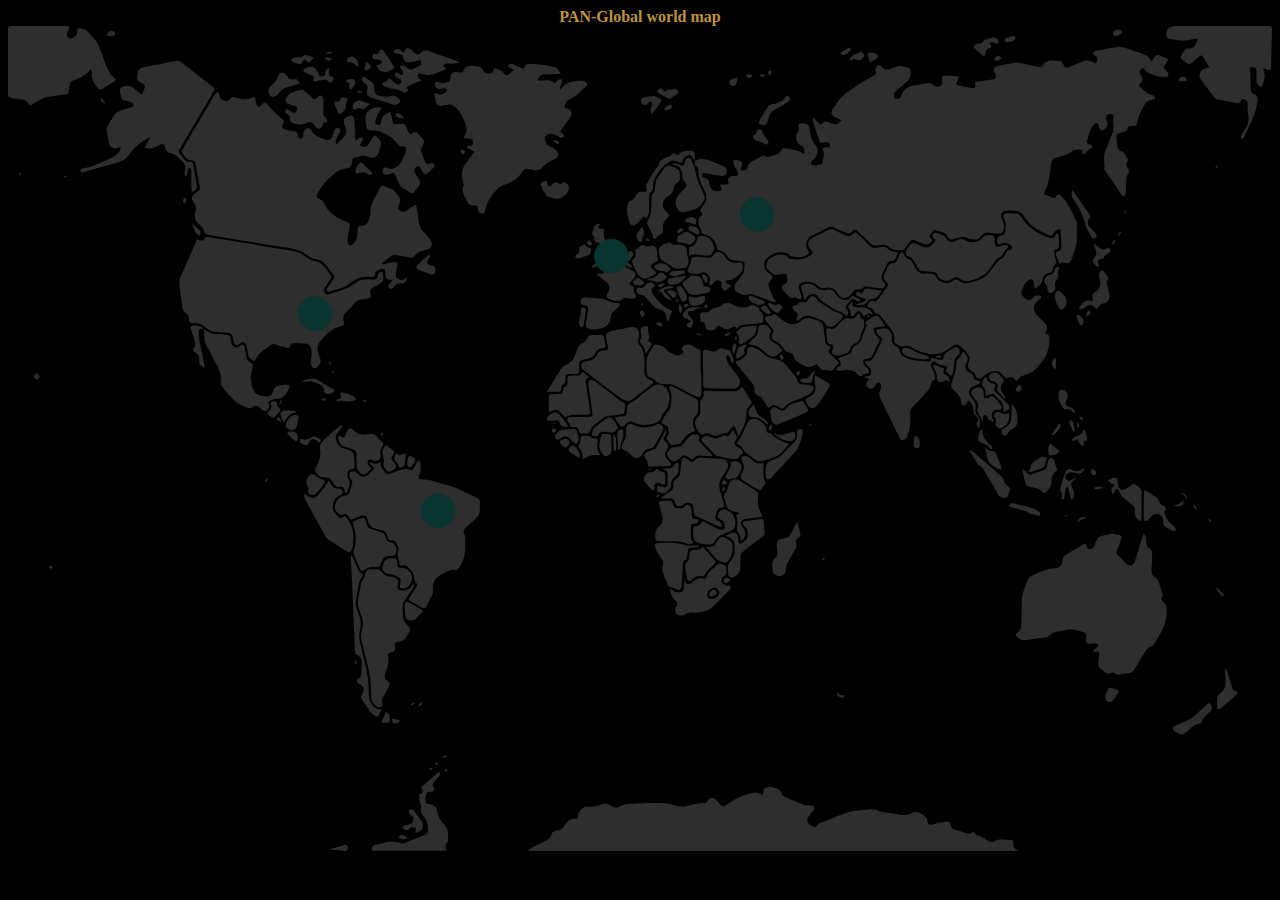
<file: source/blog-single.html>
<head><script src="https://ajax.googleapis.com/ajax/libs/jquery/3.5.1/jquery.min.js"></script>
	<link rel="preconnect" href="https://fonts.gstatic.com">
  <link href="https://fonts.googleapis.com/css2?family=Kiwi+Maru:wght@300;500&display=swap" rel="stylesheet">
 
  <style>
	body{
  background-color: black;
}

p{
  font-family: 'primary font';
font-weight: 300;
  text-size: 12px;
  
}

h1{
   text-align: center;
   font-family: 'primary font';
  font-size: 16px;
}

.hide{
  background-color: rgba(0,0,0,0.6);
  border-radius: 5px;
  text-aligh: center;
  position: absolute;
  margin: 0 auto;
padding: 10px 20px;
  border: 1px solid #bd923e;
  font-size: 12px;
}

.russia-txt{
  top: 10%;
  left: 45%;
}

.uk-txt{
  top: 16%;
  left: 35%;
}

.usa-txt{
  top: 25%;
  left: 9%;
}

.brazil-txt{
  top: 50%;
  left: 18%;
}
</style>

  </head>
  
  <body>
	<h1 style="color: #bd923e;">PAN-Global world map</h>
	  
	<div class="russia-txt hide">
	<h1>Russia</h1>
	<p>200 airports, 600 airlines</p>
  </div>
  
  <div class="uk-txt hide">
	<h1>Europe</h1>
	<p>200 airports, 600 airlines</p>
  </div>
  
  <div class="usa-txt hide">
	<h1>North America</h1>
	<p>200 airports, 600 airlines</p>
  </div>
  
  <div class="brazil-txt hide">
	<h1>South America</h1>
	<p>200 airports, 600 airlines</p>
  </div>
  
  
  
  <svg id="Layer_1" data-name="Layer 1" xmlns="http://www.w3.org/2000/svg" viewBox="0 0 1275.52 832.5"><defs><style>.cls-1{fill:#2e2e2e;}.cls-2{fill:#093430;}</style></defs><title>Untitled-3</title><g id="sFFT8b.tif"><path class="cls-1" d="M695.9,231.84c6.33-2.45,12.28-1.3,18.18,1.61,3.28,1.62,6.86,2.6,10.16,4.15,3.92,1.85,5.16,5.83,2.6,8.39a6,6,0,0,1-4.34,1.56c-4.94-.57-9.82-1.6-14.74-2.37-1.68-.27-3.94-1.54-4.82.75-1.06,2.75,1.65,3.33,3.42,3.84,3.31,1,3.51,3.65,4,6.25.86,4.69,4,7.25,8.59,7,3.56-.23,4.16-1.34,2.63-4.8-.19-.43-.34-.88-.65-1.72l8.74-.49c.94-2.32-2.21-4.15,0-6.32,1.64-1.6,3.08-2.72,5.62-2.31,3.77.62,4.72-.76,3.32-4.43a33.46,33.46,0,0,0-2.09-4,14.53,14.53,0,0,1-1.15-2.21c-.47-1.49-1.62-3.7-1-4.41,1.8-2.18,4.25-.77,6.44-.06s2.74,2.31,2.33,4.33c-.36,1.73-.9,3.43-1.37,5.19,6.15.7,6.22.56,7.37-4.5a5.93,5.93,0,0,1,2.37-3.41c3.81-2.36,7.79-4.46,11.77-6.55.79-.42,2.38-.79,2.68-.42,2.36,2.89,4.84,1.24,7.22.32,3.89-1.52,8.57-1.88,10.21-7,.19-.57,2.4-.91,3.53-.67,6.12,1.3,12.63,1.44,18,5.43.18.14.61-.06,1.14-.13.38-4.06-.29-7.23-4.8-9.06-3.61-1.47-4.77-9.21-2-12.07,1.43-1.5,1.84-2.57,1.17-4.72-1.2-3.86.19-5.11,4.35-4.71,5.1.49,6.18,1.31,6.67,6.17.61,6.06,2.07,11.58,6.31,16.36,3.29,3.71,1.75,11-2.33,14-.67.5-1.63.86-1.94,1.52a5,5,0,0,0-.46,3.18,2.82,2.82,0,0,0,2.24,1.44,41.87,41.87,0,0,0,7.4-1,2.94,2.94,0,0,0,1.84-2c.33-3.91,2.18-7.66.76-11.76-1.1-3.15,0-4,3.46-3.55a14.32,14.32,0,0,0,3.1-.26c-.13-1.28.14-2.84-.5-3.76a4.49,4.49,0,0,0-3.31-1.48c-1.87,0-4.43,1.55-5.43.78-1.47-1.12-1.94-3.67-2.63-5.68q-2.4-7.09-4.58-14.25a43.61,43.61,0,0,1-.9-4.58l1.2-.62c1.36,1.53,2.78,3,4.05,4.61,1.48,1.86,3,2.71,4.9.64,1.73-1.9,3.66-1.92,5.86-.9a34.85,34.85,0,0,0,3.75,1.35c4.91,1.69,5.55,1.47,9.35-3.38-2.16-1-4.24-1.93-6.31-2.89-3.62-1.67-5-4.72-2.69-8,3.85-5.58,7.33-11.42,12.89-15.75A171.84,171.84,0,0,1,875,146.81c2.15-1.09,4.59-1.87,2.59-5.52-.61-1.12,1.52-4,2.86-5.7.25-.33,3.16.66,4,1.72,2.7,3.28,5.69,3.55,9.28,1.89,1.2-.55,2.62-.67,3.77-1.29,4.63-2.49,9.06-.94,13.48.56a3.92,3.92,0,0,1,2.12,1.84c1.45,3.23,0,8.8-2.83,11.3q-5.8,5.13-11.68,10.17c-1.48,1.27-2.49,2.67-2,4.74.32,1.49.56,3.15,2.57,3.09,1.78-.05,3.63.09,4.41-2.31q3.21-9.87,13.63-11.25a110.35,110.35,0,0,0,12.27-2.11c2.74-.68,4.71-.32,6.74,1.69,2.63,2.58,6.37,2.45,8.51-.4.79-1.06.62-3.07.45-4.6-.45-4-.31-4.36,3.76-4.27,4.27.1,8.53.51,13.38.83-.79,2-1.2,3.2-1.73,4.35-1.77,3.94-1.78,4.08,2.26,4.91,4.23.87,8.52,1.46,12.76,2.3,2.62.53,3.54-.63,3-2.93-.7-2.73.35-3.47,2.91-3.69,4.8-.42,9.58-1.12,14.35-1.81,3.35-.48,4.51-3.22,2.71-6.09-2.23-3.56-1.16-6.74,2.87-7.66a135.92,135.92,0,0,1,16.65-3.13c3.37-.34,6.92.51,10.32,1.14,4.25.78,8.47,1.76,12.64,2.88,2.38.64,4.34.38,5.72-1.68,4.61-6.91,11.57-4.24,17.77-4.21,1,0,2.24,2.14,3,3.49,2.18,3.69,2.12,3.77,6.22,2.23,4.36-1.65,8.76-3.21,13-5.15,3.12-1.44,5.91-1.67,9,0a32.28,32.28,0,0,0,5,1.85c1.91-6,1.91-6-4.22-10.33,1.74-1,3.09-2.2,4.63-2.5,7.49-1.46,15-2.79,22.59-3.88a14.1,14.1,0,0,1,5.82.9c4,1.2,7.88,2.66,11.82,4,5.62,1.92,11.71,3,15.11,9.77a37.63,37.63,0,0,0,2.81-4.17c1.05-2.19,2.51-3,4.82-2,.61.26,1.28.37,1.89.63,2.43,1,4.85,2.07,7.27,3.1-1.14,2.11-2.13,4.32-3.47,6.3a2.92,2.92,0,0,0,.51,4.36c.49.46.94.94,1.4,1.43,1.12,1.2,2.44,2.19,1.65,4.28-.94,2.44-2.88,1.84-4.61,1.84-5.45,0-10.5-1.73-15.34-4-1.4-.66-2.44-2.17-3.57-3.35-.9-.94-1.62-2.45-3.19-1.28-1.3,1-2.81,2-2,4.09a29.53,29.53,0,0,0,1.74,4.13c1.29,2.32,1.16,4.18-.68,6.3-2.45,2.82-2.32,3,.6,5.47,3.41,2.84,6.48,6.23,11.29,7a3.78,3.78,0,0,1,2.34,2.5c.41,1.87-1.17,1.87-2.59,2a9.84,9.84,0,0,0-8.26,5.61,103.37,103.37,0,0,0-5.12,10.2,99.82,99.82,0,0,0-2.89,10.62,41.24,41.24,0,0,0-6.34.1,3.5,3.5,0,0,0-2.46,2c-.56,3.42-3.13,3.91-5.74,4.6-5.71,1.52-5.73,1.55-5.22,7.48.16,1.82.58,3.62.68,5.44.17,2.87.28,4.81,4.09,6.08,2.87,1,4.64,5.28,6.83,8.16a1.48,1.48,0,0,1-.27,1.37c-2.91,2.82-1.08,5.46.21,8.14.89,1.85,1.58,3.49-.3,5.41a7.48,7.48,0,0,0-1.58,4.48c-.36,5-.39,10-.69,15a11.43,11.43,0,0,1-1.16,3.05c-.93-.55-2.17-.87-2.73-1.67-5.64-8-11.17-16.16-16.72-24.26a2.75,2.75,0,0,1-.66-1.32c.24-6.08-1.61-12.27.65-18.25,2.12-5.59,4.39-11.14,6.72-16.65a17.73,17.73,0,0,0,1.5-9.7,38,38,0,0,1,0-7.46c.08-1.37,1.4-2.9-1-3.6-2.6-.77-5.33,0-5.87,2-.35,1.33-.52,3.14.11,4.23,1.86,3.23.66,5.73-1.25,8.22-2,2.64-4.73,2.32-6.1-.77-.6-1.36-.75-2.94-1.46-4.22-.29-.52-2-.94-2.26-.65-1.89,2-4.11,4-5.19,6.44-1.53,3.46-2.1,7.33-3.21,11-.66,2.19-.14,3.51,2.17,4.05,1,.22,2.24.38,2.71,1a4.28,4.28,0,0,1,0,2.71c-3.49.27-4.84,3.31-7.07,5.19a10.81,10.81,0,0,1-2.45,1.15c-.18-.75-.69-1.61-.48-2.24.73-2.28-.58-2.79-2.28-2.63-2.27.22-5,.1-6.68,1.28-5.35,3.7-11.4,5.39-17.47,7.1-3.12.88-4.77,2.28-5,5.75-.35,4.8-1.31,9.54-2,14.31a42.6,42.6,0,0,1-4,13.29c-1.57,3.09-1.33,3.31,1.93,4.7,1.69.72,3.41,1.34,5.12,2s2.72,1.17,4-1.09c1.48-2.66,3.27-2.32,5.57-.07,7.48,7.31,11.36,16.69,15.1,26.14a11.11,11.11,0,0,1,.42,3.93c0,3.83-.19,7.66-.06,11.49.28,8.26-3.19,15.55-5.79,23.07-1.06,3.05-3.86,3.31-6.21,2.53s-4-.48-5.35,1.21l-3.45-8.21c-1.12-2.67-.48-4.44,2.41-5.13,2.11-.5,2.77-1.61,2.7-3.46q-.33-8.47-.77-16.95c-.08-1.44-.86-2.33-2.27-1.46-1.66,1-3.86,2-4.54,3.63-1.4,3.28-3.93,3.42-6.06,2.23-7-4-15.06-6.53-20-13.57-1-1.36-2.44-2.4-3.16-3.84-4.05-8-11.24-7.73-18.49-7.07-4.95.46-6.77,3.77-4.68,8.32,1.47,3.21,2.77,6.3,1.88,10-.83,3.45-1.72,4.71-5.24,4.66a80.77,80.77,0,0,1-9.92-.93,6.9,6.9,0,0,0-6.7,2.26c-2.05,2.29-3.83,5.15-7.72,4.62-2.88-.39-5.54-.51-8.44-1.93-2.67-1.3-6.67.05-10.07.37-.76.07-1.43.86-2.2,1.12-2.79.94-4.75.31-6.24-2.32-3.09-5.44-9-4.93-13.8-6.67a45.62,45.62,0,0,0-4.48,5.68c-.31.54,1,2.08,1.64,3.09a8,8,0,0,0,1.37,1.3c-2.35,4.61-5.66,5.14-10.12,3.46-2.34-.88-4.59-2-6.89-2.92-3.85-1.58-3.87-1.58-6.53,1.92-1.3,1.73-2.49,3.54-3.84,5.23-.71.88-1.62,2.2-2.5,2.25-4.78.28-9.85.76-13.72-2.69-2.51-2.24-4.83-3.16-8.08-2.35-1.74.44-3.64.24-5.46.45a6.73,6.73,0,0,1-5.8-2.21c-4.05-4-8.27-7.74-12.29-11.73-2-2-3.87-2.8-5.8-.3-2.37,3.06-4.93,2.57-7.89,1.06s-6.15-2.58-9-4.18a8.41,8.41,0,0,0-8.89,0c-5.26,2.85-10.75,5.28-16.1,8-4.28,2.14-6,9.1-3.42,13.19,2.46,3.82,2.35,3.65-1.47,6.08-4.87,3.09-9.91,2-15,1.14a2.6,2.6,0,0,1-1.62-1c-1.63-2.78-4.44-2.39-7-2.93-6.73-1.39-11.54,2.33-16.21,6-3.3,2.62-2.81,10.73.42,13.39.52.43,1.07.8,1.6,1.2,4.85,3.67,4.85,3.67,1.42,8.57-2.41,3.42-1.6,4.37.19,8.7,1.62,3.9,2.28,8.12,5.72,11-.44.51-.93,1.5-1.31,1.45a14.43,14.43,0,0,1-3.31-1c-5.92-2.22-11.81-4.52-17.77-6.61-1.47-.52-3.49-1-4.73-.38-4.74,2.31-8.48-.44-12.1-2.36-3.35-1.77-3.3-6-.7-9.53s5.59-6.55,7.31-10.32c1.29-2.81.93-6.42,1-9.68,0-.51-1.7-1.33-2.7-1.51a46.11,46.11,0,0,0-7.92-.92,7,7,0,0,1-6.18-3.35c-4.07-5.79-4.17-5.72-10.94-7.4a15.44,15.44,0,0,0-11.67-15.15c-2.66-.64-3.57-1.68-4.47-4.26-1.14-3.25-3.06-6.13-2.74-9.85.17-2,.41-3.53,2.36-4.5,1.65-.83,2.88-1.93.87-3.72-1.55-1.39-1.24-2.93-.27-4.5a10,10,0,0,1,1.05-1.69c5.55-5.66,5-11.59,1.2-18a43.16,43.16,0,0,1-3.9-9.17,35.06,35.06,0,0,1-1.35-8.17c-.14-2,.1-3.8-2-5.19s-1.65-3.74-1.14-5.89Z" transform="translate(-2.5 -96.22)"/><path class="cls-1" d="M391.14,352c-7.17.67-7.15.66-7.67-5.18-.2-2.18.58-5-2.8-5.53-2.25-.34-7.43,2.53-7.58,4.61-.27,3.65-2.49,4-5.13,3.63-8.19-1.28-14.85,1.69-21,6.76-5.83,4.79-13.41,5.59-20.26,8.06a3.08,3.08,0,0,1-2.51-.91c-.33-.32-.09-1.6.29-2.21,1.95-3.1,3.93-6.19,6.08-9.14,1.54-2.11,1.51-3.65-.4-5.6a51.41,51.41,0,0,1-5.05-6.71c-3.14-4.51-6.79-8-12.78-8.33a10,10,0,0,1-5.82-2.34c-7.19-6.48-16-8.23-25.13-9.58-17.25-2.55-34.44-5.59-51.66-8.42-7.21-1.19-14.43-2.39-21.65-3.49-3.86-.58-7.53-.92-8.21-6.11-.22-1.65-2.11-3.47-3.69-4.49-5.28-3.41-5.7-8.4-4.51-13.63.9-3.94.41-7-2.25-10.13-2.27-2.67-1.58-5.65,1.33-7.69,7.09-5,5.67-3.07,4.33-11.83-.93-6.07-2.38-12.06-3.39-18.12-.42-2.51-1.32-3.89-4.09-3.92-1.57,0-3.57-.26-4.58-1.23a23.31,23.31,0,0,1-5-6.78c-.49-1,.6-3.09,1.39-4.44,6.6-11.37,13.3-22.68,20-34,4-6.74,7.91-13.5,12-20.19a11.67,11.67,0,0,1,2.37-2.21c.69.9,1.7,1.71,2,2.72.75,2.62,1.31,5.08,4.63,5.75,2.45.49,4.55.78,6.22-1.56,1.31-1.85,2.81-1.92,5.15-1.35,5.56,1.36,11.3,3,17,0,2.26-1.22,3.36-.36,3.56,2.12a17.64,17.64,0,0,0,.83,4.89,4.09,4.09,0,0,0,2.51,2.4,3.9,3.9,0,0,0,2.92-1.79c2-3.28,3.14-3.55,5.78-.71,2,2.2,3.76,4.69,5.88,6.79a77.55,77.55,0,0,0,8.87,7.86c2.14,1.55,2.32,2.62,1.05,4.82-2.34,4-1.88,4.85,2.78,6,2.41.6,4.86,1.11,7.33,1.47,2.94.43,5.17,1.36,4.79,4.95-.05.47,0,1.2.33,1.41a5.93,5.93,0,0,0,2.82,1.45,2.75,2.75,0,0,0,2-1.71,32.2,32.2,0,0,0,.57-4.94c.25-2.36,1.81-3.38,3.92-3.89s3.21.71,4,2.23c2.91,5.66,8.65,7,13.85,9,4.46,1.69,7.14-.36,8.09-5.23a12.62,12.62,0,0,1,1.74-5c.74-1,3-2,3.76-1.52a3.44,3.44,0,0,1,1.12,4.79q-1.57,2.84-3.14,5.68c-1.05,1.93-1.78,3.89-.28,6,3-2.87,6.47-5.31,8.75-8.55,1.91-2.71,1.47-6.36-.07-9.52-2.8-5.76-1-9.29,5.4-10.64,2.35-.49,3.94,1,4.15,4.24.35,5.31.54,10.63.83,16,.08,1.41.26,2.82.45,4.92a39.75,39.75,0,0,1,4.16-2.89,8.58,8.58,0,0,1,2.73-.42,10.72,10.72,0,0,1,.12,2.7c-.16.78-.87,1.43-1.14,2.2-.43,1.25-2.25,2.41-.46,3.89s5.09,1.29,6.29-.36c1.95-2.69,3.61-5.59,5.51-8.32s2.12-2.54,4.56-.37c2.95,2.6,4.87,5.41,3.06,9.57a26,26,0,0,0-1,4.37c-1.4,5.86-6.13,8.43-11.41,5.86s-10,.37-14.94,1.26c-.45.08-.86,1.61-.92,2.49-.33,5.52-1.35,7.31-6.62,8.17-7.79,1.28-13.1,6.41-18.31,11.41-3.79,3.64-6.67,8.29-9.66,12.68-2.55,3.74-2,5.27,2.14,7a8.29,8.29,0,0,1,4.36,4.45,32,32,0,0,0,15.19,15.13c1.5.72,3.05,1.34,4.57,2,6.61,2.9,6.55,2.89,5,10.15a76.68,76.68,0,0,0-1.65,10.3c-.09,1.19.94,2.67,1.85,3.66,1.16,1.29,2.55,1.22,3.8-.28,2.46-3,4.75-6,4.64-10.18-.05-1.66.21-3.32.19-5,0-2.21.88-3.71,3.16-3.53,5.15.42,6.91-3.15,8.43-6.93a12.38,12.38,0,0,0,1.18-5.3c-.5-6.32,1.89-11.67,4.9-16.94,1.65-2.88,3.1-5.88,4.55-8.88.95-2,2.15-2.71,4.35-1.77a70.54,70.54,0,0,0,7.52,2.65c3.61,1.07,4.57,4.63,6.85,6.94,2.77,2.8,1.81,5.65.83,8.76-.59,1.86-2.06,4,.63,5.76,3,2,3.85,2.15,7.14,0,2.1-1.36,4.12-2.84,6.23-4.16,2.87-1.79,3.22-1.63,3.73,1.58.71,4.43,1.46,8.85,2,13.3.5,4.06,1.65,7.7,4.66,10.71,2.11,2.1,3.87,4.57,5.77,6.88a17.17,17.17,0,0,1,1.81,2.38c2.33,4.15.83,7.75-3.76,8.91-4.86,1.23-9.75,2.26-12.8,6.89-1,1.53-2.47,1.71-4.38,1.29-4.52-1-9.13-1.65-13.71-2.41a8.17,8.17,0,0,0-6.9,2.13c-2.49,2.13-5.09,4.12-7.64,6.17l.43.92c3.82-.73,7.63-1.49,11.46-2.17,3.47-.62,4.16.21,3.43,3.6-.56,2.58-1,5.19-1.33,7.8a5.31,5.31,0,0,0,3.46,6c2.4,1,4.5.38,6.33-1.42a18.43,18.43,0,0,1,2-1.4c-1.13,4.41-2.8,7.07-7.14,7a6.77,6.77,0,0,0-6.62,3.56,3.4,3.4,0,0,1-2.28,1.66,4.83,4.83,0,0,1-3.32-1.23c-.46-.51-.15-2.22.38-3A55.51,55.51,0,0,1,391.14,352Z" transform="translate(-2.5 -96.22)"/><path class="cls-1" d="M977.36,908.64c.64,3.9,2.86,4.44,5.77,5,2.25.39,4.49,2,6.3,3.59,2.79,2.43,5.25,3.37,8.9,1.46,5.27-2.75,11.12-.86,16.72-1,1.91,0,2.19,1.86,2.1,3.38-.2,3.2.59,5.84,4.71,7.6H528.4l-.43-.75a27.7,27.7,0,0,1,3.28-2.39c4.55-2.43,9.1-4.85,13.76-7.07,2.69-1.29,4.72-3,5.7-5.89a5.7,5.7,0,0,1,5.44-4.31,9.74,9.74,0,0,0,7.73-4.77c2.6-3.93,5.4-7.59,11-7.12,2.45.21,2.79-2.26,3-3.94.31-3.38,2.28-5.34,4.81-7.14a6,6,0,0,1,5.51-1.19,14.83,14.83,0,0,0,6.31-.24,54.47,54.47,0,0,0,7.63-2.32c3.15-1.15,5.76-1.44,8.64,1.28a8,8,0,0,0,9,1c5.6-3.06,11.56-2.91,17.49-3.09,9.31-.29,18.65-.42,28-.15,3.75.11,7.53,1.25,11.16,2.35a21.73,21.73,0,0,0,11.23.44c6-1.31,11.85-3.32,18.15-2.88.85.06,2.06-1.32,2.65-2.31,2-3.26,5.21-3.94,8.13-1.33a63,63,0,0,1,5.19,5.39c1.46,1.65,2.93,2,4.76.6,1.06-.8,2.28-1.38,3.34-2.18a60,60,0,0,1,22.53-10.2c3.17-.75,6.07-1.57,9,.76,1.67,1.34,3,1,3.46-1.43.27-1.58.39-4.17,1.25-4.49,2.4-.88,5.39-1.64,7.71-.95,3.88,1.14,8.76,1.61,9.63,7.24.15,1,1.69,2,2.81,2.46,6.55,2.85,13.13,5.69,19.81,8.23a15.62,15.62,0,0,0,6.3.56c1.93-.12,3.55.33,4,2.07.25.93-.68,2.34-1.38,3.31-1.28,1.74-2.81,3.29-4.18,5a6.45,6.45,0,0,0-.76,7.48c1.32,2,4.25,2.9,6.54,4.15.3.16,1.37-.4,1.55-.84,1.26-3.05,4.16-3.61,6.75-4.62,7.12-2.79,14.33-5.38,21.36-8.39a49.59,49.59,0,0,1,16.48-3.49c2.49-.17,5-.46,7.45-.73,4-.44,7.73-.37,11.61,1.51,3,1.46,6.75,1.5,10.18,2.13,1.63.3,3.29.46,4.93.72,5.57.87,10.82,2.7,16.7-.5,5.49-3,11.05-.46,15.19,4,1.09,1.18,1.44,3.2,1.77,4.9.44,2.29,1.55,3.11,3.83,2.63,4.71-1,9.42-2,14.17-2.83,3.83-.64,4.26-.41,5.2,3.35a5.8,5.8,0,0,0,4.53,4.64c3,.85,6,1.88,9,2.87C970.64,911.29,974,912.59,977.36,908.64Z" transform="translate(-2.5 -96.22)"/><path class="cls-1" d="M1048.92,406.63c4,.53,4.69,3,4.53,6.16-.42,8.1-1.91,15.8-7.48,22.15a23.75,23.75,0,0,0-2.23,2.69,24.49,24.49,0,0,1-15,10.69,10.69,10.69,0,0,0-6.8,4.68c-1,1.63-2.39,1.78-3.36-.21-1.33-2.74-3.53-2.84-5.89-1.8-2.16,1-3.67.58-5.23-1.21-2.35-2.7-4.38-5.89-8.87-5.46a21.51,21.51,0,0,0-12.36,5.81c-3.25,2.87-6.29,2.41-7.44-1.76a5.65,5.65,0,0,0-3.47-3.86c-4.38-2.09-5.16-4.33-3.48-8.74.63-1.65,1.8-3.8,1.24-5.07-1.17-2.66-3.21-5-5.11-7.25-1.23-1.45-2.95-2.48-4.27-3.86a5.19,5.19,0,0,0-6.72-1,45.31,45.31,0,0,0-5.47,3.5C940.91,430,930,428.19,919,423.16a32,32,0,0,1-3.86-2.28c-2.45-1.59-4.89-2.58-8-1.62-2.66.83-5.16,0-7.53-1.61-2-1.33-3.22-2.87-2.88-5.31.63-4.51-1.28-8-4.13-11.27-2.72-3.14-5.16-6.53-7.69-9.83-1.63-2.12-3.18-4.21-6.11-4.81a4.33,4.33,0,0,1-2.42-2.17c-1-2-2-3.68-4.68-3.85-2.11-.13-2.29-1.83-1.52-3.32,1.17-2.24,2.51-4.42,5.78-3.33,2.21.74,3.76-.35,5-2.19,2.65-3.83,5.36-7.62,8.21-11.31,1.6-2.07,1.77-3.95-.17-5.67-3.51-3.12-3.36-6.47-1.06-10.16a22.91,22.91,0,0,0,1.7-3.61c1.17-2.91,2.44-5.39,6.41-5,1,.11,2.62-1.26,3.25-2.36,1.23-2.15,1.85-4.63,2.91-6.88,1.2-2.53,3.08-2.79,4.31-.36,1.41,2.79,3,4.68,6.19,5.72,1.5.49,2.31,3.09,3.42,4.75a11.65,11.65,0,0,1,1.28,2.14c2.24,5.82,6.53,8,12.58,7.25a29.59,29.59,0,0,1,4,.07,5.28,5.28,0,0,1,5.33,3.62c1.94,4.48,9.49,7,13.91,5a35,35,0,0,0,3.55-1.83,4.33,4.33,0,0,1,5.53.3c4.82,4.11,10.11,2.26,15.14.93a51.62,51.62,0,0,0,10.06-4.36,13.44,13.44,0,0,0,4.12-3.47c2.84-3.48,5.45-7.14,8.19-10.7,1.51-2,2.94-3.83,5.6-4.71,1.38-.45,2.37-2.52,3.21-4,1.27-2.31,2-4.77,5.42-5,2.18-.17,2.43-3.15.33-4.49-2.76-1.77-5.59-3.77-9.21-1.71-1.58.89-3.54,1.76-4.41-1s.16-5.73,2.35-6.54,5.08-.81,5.55-3.53a46.14,46.14,0,0,0,.46-10.24c-.07-1.56-1.31-3-1.84-4.6-.91-2.64,0-4.32,2.74-4.55a79.54,79.54,0,0,1,10.47.06,4.8,4.8,0,0,1,2.48,1.45,14,14,0,0,1,2.24,2.68c5.93,9.15,14.71,14.71,24.26,19.28a17.45,17.45,0,0,0,4.7,1.4c2.54.4,4.54-.23,5.36-3.13.25-.89,1.42-1.52,2.17-2.27a11.12,11.12,0,0,1,1.16,3c.2,3,.11,6,.2,9,.08,2.47.07,4.72-3.29,5.05a2.65,2.65,0,0,0-1.56,2.06,44.22,44.22,0,0,0,1,6.75c.15.78.82,1.44,1.07,2.21,1,3.17-1.89,4.7-3,7s-.48,5.14-4.45,5.68c-3.59.49-6,3.92-6.48,7.35-.58,4.17-4,5.42-6.25,7.91-.19.21-2-.43-2.15-.91a27.22,27.22,0,0,1-.26-4.45c-.18-3.06-2.59-4.51-5-2.78-4.47,3.14-6.58,7.9-7.47,13.07-.46,2.69,5.5,7.77,8.31,7.31a4.79,4.79,0,0,0,2.44-2,6.76,6.76,0,0,1,7.73-2.47c1.68.66,1.88,1.82.64,3.05-.7.69-1.71,1.05-2.46,1.68-5.22,4.4-5.47,10.14-.67,15,2.22,2.25,4.48,4.47,6.68,6.73C1051.93,399.08,1052.13,400.73,1048.92,406.63Z" transform="translate(-2.5 -96.22)"/><path class="cls-1" d="M296.53,416.46c-1.5,0-3,.07-4.5,0-2.35-.13-4.18.17-4.77,3.06-.15.74-2.12,1.78-3,1.58a60.88,60.88,0,0,1-10.37-3.25c-2.61-1.13-4.62-1.11-6.83.73a82.29,82.29,0,0,1-7.65,5.59,17.7,17.7,0,0,0-6.19,7c-.68,1.32-2.67,3.4-2.93,3.25a13.87,13.87,0,0,1-4.64-4.08c-.92-1.45-.88-3.51-1.26-5.29-.45-2.11-.74-4.27-1.38-6.33-1.14-3.63-3.81-4.32-6.8-1.92-3.17,2.55-4.69,2.11-5.81-1.72-.28-.95-.49-1.93-.72-2.9-1.43-6.14-1.47-6.14-7.85-6.62-4.14-.31-8.29-.65-12.41-1.14a10.39,10.39,0,0,1-3.67-1.29,18.79,18.79,0,0,1-3.61-2.66c-3.46-3.19-7.33-5.05-12.19-4.51-2.94.32-4.71-.8-4.81-4.13a6.85,6.85,0,0,0-3.59-6.09,7.58,7.58,0,0,1-2.87-4.81c-1.26-7.7-2.16-15.46-3.21-23.19a16.77,16.77,0,0,1,1.61-9.65c4.28-9.19,8.31-18.5,12.44-27.77.6-1.36,1.19-2.74,1.75-4.12.61-1.53.77-3.7,1.88-4.41.88-.56,2.87.83,4.41,1,.77.11,2.25-.35,2.36-.81.84-3.61,3.44-3,5.91-2.63q18.21,2.92,36.4,5.95c15.24,2.53,30.45,5.26,45.72,7.59,5.08.78,9.61,2.27,13.66,5.44a29.79,29.79,0,0,0,12.94,5.91c3,.61,5.73,3.64,8.13,6,2.07,2.06,3.38,4.87,5.29,7.13,1.23,1.46,1.11,2.55.14,4-2,2.88-3.84,5.83-5.77,8.74-1,1.57-2,3-.49,4.94s3,2.48,5.16,1.73c9.41-3.23,19.28-5.4,27.16-12.05a11.83,11.83,0,0,1,8.8-2.68c2.82.17,5.66,0,8.48,0,2.37,0,3.72-.81,3.91-3.4a5.57,5.57,0,0,1,1.51-3.44c1.95-1.8,3.69-1,4.08,1.62.89,6.15.14,7.68-5.32,10.82-1.3.75-2.61,1.48-3.9,2.23-4.24,2.48-4.37,2.51-3.3,7.3.54,2.42-.34,3.45-2.5,3.86a66.15,66.15,0,0,1-7.35,1.3,8.45,8.45,0,0,0-5.91,3.25c-3,3.35-5.95,6.74-9.19,9.84-2.47,2.37-2.95,4.92-2.32,8.12.92,4.58.85,4.92-3.52,5.9-8.39,1.87-13.84,8-19.1,13.76-4.27,4.65-4.68,11.46-1.53,17.33,2.32,4.34,0,6.95-2.31,9.68-1.94,2.29-4.73,1.65-5.81-1.14a11.88,11.88,0,0,1-.47-8.15c.85-2.86.57-6.24.06-9.26-.56-3.25-3.1-4.91-6.47-5.1-1.83-.1-3.66,0-5.49,0Z" transform="translate(-2.5 -96.22)"/><path class="cls-1" d="M1148.68,608.08a11.48,11.48,0,0,1,2.42,7.76c0,3.35.65,6.27,3.81,8.12,2,1.14,2.39,3,2.28,5.15-.27,5.31-.32,10.64-.72,15.94-.24,3.12.35,5.59,3.29,7.12,2.4,1.24,3.51,3.39,4.25,5.87,1,3.5,2.21,7,3.27,10.47.28.92.82,2.36.41,2.8-2.71,2.94-.53,4.94,1.27,6.76,3.3,3.34,3.08,7.09,2.81,11.47-.69,11.54-7,20.59-12.2,30.17a5.86,5.86,0,0,1-3.36,2.58c-2.88.73-4.46,2.58-5.88,5-3.51,5.85-7.23,11.58-10.71,17.44-1.61,2.73-3.34,4.68-6.92,4.73-3.13,0-6.23,1-9.36,1.32a4.59,4.59,0,0,1-3.24-.62,4.65,4.65,0,0,0-5.52-.79,3.94,3.94,0,0,1-4.56-.82c-.25-.21-.54-.39-.8-.59-7-5.17-7-5.16-5.89-14a35.16,35.16,0,0,0,.26-4.47,9.31,9.31,0,0,0-.46-2l-5.68.51c.37-2.78,2.85-3,3.92-4.51a17.33,17.33,0,0,0,1.53-3.32,19.72,19.72,0,0,0-3.39-1,10.42,10.42,0,0,0-3,.35c-4.74.83-6.22-.43-6.18-5.32a15,15,0,0,1,.23-2c.33-2.12-.41-3.38-2.58-4.1-6.49-2.14-12.87-4.47-19.88-2a53.11,53.11,0,0,1-8.31,1.63,8.54,8.54,0,0,0-5.88,3.28,6.81,6.81,0,0,1-4.12,2.13c-6.38,1-12.85,1.52-19.19,2.75a10.26,10.26,0,0,1-9.18-2.51c-2.25-1.89-2.47-3.56,0-5.24,3-2.09,3.64-4.76,3.66-8.11.06-7.82.64-15.64.45-23.45-.13-5.38,1.67-10.1,3.46-14.91,3.58-9.67,3.6-9.66,13.18-13.72,5.66-2.39,11.17-5,17.67-4.5,3.34.25,6.69-3.49,6.63-7.37,0-3.41,1.47-5.1,4.13-6.63,5.48-3.16,10.81-6.57,16.25-9.78,3-1.78,3.12-1.63,4.11,1.39.36,1.1,1.14,2.95,1.73,2.95,2.23,0,4.84.09,5.91-2.66.85-2.16,1.38-4.47,2.4-6.54a6.2,6.2,0,0,1,2.86-3c6.43-2.48,13-4,19.94-1.9,2.25.69,3.1,1.59,2.23,3.86-1.44,3.72-2.7,7.51-4.25,11.18a4.68,4.68,0,0,0,1.26,5.81c2.65,2.52,5.1,5.25,7.77,7.76,3.77,3.54,7.4,2.61,8.94-2.32,2.38-7.61,4.62-15.27,7-22.89C1147.18,611.69,1147.84,610.26,1148.68,608.08Z" transform="translate(-2.5 -96.22)"/><path class="cls-1" d="M559.91,160.27a54.16,54.16,0,0,1,5.64-5.4,15.13,15.13,0,0,1,5.69-2.45,53.31,53.31,0,0,1,8.92-.9,9,9,0,0,1,4.7.85c2.76,1.65,2.88,3.36.41,5.41-5.59,4.64-10.35,10.33-17.39,13.22-1.56.64-2.43,3.26-3.33,5.11-.81,1.67-.13,2.65,1.84,3.14,4.63,1.16,6.17,5.39,3.45,9.26s-5.56,7.49-8.27,11.27c-2.12,2.95-2,2.94.84,5.41a8.17,8.17,0,0,1,1.3,2.22c-1.07.53-2.35,1.73-3.17,1.47a43,43,0,0,1-6.25-3.06c-3.15-1.59-7.75-.6-9.76,2.16a2.33,2.33,0,0,0-.46,1.79c1.14,3.2,1.5,6.77,5.73,8.07a16.71,16.71,0,0,1,6.09,4.09c3,2.87,2.47,7.08-1.35,8.45a35,35,0,0,0-13.42,9.14c-3.37,3.47-8,2.6-11.75,1.29-4-1.41-6.22-.46-8.2,2.78A27.72,27.72,0,0,1,504,256.24c-4.34,1.16-7.41,3.94-10.3,7.4-4.55,5.45-8.44,11-9.57,18.24-.27,1.72-.64,3.69-3.2,3.75s-3.46-1.65-4.08-3.62c-.35-1.1-.25-2.37-.73-3.39-.32-.69-1.44-1.64-2-1.51-6.35,1.61-8.23-3.51-10.19-7.34-1.87-3.67-3.76-7.76-1.82-12.4.58-1.4-.34-3.53-.8-5.27-1.61-6.1-1-11.76,2.94-16.9,3-3.94,5.91-8,9-12.13-3-1.67-5.56-3.13-8.14-4.59l.36-1c.76-.09,1.53-.2,2.3-.26,1.81-.13,3.88.11,4-2.6a4.45,4.45,0,0,0-3.53-4.81,33.31,33.31,0,0,0-5.65-.43,8.91,8.91,0,0,1,.7-2.55c3.1-4.35,2-8.52.26-13.12-2.14-5.7-4.69-10.86-9.12-15.2-2.37-2.33-4.57-3.64-7.87-2.86-1.6.37-3.29.4-4.89.79-4.76,1.17-7.81-1.27-7.8-6.18a14.87,14.87,0,0,0-.77-3.18c-.23-1-.43-2-.64-3,1.06.11,2.33-.11,3.15.39,3.37,2.08,6.1.29,8.81-1.29.68-.4,1.48-1.83,1.25-2.29a3.77,3.77,0,0,0-2.46-1.83,10.44,10.44,0,0,0-3.92.51c-2.77.68-4.58-.78-5.79-2.85a4.13,4.13,0,0,1,.23-3.47c.29-.53,2.18-.83,2.83-.42,3.69,2.35,7.1.31,10.54-.47,2.14-.48,1.79-2.47,1.79-4.13,0-4,2-5.89,6-5.58,1.32.1,2.62.46,3.94.58,1.59.14,2.93-.06,3.34-2.08.75-3.65,4-4.52,6.82-4.69a36.34,36.34,0,0,1,9.85,1.19c1,.22,2.15,1.61,2.6,2.73,1.19,2.93,3.19,3.87,6.24,3.77,2.8-.1,4.28-1.14,4.76-4,.09-.53,2-1.36,2.62-1.09,2.37,1,4.93,2,6.78,3.73,4,3.65,3.81,3.85,8.08.61,1-.77,1.9-1.72,3.2-2.91-1.94-.89-3.44-1.52-4.88-2.27-1.69-.87-1.45-2.11-.27-3.18,1.53-1.39,4.08-.6,5.87.51a47.31,47.31,0,0,0,8.48,3.64c.38.13,1.62-.76,1.65-1.23.22-3.32,2.63-3.69,5-3.58,4.79.22,9.57.66,14.33,1.23,2.8.33,5.52,1.36,8.32,1.56,4.46.31,6.71,2.95,8.68,7.47l-10.21.16c-1.66,0-3.34.19-5,.06-4.37-.37-6.84,1.73-8.1,6.27a58.89,58.89,0,0,0,8.21-.08c2.79-.39,5.21-.39,7.31,1.8,1.37,1.41,2.62,1,3.57-.63.41-.72.82-1.79,1.43-2a18.61,18.61,0,0,1,4.11-.35,10.24,10.24,0,0,1,0,3.13c-.73,2.19-1.75,4.27-2.66,6.4Z" transform="translate(-2.5 -96.22)"/><path class="cls-1" d="M378.43,535.65c-.59,4.88,2.21,7.81,4.72,10.92,1.44,1.78,2.89,2.38,5.17,1.47,3.85-1.55,7.84-2.74,11.75-4.17,2.41-.88,4.74-1.51,7.18-.09s3.79.13,4.91-1.77,1.95-3.86,3.11-5.68c.44-.71,1.41-1.09,2.14-1.62.43.82,1.18,1.62,1.22,2.46.19,4.25,1.24,8.51-1.23,12.64-1.51,2.51-.85,3.65,2.34,3.69,9,.12,17.17,3.67,25.67,5.89,10.74,2.82,20.3,8.26,30.24,12.85,2.31,1.07,3.29,2.63,3,5.09a4.13,4.13,0,0,0,0,.5c.13,11.58.13,11.58-8.3,19.35a41.11,41.11,0,0,1-3.33,3c-3.74,2.74-6.61,5.68-3.29,10.59-.21,10.85,1.72,22.06-5.73,31.65-1.33,1.71-2.51,3.08-4.82,2.73-4.29-.66-7.5,1.62-11.11,3.44-7.48,3.79-12.31,8.64-10.6,17.78a7.76,7.76,0,0,1-1,4.3c-1.79,3.75-3.83,7.38-5.69,11.1-1,2-2.13,2.76-4.31,1.47-3.86-2.29-7.8-4.46-11.77-6.56-1.92-1-2.25-2.17-1-4,2.16-3.16,4.19-6.4,6.36-9.55,1.36-2,1.94-3.55-.15-5.64-1.1-1.09-1.52-3.22-1.59-4.9-.23-5.47-4.31-8.4-7.6-11.76-.73-.74-2.86-.34-4.3-.12-2.15.32-3.25-.24-3-2.57a1.22,1.22,0,0,0,0-.5,21.41,21.41,0,0,1-.91-13.32c.47-1.85-1.35-4.32-2.22-6.48-1-2.5-3.36-2.48-5.48-2.62-2.48-.16-3-2.09-3.31-3.77-.78-4-3.11-6-6.94-6.73-1.13-.21-2.18-.9-3.32-1-5.8-.79-9.07-3.81-10-9.8-.56-3.54-2.65-4.46-6.28-3.45a61.68,61.68,0,0,0-6.47,2.62c-3.89,1.57-4,1.65-6.36-2-1.38-2.13-2.78-3.07-5.31-2-1.46.61-3.08,1.4-4.5-.38-1.71-2.16-4.3-3.66-4-7.1.61-5.9,4.13-10.4,10.4-11.53,3.1-.56,4.19-2.06,4.82-4.69a40.06,40.06,0,0,1,1.69-5.21c.94-2.48,1.33-4.83-.87-6.89a1.62,1.62,0,0,1-.27-.41c-1.15-2.19-1.08-5.6.12-6.56,1.4-1.12,4.89-.54,6.85,1.16.75.66,1.39,1.44,2.17,2.06a6.89,6.89,0,0,0,8.66-.17c1.24-1.1,2.34-2.37,3.48-3.58,3.4-3.61,3.36-3.57-.5-6.71-.65-.53-.87-1.57-1.28-2.38.74,0,1.68-.34,2.18,0C372.86,538.87,375.57,538.56,378.43,535.65Z" transform="translate(-2.5 -96.22)"/><path class="cls-1" d="M188.07,264.24c-.22-3.34-.47-5.93-.54-8.53-.11-3.83-.07-7.65-.13-11.48a12.72,12.72,0,0,0-.31-3.45,2.3,2.3,0,0,0-1.66-1.39c-.53,0-1.38.92-1.49,1.54a72.48,72.48,0,0,1-1.41,7.85,6.19,6.19,0,0,1-1.49-6.11c1.15-4.14,0-7.68-3.36-10.73-3.73-3.33-7-7.06-12.54-7.47-1.07-.08-2.1-1.76-3-2.82a5,5,0,0,1-.62-1.88c-1.47-5.23-1.47-5.24-6.63-3-1.38.59-2.76,1.16-4.1,1.84-3.14,1.58-6.33,1.6-10.27.5,1.83-3.4,3.52-6.53,5.72-10.59a37.6,37.6,0,0,0-3.72,1.47,52,52,0,0,0-18.24,16.65c-2.57,3.83-6.07,5.78-10.46,6.95-11.4,3.05-22.7,6.47-34.07,9.64-1.33.37-3.37,2-4.07-.57-.63-2.36,1.67-2.59,3.21-2.84,10.36-1.69,19.35-6.92,28.83-10.9,3.58-1.51,5.93-4.23,8.06-7.2.54-.76.28-2.1.39-3.17-1,.12-2.15,0-3,.41-3.36,1.91-7.35.6-8.37-3.29-1.26-4.81-2.06-9.75-3-14.65a4.41,4.41,0,0,1,.48-2.35,17.18,17.18,0,0,1,1.46-2.61c2.65-4.22,4.54-9.38,8.21-12.35,3.51-2.84,8.86-3.4,13.41-5a6.39,6.39,0,0,0,1.88-.61c.84-.64,2.09-1.5,2.09-2.26a3.45,3.45,0,0,0-2-2.39,52.85,52.85,0,0,0-6.69-1.94c-2.49-.62-4.28-1.81-4.29-4.67a5.62,5.62,0,0,0-.14-1c-1.45-7.55-1.43-7.45,6-9.16a6.23,6.23,0,0,1,5.95,1.47c2.42,2,4.91,4,7.4,5.94,1.37,1.06,2.43.76,3.08-.88.43-1.08.84-2.17,1.34-3.22,1.2-2.5.94-4.45-1.84-5.68-.9-.4-1.68-1.1-2.58-1.51-2.69-1.25-3.28-3.06-2.72-6.05,1.51-8,1.33-8,9.43-9.52,9.31-1.76,18.64-3.43,27.88-5.46a9.45,9.45,0,0,1,8.71,2.08c9.75,7.79,19.63,15.42,29.44,23.13,3.31,2.6,3.32,2.65,1.1,6.41Q193.42,190.71,177.28,218c-3,5.11-3,5.1.79,9.93,2.25,2.87,4.13,6.15,8.71,5.42,1.94-.31,2.52,1.46,2.77,2.92,1.2,6.87,2.41,13.74,3.36,20.65C193.4,260.46,193.16,260.49,188.07,264.24Z" transform="translate(-2.5 -96.22)"/><path class="cls-1" d="M85.83,140.05c-5,6.27-11.64,9-18.55,11.51-1,.34-1.78,1.85-2.14,3a37,37,0,0,0-.92,5.39c-.8,5-.88,5.13-5.66,5.77-5.43.72-10.89,1.32-16.29,2.2A22.07,22.07,0,0,0,36.2,170c-2.67,1.33-5.17,3-7.77,4.5-3.9,2.26-3.78,2.16-6.33-1.38a7.06,7.06,0,0,0-3.85-2.58c-3.4-.73-6.91-.92-10.36-1.44-5.38-.8-5.39-.84-5.39-6.47q0-18.23,0-36.44c0-8.15,0-16.3,0-24.46,0-5.34.05-5.39,5.15-5.41q26-.09,51.94-.1c.66,0,1.33,0,2,0,3.27.25,3.43.54,2.31,3.64-.82,2.25-2.76,4.25-1.29,7,1,1.87,2,2.87,4.28,1.81,3.16-1.46,6-2.9,5.57-7.16-.26-2.41,1-3.14,3.37-2.85,3.26.4,6,1.25,8.14,4.06s4.67,5.22,6.8,8a25.77,25.77,0,0,1,3.5,5.94q3.09,7.62,5.73,15.42c2,6,4.44,11.83,9.42,16.14,2.08,1.8,1.87,3.09-.57,4.49-3.61,2.06-7.1,4.33-10.54,6.67-2.19,1.49-3.69,1.44-5.39-.84-3.3-4.43-6.85-8.66-5.77-14.78a5.32,5.32,0,0,0-.23-2A10.77,10.77,0,0,0,85.83,140.05Z" transform="translate(-2.5 -96.22)"/><path class="cls-1" d="M1269.27,138.74c.56,3.65,1.58,6.58,1.31,9.37-.34,3.35-1.78,6.58-2.78,10-4-1.8-5.79-4.36-5.44-8.41.23-2.64,0-5.32,0-8,0-2.43-1.24-3.63-3.62-3.87-1.78-.17-3,.23-2.87,2.33.28,6.81.58,13.62.79,20.43.08,2.58,1.54,3.9,3.76,4.65,3.12,1.05,3.32,2.93,3,6.14-1.34,13.47-8,24.87-13.49,36.74-.14.3-.25.72-.5.85-.89.44-1.83.78-2.75,1.16,0-.88-.42-1.9-.09-2.59a30.83,30.83,0,0,1,3.28-5.58,20.53,20.53,0,0,0,4.06-17.32c-.62-3.22-.36-6.63-.37-9.95a4.19,4.19,0,0,0-3.26-4.39c-1.66-.57-3.08-.57-3.59,1.31-.71,2.67-2.4,2.66-4.6,2.24-6.21-1.16-12.46-2.07-18.63-3.35a7.52,7.52,0,0,1-4-2.64q-6.87-8.88-13.38-18a7,7,0,0,1,3.93-10.56c1.41-.39,2.78-.87,4.76-1.5l-6.31-10.64c-1.07-1.81-2.3-1.47-3.66-.31-2.53,2.15-5.17,4.2-7.64,6.42-1.63,1.45-3.14,1.65-4.89.35-.8-.6-1.76-1-2.51-1.64-1.53-1.33-4.47-3.33-4.19-4.07a35.88,35.88,0,0,1,5.06-8.35c.43-.58,1.89-.53,2.87-.53,4.21,0,6.77-2.13,8.12-6,.43-1.22,1-2.37,1.93-4.42a43,43,0,0,0-5.85,1c-7.61,2.56-15.17.91-22.69-.28-3.75-.59-5-6.95-2.15-10a9,9,0,0,1,7.07-3.06c7,.15,14,0,21,0l70.89-.08c1,0,2,0,3,0,2.33-.07,3.28,1.07,3.22,3.36-.38,13.46-.72,26.93-1.09,40.39,0,.27-.33.53-.67,1Z" transform="translate(-2.5 -96.22)"/><path class="cls-1" d="M900.84,324.5c-1.11,2.69-1.8,5.11-3.09,7.15a4.81,4.81,0,0,1-3.61,1.76c-2.64,0-3.92,1.17-4.84,3.41a62.5,62.5,0,0,1-3.58,7.69c-2.23,3.86-2.57,7.2,1,10.61,2,1.92,1.62,4-.56,5.36A5.31,5.31,0,0,1,883,361c-4.62-.52-9.23-1.2-13.85-1.78-1-.12-2.65-.41-2.83,0-1.88,3.79-5,2.84-8.13,2.6-.5-.05-1.18.52-1.58,1-1.47,1.69-2.75,3.55-4.3,5.17-3.61,3.77-8.91,3.61-11.61-.92-3.24-5.47-7-8.41-13.65-6.5-3,.87-5.65-.32-8-2.75-3.86-4-10.66-4.58-15.69-2.27-2.72,1.24-3.3,3-2.58,5.59s1.73,5.05,2.28,7.64c.24,1.11-.35,2.4-.56,3.61-1-.36-2-.67-3-1.09s-2-1.4-3-1.42c-1.34,0-3.32,1.41-3.93.9a51.69,51.69,0,0,1-7.85-7.94c-2-2.58-1.22-4.9,1.74-6.43,1.2-.61,2.65-.7,2.56-2.47a63.37,63.37,0,0,0-.6-6.9c-.08-.46-1.33-1-2.06-1a24.72,24.72,0,0,0-4.44.42c-1.92.3-4.24,1.59-5.66.91a25.49,25.49,0,0,1-7.44-5.73c-2.11-2.26-.74-8.33,1.76-10.23,4.11-3.11,8.46-5.11,13.85-4.26,2.06.33,3.9.46,5.14,2.41a3.52,3.52,0,0,0,1.88,1.52c8,1.65,15.52.92,22.12-4.46,1.23-1,1.08-1.9.25-3s-1.51-1.78-2.21-2.71c-2.87-3.81-1.87-8.69,2.32-10.84,5.19-2.66,10.49-5.08,15.65-7.78a7.21,7.21,0,0,1,7.1.06c3.58,1.77,7.34,3.17,10.87,5,2.76,1.47,4.81,1.16,7.14-.95,2.85-2.59,3-2.43,6,.42,3.73,3.57,7.52,7.08,11.1,10.79a7.5,7.5,0,0,0,7.18,2.4,49.93,49.93,0,0,1,6.43-.78c1.26,0,3,0,3.72.82C892.1,323.38,896.14,324,900.84,324.5Z" transform="translate(-2.5 -96.22)"/><path class="cls-1" d="M372.44,644.6c3.43-.78,6.38,1.06,8.75,4.21a7.19,7.19,0,0,0,6.07,2.82,14,14,0,0,1,5.27,1.08c4.29,1.92,4.29,2.14,3.35,7-.9,4.65.22,5.82,5,6.06,4,.21,7.17-.62,9-4.57.39-.83,1.62-1.26,2.46-1.87-.19,1.16,0,2.55-.61,3.45-2.91,4.45-5.89,8.87-9.12,13.09a7.89,7.89,0,0,0-2,5.9,48.83,48.83,0,0,1,.14,5c0,5.67,1.09,10.9,5.62,14.85,2.44,2.12,2.48,4.39.6,6.95a26,26,0,0,0-2.48,4.32c-1.55,3.29-4.42,4.22-7.69,4.7-4.35.65-4.76.89-3.72,5,.83,3.28-.31,4.49-3.12,5.46-4.54,1.58-4.36,1.67-3.55,6.66a16.59,16.59,0,0,1-.34,5.86,41.1,41.1,0,0,1-2.08,6.66c-1.62,4.13-2.5,7.92,2.41,10.65,1.74,1,1.55,2.8.7,4.44-2,3.82-3.94,7.67-6.08,11.41-1.13,2-2,3.7-.82,6,.45.92.26,3.21-.05,3.29-1.67.43-4.12,1.15-5.11.33-2.86-2.39-5.8-5-5.91-9.34-.15-6.15-.49-12.3-.94-18.43a50,50,0,0,0-1.34-7.84c-2.47-10.51-4.88-21-7.62-31.48-1-3.77-.35-7.22.57-10.74a21.72,21.72,0,0,0-.44-13.58c-4.7-12.86-4.54-12.94-1.73-27,.84-4.18.82-8.69,4.28-12a3.45,3.45,0,0,0,.76-1.81c1.05-5.75,2.33-6.81,8.06-6.6Z" transform="translate(-2.5 -96.22)"/><path class="cls-1" d="M866.13,450.4a27.31,27.31,0,0,1,2.71-.77c1.74-.27,3.86.23,4.43-2.25s.7-4.62-1.34-6.46a39.05,39.05,0,0,1-3.59-3.45c-1.51-1.74-1-3.46,1.25-3.3,4.72.34,6.35-2.58,7.91-6.09,1.68-3.8,3.6-7.49,5.41-11.23,2.4-5,2.73-4.75-1.51-8.24-2.39-2-2.31-2.07-2.61-6.22,2.92-.37,5.84-.86,8.79-1.1,2.28-.18,6.16,3.64,6.72,6.45a7.46,7.46,0,0,1,.12,2.49c-.67,4.7,1.14,7.84,5.41,10,1.32.68,2.35,2.74,2.65,4.34.54,2.8,2.19,4,4.48,5.41,7.55,4.55,16,3.69,24.21,4.77,3.55.47,2.65-2.5,3-3.93,2.84.78,5.38,1.61,8,2.11,1.25.24,3,.31,3.85-.36s.63-2.33.89-3.56c.49-2.34,10.7-9.55,13-8.89a4.18,4.18,0,0,1,2.63,2.52c.31,1.8.49,4.83-.47,5.42-4.89,3-4.49,7.7-5,12.32-.33,3.23-.49,6.69-3.06,9l-5.18-4.54a17.89,17.89,0,0,0,1-2.15c.75-2.26-.13-3.49-2.49-3.74-2.8-.3-5.56-.47-7.75-2.8-.85-.9-3.13-1.88-3.6-1.47-1.59,1.35-3,3.24-1.76,5.66.88,1.79,1.92,3.52,2.63,5.37a26.11,26.11,0,0,1,1.31,5.24c.12.74-.1,2.1-.53,2.28-3.53,1.45-3.8,4.57-4.51,7.66-.3,1.32-1.65,2.45-2.65,3.54-4.72,5.16-9.29,10.46-14.3,15.32a10.8,10.8,0,0,0-3.32,9.92c.93,6.77-.3,13.22-2.47,19.58-.26.79-.29,1.85-.83,2.3a15.12,15.12,0,0,1-4.82,3.07c-.53.17-2.08-1.77-2.68-3-6.35-13-12.58-26-18.89-39.05a9.92,9.92,0,0,1-.46-8.62,10.47,10.47,0,0,0,.84-4.85,4.23,4.23,0,0,0-2.11-3c-1.74-.73-2.43.89-3.19,2.26-2.35,4.23-5.31,5-8.28,2.33-1.68-1.51-1.88-3.46-.52-5,2.65-3.07,2.53-3.39-1.55-4.39A10.17,10.17,0,0,1,866.13,450.4Z" transform="translate(-2.5 -96.22)"/><path class="cls-1" d="M1012.14,318.89c-1.31,1.41-2.87,2.62-3.8,4.2-1.72,2.94-2.63,6.24-6.62,7.43-1.58.48-2.59,2.9-3.84,4.46a29.39,29.39,0,0,0-3,4c-3.94,7.2-10.52,10.8-17.9,13.3-4.87,1.65-9.76,2.51-14.16-1.18-2.61-2.2-4.89-1.15-7.27.3-2.76,1.67-5.47,2.78-8.91,1.43-2.74-1.08-5.21-1.93-6-5.19-.54-2.24-2.27-3-4.53-3.07-3.32-.13-6.62-.71-9.93-.78a5.73,5.73,0,0,1-5.48-3.5c-1.3-2.5-2.86-4.87-4.28-7.31-1.19-2-2.39-3.71-5-4.42-2.92-.8-3.59-3.72-2-6.33,4.94-8,5-8,13.81-4.36,6.85,2.86,8.77,2.38,13.88-3,1.64-1.72,1.88-3-.2-4.38s-2.32-3.11-.47-4.86a2.69,2.69,0,0,1,2.12-.78c3.65,1.32,7.81,1.54,10.28,5.39,2.75,4.29,6.11,5,10.53,2.52,3.47-2,6.52-2.39,10,.17,3.77,2.73,12.39,1.56,15.48-2.09,2.83-3.36,6.11-4.22,10.16-3.52,2.07.36,3.37,1.31,3.22,3.62-.07,1,0,2,0,3,.08,4.42,2.12,6,6.33,4.4C1007.38,317.27,1009.91,316.37,1012.14,318.89Z" transform="translate(-2.5 -96.22)"/><path class="cls-1" d="M627.62,475c-2.23-.95-4.58-1.48-6.33-2.79-12.51-9.39-24.91-18.94-37.33-28.45a9.36,9.36,0,0,1-2.18-2c-1.86-2.72-.57-5.89,2.67-6.82a17.33,17.33,0,0,1,2.89-.76c4.46-.47,7.82-2.46,9.64-6.71,1.21-2.84,3.44-3.57,6.4-3.65,4.81-.14,5.11-.72,4.2-5.44-.38-2-.81-3.9-1.18-5.86-1-5.36.07-7.28,5.54-8.65,4.5-1.13,9.11-1.86,13.67-2.76,1.47-.29,2.94-.55,4.41-.81,7.64-1.38,10.9,4,8.78,10.48-1,3-1,5.79,1.12,7.79,4.26,3.93,4,9.16,4.64,14.06.5,3.77.06,7.65.13,11.47.08,4.44,1.13,8.05,6.34,9.25,3.21.73,3.37,2.61.65,4.77-6.26,5-12.54,9.91-18.93,14.71C631.39,473.82,629.54,474.2,627.62,475Z" transform="translate(-2.5 -96.22)"/><path class="cls-1" d="M661.1,572.76c3.44-2.49,6.56-4.81,9.74-7a6.42,6.42,0,0,0,3.12-6.3,6.47,6.47,0,0,1,3.11-6.4c3-1.91,3.86-4.71,4-8.07.14-3.14.6-6.28,1-9.4.51-3.73,2.1-4.45,5.45-2.55a13.52,13.52,0,0,1,2.08,1.36c2.27,1.89,4.37,2.2,6.41-.35a5.87,5.87,0,0,1,5.29-2.16c7.31.4,14.63.56,21.92,1.09,4.65.34,7.45,5.91,5.17,10a57.33,57.33,0,0,1-4.83,7.56c-3.87,5-3.81,10.4-2.22,16.06,1,3.68,2.19,7.32,3.24,11s1,3.76-2.8,4.76c-4.26,1.11-4.18,5.13-5.21,8.26-.87,2.64.52,4.42,3.11,5.34.77.27,1.84.65,2.08,1.26a26.43,26.43,0,0,1,1,4.47,14.74,14.74,0,0,1-3.5-.63c-7.37-3.34-14.45-7.31-22.2-9.81a3.81,3.81,0,0,1-2-2.3,40.06,40.06,0,0,1-.8-5.41c-.73-5.26-.71-5.39-5.74-6.15a4.91,4.91,0,0,0-3.85,1.2,5.6,5.6,0,0,1-4.8,2c-2,0-3.24-.46-3.95-2.79-1.31-4.32-2.24-4.68-7-4.68-2.32,0-4.65,0-7,0A4.77,4.77,0,0,1,661.1,572.76Z" transform="translate(-2.5 -96.22)"/><path class="cls-1" d="M200.15,401.77a18.62,18.62,0,0,0,14,5.37c3.13-.08,6.27.64,9.41.92,1.88.16,3.12.86,3.44,2.88a48.59,48.59,0,0,0,1.13,5.36c1.2,4.32,5.13,5.61,8.66,2.9,2.89-2.22,3.69-2,4.58,1.6.68,2.73,1.1,5.53,1.57,8.31s1.3,5.14,4.08,6.38c2.58,1.16,3.22,3.05,2.24,5.71-.46,1.22-.24,2.7-.7,3.91-2.55,6.59-.57,12.74,1.76,18.81,1.84,4.81,6.58,5.39,10.65,6.05,5.55.9,7.54-.69,9.45-6.24.85-2.47,2.13-4,4.76-4.36,2.45-.39,4.85-1.22,7.31-1.45,3.79-.36,4.89,1.41,3.19,4.78-.67,1.33-1.63,2.53-2.17,3.91-1.87,4.73-5.81,5.69-10.25,6a22.24,22.24,0,0,0-4.84.92c-3.56,1.1-3.54,1.16-2.63,4.85a5.45,5.45,0,0,1-3,6.42,2.88,2.88,0,0,1-2.26-.2,18.31,18.31,0,0,1-3.52-2.76c-2.55-2.58-5.17-3.44-8.23-.86-1.67,1.41-3.33.62-5.13.11-11.51-3.26-18.33-12.11-25.1-21a7.07,7.07,0,0,1-1.05-4.67c.62-6.08-1.24-11.36-4.13-16.59-3.94-7.12-7.35-14.52-11.24-21.67a15.08,15.08,0,0,1-1.62-9.11,43.74,43.74,0,0,0-.29-6.35Z" transform="translate(-2.5 -96.22)"/><path class="cls-1" d="M753.73,420a72.22,72.22,0,0,1,7.27,3.6,42.8,42.8,0,0,1,5.79,4.74c2.66,2.44,5.57,3.44,9.31,3.84a17.57,17.57,0,0,1,11.83,6.31c3.34,4.13,6.57,8.34,9.82,12.54a3.75,3.75,0,0,1,1,1.71c.5,4.93,3.79,5.49,7.82,5.35,2-.08,4,.59,5.94.68,2.87.13,3.48,1.92,2.72,4-.62,1.74-1.69,3.86-3.18,4.65a102.88,102.88,0,0,1-14.48,6.45c-4,1.38-7.66,2.85-10.63,6.05s-3,2.88-6.79.79a11.73,11.73,0,0,1-1.29-.75c-2.29-1.65-4.47-2.08-6.58.33-1.76,2-3,1.28-4.13-.78-1-1.76-2.12-3.39-3.09-5.13a11,11,0,0,0-5.61-5.4,5,5,0,0,1-3.45-5.48c.27-3.1-1.16-5.37-3.07-7.6-4.42-5.19-8.72-10.48-13.06-15.74a21.69,21.69,0,0,1-2.14-2.76c-1-1.77-1-3.32,1.51-3.54,3.52-.31,5.43-3,7.77-5.05a4.76,4.76,0,0,0,1.39-3C748.72,420.73,748.75,420.63,753.73,420Z" transform="translate(-2.5 -96.22)"/><path class="cls-1" d="M833.32,419.72c-3.77,5.53-3.74,5.5.89,9.38a35.66,35.66,0,0,1,4.63,4.48c2.65,3.22,2.57,3.27-.85,5.81a5.11,5.11,0,0,0-1.37,1.33c-2.34,3.92-2.32,3.92-6.6,3.2a35.08,35.08,0,0,0-4-.48,5,5,0,0,1-4.44-2.6c-2-3.36-3.33-3.88-6.31-2-3.65,2.36-6.84,1.82-10.19-.3-2-1.24-4-2.39-6-3.52-1.81-1-3.25-2.1-3.39-4.48-.18-2.95-2.4-4.5-5-4.82s-4.09-1.84-5.5-3.76c-2.41-3.29-4.33-6.83-8.93-8.12-3-.84-3.72-4.43-2.12-7.31a4.15,4.15,0,0,0-.66-5.4c-2.11-2.35-4.28-4.66-6.17-7.18-.7-.92-1.26-2.66-.84-3.52s2.15-1,3.34-1.29,2.88-.16,3.61-.91c2.06-2.16,3.33-1.58,5.27.27a64.84,64.84,0,0,0,8.65,6.7c4.3,2.89,12,2.12,15.59-1.56,2.64-2.68,5.77-3,9.18-2.6a8.26,8.26,0,0,1,1.42.43c11.73,3.73,11.72,3.73,12.85,16.28a47,47,0,0,1,.7,4.92C827.05,416.68,828.28,419.48,833.32,419.72Z" transform="translate(-2.5 -96.22)"/><path class="cls-1" d="M380,178.68a69.12,69.12,0,0,0-4.44,6.93,35.9,35.9,0,0,0-2.33,7c-.4,1.61.13,3,2.1,3.26s3.94-.26,3.86-2.68c-.23-6.15,4.38-7.94,9.11-10.65.88,3.7,1.77,7,2.41,10.34.39,2.08,1.43,2.8,3.45,2.55a44.48,44.48,0,0,0,5.46-.5c2.52-.63,3.69.44,4.55,2.59.79,2,1.81,3.92,2.7,5.89s2.13,2.69,3.84,1.14c2.52-2.28,4.41-1.49,6.19.88a18.66,18.66,0,0,0,1.36,1.46c5,5.35,5,5.34,1.72,11.84-.44.87-1.14,2-.9,2.76,1.45,4.41,3.06,8.78,4.82,13.07.23.55,1.64.9,2.48.85,1.3-.09,2.57-.82,3.86-.86a3.14,3.14,0,0,1,2.38,1.18,2.83,2.83,0,0,1,.05,2.65,109,109,0,0,1-8.24,7.23c-.39.32-1.94-.09-2.34-.63a65,65,0,0,1-3.72-5.89c-1-1.67-2-1.95-3.51-.48-2.85,2.77-3,3.67-.94,7.27.26.43.56.84.78,1.28,1.34,2.63,4.22,5.69,3.64,7.81-.93,3.42-4.13,6.24-6.38,9.3-1,1.4-2.23,1.13-3.48.31-3.06-2-6.19-3.91-9.16-6.05a8.68,8.68,0,0,1-2.36-3.07c-.76-1.46-1.19-3.1-1.87-4.61-.93-2.11-1.47-4.9-3.12-6-1.09-.76-3.8,1.14-5.83,1.35-1.67.17-3.85.11-5-.83-.83-.69-.73-3.08-.33-4.52.47-1.65,1.62-2.43,3.85-1.6,6,2.23,10.64.41,14-4.91,2.52-3.95,4.8-7.95,5.33-12.74.25-2.28.24-4.19-2.79-3.83s-4.8-1.05-6.24-3.24c-3.86-5.85-9.69-9.07-15.94-11.44-2.84-1.08-6.13-1.12-9.24-1.36-5-.37-5.14-.37-5.74-5.41-.15-1.32-.32-2.64-.56-4-1.86-10,6.15-14,13-14.11A27.63,27.63,0,0,1,380,178.68Z" transform="translate(-2.5 -96.22)"/><path class="cls-1" d="M702.17,446.25c0,6.48-.09,13,0,19.43.1,5.15-1.44,6.3-6.26,3.93-6.71-3.3-13.3-6.84-19.94-10.28a14.55,14.55,0,0,0-8.36-1.76c-4.34.33-9.3-.32-12.75-4.24a7.35,7.35,0,0,0-3.27-2,5.7,5.7,0,0,1-4.51-5.81c-.08-4.65-.94-9.56.24-13.89,1.31-4.75,4.54-9,7-13.41a1.49,1.49,0,0,1,1.25-.65c3.64.91,8,.68,10.33,4.12,2.91,4.25,7.56,5.26,11.77,6.92,1.42.55,3.89-.57,5.43-1.6,1.89-1.28.14-2.83-.34-4.34a4,4,0,0,1,.77-3.33c2.1-2.2,7.66-2.09,10.16-.21,1.4,1.05,2.91,2.39,4.53,2.65,2.6.43,3.27,1.67,3.25,4-.07,6.81,0,13.63,0,20.44Z" transform="translate(-2.5 -96.22)"/><path class="cls-1" d="M739.4,509.33c-.8-2.26-1.51-4.56-2.41-6.78a21.07,21.07,0,0,0-1.86-3,19.68,19.68,0,0,0-2.83,2.27c-1,1.12-1.63,2.5-2.49,3.72-.37.54-1,1.44-1.35,1.36-5-1.24-8.59,4.23-13.59,2.61-1.08-.35-2.45-.3-3.26-.95-2.19-1.77-4.22-2.15-6.78-.7-2.16,1.21-4-.34-5.22-1.8-2.68-3.3-4.36-7.15-3.44-11.53a7.21,7.21,0,0,1,2.38-3.57,6.94,6.94,0,0,0,2.53-6.15c-.12-2.15-.06-4.32,0-6.48s-.56-4.61,2.46-5.87c.72-.3.83-2.63.82-4,0-4-.11-4.06,4-4,8.31.09,16.62.15,24.93.33,3.09.07,5.95-.11,8.07-2.83,1.5-1.94,2.63-1.19,3.72.64,2.2,3.72,4.45,7.41,6.88,11,1.4,2.07,1.13,3.77-.58,5.25-3.37,2.91-3.78,6.66-3.86,10.81a26.19,26.19,0,0,1-1.93,8.58c-1.45,3.81-3.41,7.42-5.15,11.11Z" transform="translate(-2.5 -96.22)"/><path class="cls-1" d="M445.07,928.53H369.62c.23-4.85.45-5.16,4.61-6.2,2.74-.68,5.54-1.15,8.23-2a21.6,21.6,0,0,1,14.18.2,10.48,10.48,0,0,0,8.18-.5c6-2.56,11.93-5.07,18-7.39,2.56-1,3.5-2.44,3.52-5.19,0-4.63-.66-8.82-3.6-12.63-2.15-2.79-4.63-5.6-3.09-9.83.4-1.09-1-2.75-1.27-4.2-.47-2.42-.8-4.87-1-7.32-.07-.75.25-2.17.59-2.24,4.3-.86,2.67-3.31,2-5.87-.21-.82,1-2.3,2-3.11,5.22-4.61,10.54-9.12,15.89-13.71,1,4,.59,4.41-1.87,6.54a31.26,31.26,0,0,0-4.81,6.1c-.31.45,0,1.57.32,2.17,1.69,2.85.8,5.66-2.16,5.72-2.15,0-3.79-.06-4.83,2.32a12.38,12.38,0,0,0-.22,8.74c.18.63,1.88,1.06,2.92,1.17,4.36.48,7.75,2.58,8.3,6.92.75,5.89,3.95,10.14,7.63,14.21,4.43,4.91,3.41,10.81,3.51,16.55,0,.16,0,.4-.13.47C442.86,921.84,444.5,925.19,445.07,928.53Z" transform="translate(-2.5 -96.22)"/><path class="cls-1" d="M301.82,567.87c1.26,1.07,2.28,2.38,3.61,3,5.58,2.57,7.05,2.16,11-2.53,1.4-1.65,2.9-3.22,4.15-5,1.76-2.47,3.34-5.08,5.29-8.08,1.55.37,2.07,2.5,3,4.07,1.36,2.37,3,3.91,5.92,3.6a7.76,7.76,0,0,1,3,.3A3.24,3.24,0,0,1,339,569a5.42,5.42,0,0,1-1.65,1.1c-5.85,2.2-6.67,7.34-7.19,12.52a6.13,6.13,0,0,0,1.19,3.6c1,1.51,2.42,2.73,3.53,4.18,1.6,2.1,3.21,3.16,5.73,1.21,1.72-1.34,3-.33,4.05,1.27,4.45,6.48,7.28,13.4,6.23,21.47-.46,3.56.54,7.29-1.74,10.63-2,3-2,3.19-4.92,1.35-6-3.81-12.08-7.63-18-11.65a13.15,13.15,0,0,1-3.87-4.38c-6.57-11.75-13-23.57-19.48-35.36C301.7,572.73,300.66,570.52,301.82,567.87Z" transform="translate(-2.5 -96.22)"/><path class="cls-1" d="M670.51,664.09a26.57,26.57,0,0,1,3.7,2.11c2.48,2.14,5.38,1.53,8.09,1.11.79-.13,1.76-1.85,1.91-2.94.54-3.93.77-7.91,1.51-11.88,0,1.07-.07,2.15,0,3.21.3,3.51,2.75,4.82,5.9,3.16a3.15,3.15,0,0,0,.81-.58c3.34-3.73,7.24-5.62,12.41-4.26.66.17,2.23-1,2.52-1.81,1.94-5.57,7-8.34,10.76-12.21,2.44-2.5,5.12-.59,7.44.19,1,.33,1.67,2.64,1.77,4.1.18,2.82.92,5.86-2.93,7.58-1.24.56-2.4,3.79-1.89,5.15.63,1.66,2.94,2.88,4.76,3.81,1,.53,2.56.09,3.93.09.87,2.09.17,3.79-1.38,5.32-6,6-11.66,12.42-18.22,17.74-3.07,2.49-7.84,3-12,4-2.2.53-4.64.21-7,.07a9.61,9.61,0,0,0-7.33,2.36c-2,1.7-5.54,1.19-7.62-.7a5.75,5.75,0,0,1-.75-7.83c1.83-2.18,1.61-3.77-.52-5.39C672.79,673.7,671.38,669.73,670.51,664.09Zm50.1,3.51c-1.3-1.55-2.36-3.55-4-4.49-1-.58-3.05.24-4.41.89a7.36,7.36,0,0,0-3.31,2.83,7.14,7.14,0,0,0-.7,4.55c.61,2.69,2.4,3.52,5.3,3.09A9.52,9.52,0,0,0,720.61,667.6Z" transform="translate(-2.5 -96.22)"/><path class="cls-1" d="M340.26,499.82c-1.82,2.54-3.54,5.16-5.49,7.59-1.75,2.17-1.82,4.19-1,6.88,1.37,4.78,4,7.38,8.93,8.73,9,2.47,8.9,2.78,9.32,11.83,0,.66.08,1.32.11,2,.05,1.8.66,3.9-.05,5.32-.5,1-2.85,1-4.34,1.53-2.38.83-4.1,6.52-2.08,9.15,3.94,5.12.19,9.39-.83,14-.1.43-.93.69-1.42,1a5.76,5.76,0,0,1-1-1.55c-1.11-4.75-1.09-4.9-5.72-5-2.45,0-4.19-.85-5.24-3-2.17-4.39-5.43-6.92-10.54-6.71-3.36.14-5.5-2.18-7.49-4.36a4.8,4.8,0,0,1-.67-3.59,19.88,19.88,0,0,1,1.77-4.64c2.23-4.86,4.12-9.73,2.87-15.3-1-4.44,2.26-7.86,4.62-10.38,5.13-5.48,11.41-9.88,17.23-14.73Z" transform="translate(-2.5 -96.22)"/><path class="cls-1" d="M370.3,642.24a8.29,8.29,0,0,0-7.67,2.58c-2.42,2.42-3.64,2-5.14-1.3-2.13-4.69-4.17-9.43-6.07-14.22a5.72,5.72,0,0,1-.14-3.74c3.18-8.5,2.66-16.93-.17-25.35-1.19-3.55-1.27-3.55,2-5.06a37.82,37.82,0,0,1,5.54-2.25c3-.83,4.16,0,5.08,3a14.48,14.48,0,0,1,.75,2.89c.25,3,2,4.29,4.69,5,3.19.9,6.29,2.15,9.48,3.09,2.44.71,4.19,2,4.7,4.55.72,3.6,2.43,5.9,6.52,6.24,2.57.21,5,4.77,4.67,7.81-.41,4.08-1.83,5.42-6,5.65-1,.06-2,.12-3,.14-2.6,0-4.53,1-5.21,3.71a8.26,8.26,0,0,1-.4.92C377.32,642.8,378.52,642.25,370.3,642.24Z" transform="translate(-2.5 -96.22)"/><path class="cls-1" d="M696,505c-6.84,1.3-10.29,6.58-14.15,11.2-1.05,1.26-1.72,2.27-3.41,2.16a3.23,3.23,0,0,0-1.49,0c-4.75,2-7.2-.44-9.3-4.34-.7-1.3-1.37-2-.15-3.31,2.58-2.82,1.44-6.27,1.14-9.49-.06-.67-1.26-1.33-2-1.81-1.26-.76-2.66-1.29-3.89-2.11a1.8,1.8,0,0,1-.59-1.62c1.73-3.1,3.24-6.41,5.5-9.08,2-2.38,3.78-4.53,3.59-7.83a18.18,18.18,0,0,1,.48-2.94c.58-4.46,1.1-8.89-1.65-13-.51-.76-.2-2.07-.27-3.13,1.06.06,2.28-.21,3.15.23,7.85,4,15.62,8.11,23.45,12.13a4.4,4.4,0,0,1,2.52,4.44c-.07,3,.07,6-.23,9a6.05,6.05,0,0,1-1.76,3.86c-4.45,3.5-3.61,7.76-2.21,12.19C695,502.61,695.49,503.65,696,505Z" transform="translate(-2.5 -96.22)"/><path class="cls-1" d="M614.48,491.26a74.85,74.85,0,0,1,8.3-1.21c3.05-.09,4-1.74,4.2-4.4.07-1.32.1-2.66.27-4,.32-2.54,1.12-4.3,4-5.52,3.27-1.39,6-4.14,8.86-6.36,4.21-3.24,8.35-6.59,12.59-9.8,4.84-3.68,12.5-1.92,15.2,3.4a21.07,21.07,0,0,1-3.26,22.92c-.77.85-1.82,1.74-2,2.76-1.55,7.57-8,8.53-13.7,9.38-4.91.72-10.21.89-14.94-2.24-2.58-1.72-5.67-.69-8,1.76-3.4,3.54-4.28,3.51-7.18-.46C617.4,495.67,616.16,493.74,614.48,491.26Z" transform="translate(-2.5 -96.22)"/><path class="cls-1" d="M457.46,133.68c-1.75.12-3.5.28-5.25.33a51.77,51.77,0,0,0-6.48.12c-1.48.23-2.85,1.22-4.27,1.86l3.24,3.89c-5.05,1.9-10.13,4.25-15.47,5.63-2.54.66-5.55-.54-8.35-.89-1.7-.22-3.74-1.5-4.75,1-.93,2.3,1.18,3.15,2.44,4.37a12,12,0,0,1,1,1.41,81.11,81.11,0,0,0-7.76,2.57,76,76,0,0,0-7,4c0-.21-.06.28.09.7.4,1.09,2.46,2.06.7,3.29-1.22.84-3.69,1.8-4.34,1.24-4.13-3.57-9.33-3.16-14.07-4.44a32.27,32.27,0,0,1-5.56-2.19,2.79,2.79,0,0,1-1.39-1.84c0-.4,1-1,1.62-1.38,1.09-.67,2.73-1,3.27-1.9,1.69-2.92,3.22-2.15,5.07-.32a19.5,19.5,0,0,0,4.09,3.59c1.6.87,3.59,1.16,4.59-1.22.92-2.18.36-3.67-2.25-4.3a4.88,4.88,0,0,1-3.8-3.49,2.39,2.39,0,0,1,.43-2.11,2.54,2.54,0,0,1,2.21-.13c1,.48,1.81,1.58,2.86,1.94A3.12,3.12,0,0,0,401,145a2.75,2.75,0,0,0,.13-2.53c-.94-1.87-2.19-3.58-3.38-5.45,3.08-1.63,5.35-.7,7.19,1.15,2.6,2.58,5.19,2.43,8.09.69a38.66,38.66,0,0,1,4.47-2.21c2.12-.94,2.5-2.57,1.85-4.53-.71-2.18-2.43-1.21-3.77-.93-2.44.49-4.82,1.29-7.27,1.72-4,.7-6.36-.85-7-4.85a3.33,3.33,0,0,0-3.13-3.18,38.23,38.23,0,0,1-5.32-1.3,2.79,2.79,0,0,1-1.34-1.81c-.08-.35.63-1.07,1.14-1.38,2.5-1.51,4.67-1,6.69,1.08,1.76,1.82,3.16,2.28,4-1,.61-2.36,2.35-2.72,4.65-1.22a42.87,42.87,0,0,1,5.46,4.35c1.8,1.65,3.55,1.82,5.22.08,3.46-3.6,7.14-2.92,11.31-1.31,8.22,3.17,16.59,6,24.9,8.91.9.32,1.75.78,2.63,1.17C457.53,132.83,457.5,133.26,457.46,133.68Z" transform="translate(-2.5 -96.22)"/><path class="cls-1" d="M694.32,617.5c-2.28,1.69-4.35,2.18-6.43,1.16-5.77-2.86-11.92-2.49-18.06-2.48-3.65,0-7.31-.06-11-.09-2.06,0-3-1-3-3.1,0-4.51,0-8.94,4.17-12.09,3.77-2.85,3.48-6.9,2.58-10.92-.81-3.55-1.89-7.05-2.73-10.6s-.64-3.58,2.92-3.83c1.66-.12,3.32-.12,5-.12,4.78,0,4.71,0,6.38,4.74.34,1,1.4,2.36,2.15,2.37,3.39,0,7.23,2,9.85-2.25,1.19-1.93,5-.68,5.64,1.88a34.09,34.09,0,0,1,.71,6.4c.18,2.92.73,5.35,4.47,5.22,1.58-.06,2.72.82,2.27,2.43-.23.85-1.33,1.6-2.22,2.07a6.84,6.84,0,0,1-2.44.32c-1.9.22-3.18,1.1-3,3.18C692,607.12,689.84,612.81,694.32,617.5Z" transform="translate(-2.5 -96.22)"/><path class="cls-1" d="M584.35,507.49c-3.14.64-5.16-.54-5.94-3.7-.56-2.31-2-3.41-4.39-2.91-2.23.47-3.92.21-4.49-2.43-.13-.6-.73-1.09-1.1-1.64-2.76-4.1-2-5.73,3.12-5.92,5.32-.2,10.64-.07,16-.16,4.84-.08,5.15-.32,4.53-5.22-1-8.07-2.3-16.1-3.47-24.15-.16-1.15-.39-2.29-.44-3.45-.17-4,2-5.38,5.63-3.64a20.57,20.57,0,0,1,3.27,2.27q10.53,8,21,16,1.59,1.21,3.21,2.37c1.39,1,3.9,1.87,4,3a27,27,0,0,1-1.09,8.8c-.2.78-2.07,1.42-3.25,1.6a52.53,52.53,0,0,1-9.41.91c-4-.11-7,1.44-9.93,3.85-2.18,1.8-4.66,3.25-6.72,5.16-1.64,1.52-3.44,3.31-4.12,5.34C589.6,506.93,587.53,507.89,584.35,507.49Z" transform="translate(-2.5 -96.22)"/><path class="cls-1" d="M790.73,518c-5.38,5.4-8.59,12-16.29,13.82-3.39.78-6.66,2.05-10,3.06s-6.43.69-9.21-1.88c-4.21-3.88-9.66-6.47-12.29-12a4.85,4.85,0,0,0-2.27-1.76c-3.27-1.6-3.21-1.49-.79-4.47A22.22,22.22,0,0,0,742.6,510c1.9-4.06,3.67-8.18,5.51-12.26,2.39-5.25,8.25-6.78,12.91-3.12,3.29,2.58,7.39,4.8,6.6,10.2-.07.54,1.19,1.84,1.79,1.82,3.05-.11,4.2,2,6.17,3.78,3.24,2.86,7.63,4.44,11.57,6.48A21.73,21.73,0,0,0,790.73,518Z" transform="translate(-2.5 -96.22)"/><path class="cls-1" d="M548.36,486.1V468c2.82-.12,6.07-.22,9.31-.42,4.21-.25,4.2-.28,5.2-4.42.23-.94.39-2.5.93-2.67,4-1.25,3.16-4.5,3.31-7.38.18-3.61.38-3.82,4.11-4,2.16-.1,4.33,0,6.48-.14.94-.06,2.53-.28,2.69-.78,1.49-4.76,3.45-1.53,5.21-.38,1.1.72,2.07,1.64,3.15,2.5-1.17.94-2.7,1.56-3.07,2.6-.46,1.3-.07,2.95.14,4.42,1.3,9,2.69,18,4,27.05.54,3.84.45,3.9-3.34,4-4.15.1-8.32-.12-12.45.18a26.72,26.72,0,0,0-7.56,1.79c-1.76.69-2.79.47-3.76-1-.45-.69-.95-1.36-1.47-2-3-3.67-5.8-4.41-10-2.6C550.45,485.06,549.75,485.43,548.36,486.1Z" transform="translate(-2.5 -96.22)"/><path class="cls-1" d="M738.11,402.48c-1.4-3-2.53-4-5.22-2.13a8.6,8.6,0,0,1-10.23-.05c-2.2-1.49-4-2.44-5.89,1.07-1.37,2.62-8.07,2.56-10,.38a4.45,4.45,0,0,1-.52-2.75c.06-2.19-.92-3.64-3-3.77-1.56-.1-2.11-.38-1.84-2a6.81,6.81,0,0,0-.29-2.86c-1-3.26,0-4.81,3.41-5.22,1.64-.2,3.52.25,4.91-.4,1.6-.74,2.6-2.76,4.19-3.53s3.85-.67,5.7-1.29a13.36,13.36,0,0,0,3.32-2.17,9.37,9.37,0,0,1,11.2-.47c4.25,2.8,8.74,2.82,13.38,2.72a4.65,4.65,0,0,0,2.82-.66c2-1.91,3.93-1.92,6.25-.58,1.78,1,4.43.93,4.29,4a1.61,1.61,0,0,0,.75,1.21c3.64,1.88,3,5.13,3.33,8.45.27,3.08-1.23,3.42-3.24,3.66-4.62.56-9.25,1-13.88,1.43C743.86,397.89,740,397.75,738.11,402.48Z" transform="translate(-2.5 -96.22)"/><path class="cls-1" d="M703.71,442.33c0-5.15-.08-10.31,0-15.46.07-3.64,1-4.37,4.63-3.74a27.31,27.31,0,0,1,3.85,1c2.56.85,4.95.78,6.94-1.24,1.79-1.81,3.63-2.05,5.76-.63a3,3,0,0,0,1.86.61c4.52-.69,5.61,2.42,6.55,5.75.55,1.91,1.23,3.8,1.62,5.75a7,7,0,0,1-.49,2.53c-.7-.61-1.67-1.08-2-1.85-.7-1.49-.88-3.22-1.62-4.69-.45-.89-1.54-1.46-2.34-2.18-.5,1.06-1.65,2.34-1.39,3.15a28.85,28.85,0,0,0,3.48,7.58c2.66,3.8,5.86,7.23,8.67,10.93,2.45,3.22,2.7,7.19.89,9.7a6,6,0,0,1-5.44,2.83c-9-.3-17.95-.48-26.92-.63-2.74,0-3.84-1.25-3.78-4,.1-5.15,0-10.31,0-15.46Z" transform="translate(-2.5 -96.22)"/><path class="cls-1" d="M742,616.24c-.07-4.06-.58-7.56-3.53-10.28-.63-.57-.65-2.31-.33-3.3a17.48,17.48,0,0,0-.2-10.28c-.63-2.28-.24-3.9,3-4l-.51-1c-1.33-.3-2.65-.64-4-.91-4.83-1-8.85-2.8-9.56-8.49a21.78,21.78,0,0,0-1.36-4.77c-.89-2.37-.73-4.05,1.24-6.16,1.65-1.78,1.94-4.8,2.92-7.24.64-1.6,1-3.89,2.24-4.53,2.4-1.28,5.34-2.37,8.08-.72,6.26,3.78,12.42,7.7,18.61,11.58,1.25.78,1.56,1.72,1.24,3.34-1.25,6.3-1.11,12.43,2.44,18.22,2,3.2,1.51,3.87-2.21,4.38-3.94.55-7.91.89-11.87,1.31-6.26.67-7.83,4-4,9.15a10,10,0,0,1,2.33,5.25C746.94,611.53,745.44,614.05,742,616.24Z" transform="translate(-2.5 -96.22)"/><path class="cls-1" d="M680.55,248.44c.61,2.59-.46,4.77-3.12,6.27-2,1.14-2.83,2.83-3.11,5.26a10.51,10.51,0,0,1-5.51,7.82,10.48,10.48,0,0,0-5.17,11.36c.39,1.56,1.84,3,3.12,4.16,3.27,2.92,3.86,4.25.69,7.29a12.69,12.69,0,0,0-4,11.59c.26,2.06-.57,3.32-2.5,4.32a16.56,16.56,0,0,0-4.41,3.66c-1.36,1.49-2.54,1.32-2.81-.43-.74-4.8-3.53-8.51-5.78-12.57a5.05,5.05,0,0,1,.08-4.49c3.48-4.62,3.52-9.91,3.66-15.23.08-2.66.07-5.33.2-8,.06-1.13,0-2.74.67-3.31,3.41-2.86,3.13-6.8,3.32-10.53a12.09,12.09,0,0,1,2.39-6.9c2.19-2.94,4.14-6.05,6.35-9,2.33-3.07,4-3.37,7.62-1.77a13.91,13.91,0,0,0,1.39.56C679.49,240.38,680.4,241.63,680.55,248.44Z" transform="translate(-2.5 -96.22)"/><path class="cls-1" d="M887.65,399.08c-3.38.48-6.3,1-9.23,1.27-2,.21-2.5,1.18-2.11,3,.57,2.65,1.29,5.18,3.77,6.73,2.33,1.45,2.29,3.24,1.12,5.5-2,3.83-3.94,7.69-5.58,11.67-1.21,2.92-2.93,4.65-6.19,4.81-1.85.1-4,.49-4,2.82,0,1.41,1.08,2.86,1.84,4.19a8.35,8.35,0,0,0,1.76,1.75c1.52,1.39,3.17,3.08,2,5.08-.58,1-2.75,1.11-4.2,1.59-.47.16-1.2.07-1.41.37-2.27,3.36-4.29,1.36-5.83-.5-4.19-5.07-9.7-4.16-15.14-3.7-.8.07-1.61.8-2.34.7a24.5,24.5,0,0,1-3.94-1.14,13.48,13.48,0,0,1,2.2-2.82c2.89-2.14,3.13-2.77,1.49-6.09-.36-.73-.79-1.43-1.55-2.77,3.06-1.16,5.88-2.35,8.77-3.29,2.68-.88,4.83-1.92,5.06-5.26.19-2.61,2.43-3.91,4.51-4.93,3.6-1.76,5.22-4.67,6.2-8.42.86-3.31,2.49-6.41,3.7-9.63.28-.73.59-1.81.26-2.33-2-3.11.49-4.12,2.41-5.33,9-5.65,8.7-4.87,14,2.75C886,396.29,886.72,397.55,887.65,399.08Z" transform="translate(-2.5 -96.22)"/><path class="cls-1" d="M732.93,358c-1.84,1.45-3.29,2.28-4.28,3.48-1.18,1.41-2.54,2.85-4,1.41-1.27-1.21-2.52-3.56-2.18-5,.5-2.14.64-3.38-1.41-4.47-2.29-1.2-4.12-.84-5.69,1.19A12.05,12.05,0,0,1,713,357.2a7.59,7.59,0,0,1-2.61.66,10.39,10.39,0,0,1-.3-2.56c.21-1.56,1.37-3.4.86-4.57a15,15,0,0,0-4.27-5.39c-.91-.75-3.22-1-4.09-.4-3.81,2.72-7.72,1.11-11.59.78-2.4-.21-3.09-1.77-2.33-3.91.56-1.56,1.37-3,2-4.57a21.1,21.1,0,0,0,1.11-3.28c.3-1.34,0-3.55.73-3.92a11.72,11.72,0,0,1,5.67-1c3.78.16,7.55.75,11.33,1.11a4.42,4.42,0,0,0,4.8-2.64c2-3.74,6.19-4.19,9.63-1.35a5.65,5.65,0,0,1,1.58,1.9c2.6,5.68,7.43,7,13.08,7.08,1.8,0,4.72-1,5.13,1.6.43,2.8,1,6.29-1.72,8.41-4,3.21-7.23,8.1-13.49,7.46a2.56,2.56,0,0,0-2,1.61c-.09.62.78,1.69,1.49,2.06A37.72,37.72,0,0,0,732.93,358Z" transform="translate(-2.5 -96.22)"/><path class="cls-1" d="M320.6,177.46c0,2,.08,4,0,6a5.25,5.25,0,0,0,2.25,5.14c1,.72,1.43,2.36,1.9,3.66.13.38-.68,1.51-.77,1.48-3.63-1.27-3.37,1.7-4.21,3.66a3.71,3.71,0,0,1-6.14,1.14c-1.58-1.45-2.82-3.29-4.43-4.71-.68-.59-2.26-1.08-2.85-.71-5.43,3.42-10.95,2.75-16.62.87-1.62-.53-2.76-1.31-2.61-3.09a5.92,5.92,0,0,0-3.38-6.12c-1.56-.85-2.11-2.11-1-3.7s2.31-.48,3.41.14c.87.48,1.69,1.07,2.56,1.56,3.16,1.8,3.7,1.54,5.17-1.63,1-2.17.56-3.47-1.71-4.15-1.91-.58-3.85-1.07-5.72-1.74-4.17-1.49-4.84-5.2-1.91-8.44,3.89-4.29,9.21-5,14.35-6.2,1-.23,2.41.86,3.4,1.64,2.6,2.07,5.12,4.25,7.57,6.49,1.88,1.71,3.3,1.67,4.92-.42.78-1,2.39-2.29,3.32-2.08,1.84.42,2.78,2.14,2.7,4.25-.09,2.32,0,4.65,0,7Z" transform="translate(-2.5 -96.22)"/><path class="cls-1" d="M369.25,542.57c-1.52,1.67-2.77,3.22-4.19,4.59-2.26,2.21-4.63,2.25-7.05.16a9.37,9.37,0,0,1-3.62-7.35c0-3.5-.26-7-.19-10.48s-1.17-5.67-4.74-6.49c-2.25-.52-4.36-1.81-6.62-2.15-4.95-.75-6.22-4.44-7.19-8.38-.2-.81.38-1.81.6-2.72.7.23,1.42.41,2.09.7,3.79,1.62,3.87,1.52,5.16-2.78a13.8,13.8,0,0,1,2-3.92c1.48-2.06,2.93-2,4.85-.13,4.6,4.47,10.36,5.79,16.49,4.62,3.68-.7,6.41-.32,8.62,3a20,20,0,0,0,4.55,4.54c1.76,1.33,1.79,2.61.62,4.2-2,2.76-3.15,5.4-2.16,9.18s-3.75,7.19-7.31,5.87c-1.7-.63-3.46-2.76-5.23-.24-1.41,2-.48,4.57,2.2,6.62A13.92,13.92,0,0,1,369.25,542.57Z" transform="translate(-2.5 -96.22)"/><path class="cls-1" d="M700.19,622c-2.39.16-4.78.27-7.16.49-3.77.36-4,.64-4.56,4.49-.26,1.81-.49,3.63-.9,5.4-.2.9-.58,2.3-1.19,2.49-3.27,1.05-2.83,3.61-2.94,6.09-.29,6.46-.58,12.93-1.08,19.37-.39,5.11-2.86,6.25-7.33,3.64-.43-.25-.8-.81-1.22-.84-5.29-.37-6.17-4.68-7.73-8.45-2.1-5.08-4.32-10.06-2.36-15.83.39-1.15-.33-2.92-1-4.13-1.4-2.45-3.15-4.69-4.69-7.06a14.81,14.81,0,0,1-1.88-3.47c-1.76-5.5-1.11-6.34,4.68-6.36,4.65,0,9.31-.19,14,0a30.55,30.55,0,0,1,8.72,1.55,23.1,23.1,0,0,0,10.24,1.26c2.09-.2,4.22,0,6.34,0C700.1,621.14,700.15,621.59,700.19,622Z" transform="translate(-2.5 -96.22)"/><path class="cls-1" d="M349.59,630.56c2.06,4.69,4,9.43,6.25,14a11.52,11.52,0,0,0,3.3,4.06c1.57,1.2,1.93,2.43.67,3.71-3.06,3.12-3.16,7.2-3.94,11.06-.66,3.26-1.09,6.56-1.77,9.81-.89,4.32-1,8.53.83,12.66.54,1.21.73,2.58,1.3,3.77,2.84,5.85,2.56,11.75,1.07,17.94a21.48,21.48,0,0,0,.18,9.3c2.16,10.07,5.14,20,7,30.1a133.45,133.45,0,0,1,2.16,24.26c0,6.16,3,10.06,7,13.59,1.32,1.16,3.93.87,5.92,1.24-1.08,2.23-2.2,4.56-3.45,7.17a14.64,14.64,0,0,1-8.62-5.82q-3.9-5.81-7.84-11.57a4.09,4.09,0,0,1-.08-5c3.21-5.28,2.58-7.52-2.52-10.77a8.94,8.94,0,0,1-1.6-1.18c-1.48-1.46-1.69-3.28.35-4,3.14-1.09,3.26-3.43,3.35-6,.11-2.83,0-5.67.24-8.48.33-4,0-7.49-4.46-9.38-2.53-1.07-2.29-3.87-2.41-6.16-.39-7.47-.7-15-1-22.43-.4-9.81-.73-19.62-1.16-29.42-.56-12.63-1.21-25.25-1.79-37.88-.07-1.46,0-2.93,0-4.4Z" transform="translate(-2.5 -96.22)"/><path class="cls-1" d="M831.71,401.42c3.65,1.68,6.28-.84,8.78-3.74.86-1,1.91-1.87,2.72-2.91,2.22-2.85,4.77-4.16,8.63-3.42,3.13.6,6.32,0,7.58-3.88.16-.51,1.28-.89,2-1,.28,0,.9.95,1,1.5.18,2.17.64,4,3.32,4.14.17,0,.39.7.43,1.1.13,1.37.23,2.75.28,4.12a6.62,6.62,0,0,1-.13,2.36c-1.16,3.43-2.71,6.75-3.57,10.25a8.88,8.88,0,0,1-4.59,6.09c-2.88,1.61-5.47,3.21-6.12,7.2-.58,3.6-12.55,7-15.62,4.9s-3.09-2.47-1.6-6.07c.82-2,.5-3.9-1.72-4.36-3.22-.66-3.7-2.91-4-5.46s-.7-5.27-1-7.9C827.76,402.12,828.48,400.76,831.71,401.42Z" transform="translate(-2.5 -96.22)"/><path class="cls-1" d="M695.76,231.93a32.49,32.49,0,0,1-3.55-4c-1.17-1.84-2.39-2-4.11-.94-2.1,1.32-4.42,2.32-4.71,5.33-.22,2.13-1.57,2.08-3.29,1.39a38.88,38.88,0,0,0-5.25-1.48c-.8-.2-1.87-.57-2.41-.22a81.48,81.48,0,0,0-9.57,6.74c-1.82,1.6-2.8,4.11-4.36,6.05C655.16,249,653,253.4,653.39,259c.09,1.34-.44,3.3-1.41,4-2.57,2-2.45,4.51-2.45,7.17,0,3.83-.14,7.66,0,11.48a11.65,11.65,0,0,1-3.12,8.8c-1-1.45-1.78-3.45-3.71-.63a31.94,31.94,0,0,1-6.18,6.44c-2.5,2-5.22,1.7-6.29-.95-2.59-6.35-4.25-12.94-2.1-19.82.33-1.05,1.08-2.61,1.85-2.75,3.58-.64,5-3.15,6.6-6,1.28-2.2,3.12-4.82,6.8-3,.89.45,2.83-.42,3.79-1.26.41-.35-.49-2.15-.71-3.32-.14-.8-.46-1.82-.13-2.43,2.29-4.21,4.64-8.38,7.16-12.46,1.36-2.2,3.09-4.17,4.66-6.24.29-.39.91-.78.87-1.12-.39-4.29,3.22-5.81,5.83-7.27,2.86-1.6,6.91-1.1,8.31-5.22a7.34,7.34,0,0,1,3.44.87c1.93,1.44,2.95,1.33,4.32-.8,1.67-2.6,11.64-3.33,13.88-1.32.12.11.34.2.35.32.26,2.77.5,5.54.75,8.31Z" transform="translate(-2.5 -96.22)"/><path class="cls-1" d="M672.78,235.38c3.2-1.48,5.77-.35,8.21,1,2,1.13,3.45,1.31,4-1.39s1.38-6.09,4.31-5.87,3.14,4.08,4.47,6.47c2.36,4.21,2.51,8.86,3.76,13.28,1.3,4.61,3.57,8.93,5.42,13.38a32.43,32.43,0,0,0,1.4,3.19,6.87,6.87,0,0,1-.67,8.32c-1.14,1.42-1.65,3.59-3,4.5-5.1,3.35-11.14,5-16.93,5.92-4.45.72-8.77-7.67-7.24-12.73a16,16,0,0,1,3-5.07c2-2.46,4.2-4.72,6.33-7.05,1.8-2,1.74-4.2-.23-5.67-2.39-1.77-2.55-4-2.68-6.55a12.56,12.56,0,0,0-.81-4.38c-1.42-3.15-2.7-6.61-7.29-6.23C674.11,236.56,673.43,235.78,672.78,235.38Z" transform="translate(-2.5 -96.22)"/><path class="cls-1" d="M621.88,520.88c.58-1.7.8-3.68,1.83-5,2.18-2.88,2.55-6,2.4-9.41a20.33,20.33,0,0,1,.07-3.49c.59-4.76,3.9-6.51,8.17-4.19,6.49,3.53,13.06,2.77,19.71.73a9.46,9.46,0,0,0,2.28-1c2.17-1.35,4-.94,5.86.73a4.49,4.49,0,0,1,1,5.5c-2.72,5.51-5.7,10.9-8.83,16.18-.5.86-2.23,1.19-3.46,1.39-3.87.62-6.74,2.28-8.28,6.15s-6.81,4.85-9.88,2.15c-1.25-1.1-2.14-2.6-3.44-3.61a12.09,12.09,0,0,0-4.6-2.51C622.55,524,622,523,621.88,520.88Z" transform="translate(-2.5 -96.22)"/><path class="cls-1" d="M546.35,465.39c5.18-8.5,9.51-16.17,14.46-23.4,1.66-2.43,4.77-4.06,7.5-5.52a12,12,0,0,0,6.39-7.77c.44-1.6,1.2-3.1,1.67-4.69,1.13-3.8,2.9-6.82,7-8.4,1.58-.61,2.93-2.64,3.7-4.34,1.16-2.5,2.74-3.47,5.43-3.29s5.31.11,8,0c2-.06,3.13.73,3.46,2.72.21,1.31.6,2.59.77,3.9.25,1.94,1,4.19.31,5.74-.44,1-3.3.65-4.85,1.38s-3.42,1.76-4,3.15c-2.26,5-6.11,7.14-11.27,7.65-1,.09-1.91.59-2.89.74-2.24.33-3,1.74-3.1,3.82-.06,2.32-.18,4.65-.16,7s-.89,3.39-3.25,3.31c-2.16-.08-4.33-.06-6.48,0-3.59.14-3.9.41-4.07,4.09-.14,2.8.26,5.58-3.18,7.1-.81.35-.9,2.67-1,4.11-.18,1.85-1.06,2.68-2.87,2.67Z" transform="translate(-2.5 -96.22)"/><path class="cls-1" d="M595.91,346.45c2.52-.26,4-.36,5.36-.57,1-.14,2.44-.14,2.78-.73,1.5-2.58,3.33-3.23,6.16-2.27.7.24,2-.88,2.87-1.6,1.25-1.09,2.31-2.4,3.47-3.58,1.64-1.66,3.33-1.76,5.38-.53,3.69,2.22,7.51,4.22,11.26,6.33,2.78,1.56,3.3,4,1.32,6.66-1.18,1.6-2.67,3-3.87,4.56-1.08,1.43-1.25,2.9,1,3.28s2.35,1.56,2.37,3.54a14.82,14.82,0,0,0,1.63,5.49c1.16,2.64.55,4.23-2.33,4.5a18.58,18.58,0,0,1-4.87-.61c-2.35-.42-4.47-.48-6.56,1.2-4.1,3.28-11.45.65-14.81-2a2.59,2.59,0,0,1-.37-2.18A15.76,15.76,0,0,1,608,365.3c2.29-4.9,1.51-8.43-2.71-11.77C602.52,351.31,599.61,349.22,595.91,346.45Z" transform="translate(-2.5 -96.22)"/><path class="cls-1" d="M726.75,610.61c2.43-1.23,3.87-2,5.37-2.7,3.83-1.7,6.84,0,7.23,4.28.23,2.46-.49,6.09,1.91,6.63,1.63.37,4.24-2.5,6-4.29,2.49-2.46,2.25-9.15-.15-12a23.18,23.18,0,0,1-2.35-2.53c-1.39-2.29-.68-3.78,1.93-4.16,4.77-.69,9.54-1.34,14.32-1.91,3.43-.4,4.08.19,4.34,3.66.12,1.65.17,3.32.2,5,0,3,1.95,6.26-1.48,8.7-2.54,1.8-5,3.71-7.45,5.62-4.59,3.54-9.27,7-13.63,10.77-1,.88-1.08,3.05-1.19,4.65-.26,3.81-.12,7.65-.43,11.45a10.62,10.62,0,0,1-8,9,3.74,3.74,0,0,1-4.06-3.46c-.33-4.58-1.33-9.41,2.37-13.26,5.13-5.35,4.34-11.9,3.63-18.33-.14-1.35-1.5-2.8-2.67-3.74C731.2,612.79,729.32,612,726.75,610.61Z" transform="translate(-2.5 -96.22)"/><path class="cls-1" d="M982.8,502.05c-2.31-2-3.82-3.62-2.38-5.93,1.88-3,.33-5.28-1.63-7a5.76,5.76,0,0,1-2.08-4.7c-.1-4-1.65-7.3-4.61-10.55-1.15,1.59-2,3-3.05,4.19-1.58,1.83-3.3,1.53-4.1-.74-.55-1.56-.7-3.25-1.18-4.84-1.22-4-4.42-6.55-7.33-9.25-1.7-1.58-2.77-2.72-2-5.76.92-3.55,2.2-6.84,3.41-10.25s1.47-7.44,1.84-11.22a6.47,6.47,0,0,1,2.59-5.06,8.38,8.38,0,0,0,2.49-3.44c1.14-2.77,1.62-3,3.41-.88,2.4,2.8,3.77,5.49,1.49,9.38s-.54,7.77,3.52,9.83c1.73.87,3.2,1.7,3.45,3.81.35,2.89,1.81,4.48,4.91,4.45.68,0,1.37.73,2.06,1.12-.47.81-.75,2-1.45,2.36-1.87,1.05-3.94,1.73-5.9,2.62a6.33,6.33,0,0,0-2.76,9.46,30.58,30.58,0,0,0,2.71,3.58c2.58,2.92,3.89,5.88,2.39,10-.5,1.39.69,3.87,1.82,5.29C983.56,492.39,983.78,496.6,982.8,502.05Z" transform="translate(-2.5 -96.22)"/><path class="cls-1" d="M593.87,402.76a31.73,31.73,0,0,1-4.78-.95c-3.48-1.3-4-2.34-3.38-6s1.31-7.51,2-11.26c.87-4.86.42-5.75-4.41-6.89-2.52-.6-3.41-2-2.81-4.27.46-1.75,1.24-3.36,3.74-3.14,5.09.44,10.21.57,15.31,1a18.79,18.79,0,0,1,6.25,1.17c3.8,1.75,7.52,3.33,11.83,3.42,2.49.06,3,1.69,1.24,3.66a56,56,0,0,1-5.49,5.06,7.49,7.49,0,0,0-2.85,6,11,11,0,0,1-8.27,10.36C599.36,401.63,596.44,402.19,593.87,402.76Z" transform="translate(-2.5 -96.22)"/><path class="cls-1" d="M833,400c-2.69-.63-4.84-.84-5.91-3.66a5.9,5.9,0,0,0-3.06-2.81,113.17,113.17,0,0,0-10.7-4.07,11,11,0,0,0-11.81,2.76,15.42,15.42,0,0,1-2.68,1.74c-.11-1.05-.63-2.27-.26-3.11,1.36-3.13.8-5.27-2.29-7a5.14,5.14,0,0,1-2.13-3.52c-.2-2,1.75-1.93,3.21-2.21.75-.15,1.84-.52,2.08-1.08,1-2.22,2.83-2.16,4.63-2.06a6.35,6.35,0,0,0,6.46-3.53c2.2-3.73,5.94-3.28,8.22.48a10.27,10.27,0,0,0,3.11,3.08c4.54,3.06,9.11,6.09,13.81,8.91a29.55,29.55,0,0,0,6,2.27c3.46,1.14,4,2.68,1.77,5.33a57.34,57.34,0,0,1-5.84,6.12C836.28,398.75,834.51,399.25,833,400Z" transform="translate(-2.5 -96.22)"/><path class="cls-1" d="M736.51,598c-.07,3.76-1.11,6.78-5.18,8.1-2.52.81-4.83,2.24-7.33,3.15a14.53,14.53,0,0,0-8.29,6.75c-1.65,3.08-4.19,4.07-7.49,3.56-3.1-.48-6.31-.64-9.29-1.54s-4.58-3.7-5-6.79a31.34,31.34,0,0,1,0-5.48c.14-4.31.18-4.18,4.62-5.13,1.21-.26,2.89-1.34,3.17-2.37.72-2.58,2.08-2.18,3.7-1.36,4.56,2.29,9.11,4.61,13.61,7,1.8,1,5,.86,6.06-.4,1.29-1.53.56-6.36-1.23-7.77a14.52,14.52,0,0,0-1.73-1c-3.68-2.17-4.09-3.46-2.31-7.2,1.47-3.07,4.13-4.17,7.4-3C733.62,586.72,736.61,591.05,736.51,598Z" transform="translate(-2.5 -96.22)"/><path class="cls-1" d="M799.4,597.52c1,4,2.07,7.89,2.85,11.89a3.3,3.3,0,0,1-1.36,2.71c-2.78,1.67-3.84,3.68-2.93,7a7,7,0,0,1-.76,4.59c-2.57,4.84-5.55,9.47-8.08,14.33a13.94,13.94,0,0,0-1.52,6.07c-.05,4-1.81,6.49-5.71,7.1-3.54.57-7.35-1.73-7.73-5.3-.51-4.68-1.6-9.66,2.87-13.43,2-1.68,1.85-4.14,1.67-6.5-.05-.66-.09-1.33-.15-2-.83-8.82.17-10.2,8.87-11.13a5.35,5.35,0,0,0,4.55-3.26c2.07-4,4.16-7.9,6.24-11.86Z" transform="translate(-2.5 -96.22)"/><path class="cls-1" d="M734.17,503.66c1.24,2.38,2.1,4.17,3.08,5.89s1.4,3-.39,4.75c-2.18,2.16-1,5.32,1.78,6.62a11.23,11.23,0,0,1,3.82,2.8c1.41,1.71,3.49,3.85-.57,5.14-.27.08-.47.45-.67.71-.94,1.21-1.8,3.4-2.83,3.47a49.13,49.13,0,0,1-10.34-.5c-2.39-.33-4.66-1.63-7-1.9a9,9,0,0,1-6.09-2.85c-3.5-3.79-7.1-7.48-10.76-11.12-1.5-1.49-2.11-2.93-.84-4.8s4.32-2.89,6.07-1.89c4.86,2.76,9.61,3.25,14.38-.16.38-.27,1.08-.57,1.37-.4,4.26,2.44,5.49-1.11,7.29-3.58C732.89,505.19,733.43,504.58,734.17,503.66Z" transform="translate(-2.5 -96.22)"/><path class="cls-1" d="M703.44,621.46c4.12,4.75,7.73,8.84,11.25,13,2.42,2.85,2.36,3.12-.21,5.71-3.24,3.26-7.32,5.75-9,10.44a3.09,3.09,0,0,1-2.77,1.15c-4.06-1.22-7.08.22-9.75,3.13a5.44,5.44,0,0,1-2.37,1.74c-.68.17-2.19-.37-2.29-.81-1-4.72-1.86-9.46-2.55-14.23a4.67,4.67,0,0,1,2.14-4.66c1.11-.83,1.6-2.69,2-4.19a30.92,30.92,0,0,0,.46-4.44c.29-2.54,1.61-3.78,4.3-3.64C698,624.84,701.39,624.73,703.44,621.46Z" transform="translate(-2.5 -96.22)"/><path class="cls-1" d="M863.24,372.68c-2,1.88-3.41,2-5.29.63-3-2.17-3.72-1.91-6.17.9-.87,1-1.62,2.11-2.5,3.11-1.6,1.82-2.49,3.49.12,5.32a3.35,3.35,0,0,1,1,2.63,19.31,19.31,0,0,1-1.19,4c-1-.71-2-1.41-2.9-2.14s-1.9-2.16-3-2.33c-5.36-.83-9.4-4.11-13.55-7.07-3.81-2.7-8.59-4.22-10.44-9.43-.88-2.47-7.91-1.9-9.73.47-.87,1.12-1.61,2.35-3,4.47-1.45-5.06-2.61-9.11-3.79-13.16-.47-1.63.34-2.38,1.73-3.05,3.63-1.74,10.1-1.14,13,2.07,3.34,3.72,7,4.55,11.58,3.28,3.62-1,6.52.09,8.23,3.66a12,12,0,0,0,1.14,1.64,11.18,11.18,0,0,0,12.5,4.32c.16-.06.36,0,.47-.15,1.21-1.08,2.71-3.3,3.52-3.07C857.7,369.52,860.22,371.16,863.24,372.68Z" transform="translate(-2.5 -96.22)"/><path class="cls-1" d="M713,530.44c-3.63-.21-7.27-.32-10.89-.65-2.61-.24-5-.12-6.76,2.14-1.59,2-3.28,1.88-5.1.34a12.78,12.78,0,0,0-1.22-.86c-4.48-3-4.88-2.66-8.69,1-1.8,1.74-4.94,3.51-7.06,3.11s-4-3.32-5.28-5.53,2.06-7.6,4.75-8.2a60.32,60.32,0,0,1,7.29-1.24c1.87-.18,2.68-1.09,3.75-2.6a40.73,40.73,0,0,1,8.18-9.11c1.52-1.15,4.67-.42,7-.05.59.09,1.56,2.5,1.18,3.07-1.62,2.44,0,3.65,1.38,5.07,3.12,3.23,6.26,6.43,9.37,9.66.89.93,1.73,1.92,2.58,2.88Z" transform="translate(-2.5 -96.22)"/><path class="cls-1" d="M658.5,332.94c-1.7,1-3.81,2.23-5.91,3.49-1.89,1.14-1.94,2.5-.39,4,1,.92,2,1.78,2.85,2.77,1.94,2.16,1.87,3.19-.87,4.47-3.08,1.44-6.33,3.18-9.57,3.33-2.06.1-4.89-2-6.22-4-2.24-3.23-3.44-7.15-5.31-10.67-1-1.93-.93-3.95.5-5,2.72-2,2.63-4.35,2-7-.39-1.63-.27-2.61,1.66-3.42,1.77-.74,3-3.17,4.7-3.56s3.64,1.16,5.54,1.46c1,.17,2.21-.57,3.35-.73,3.91-.53,6.3,1.48,6.66,5.43C657.76,326.59,658.14,329.64,658.5,332.94Z" transform="translate(-2.5 -96.22)"/><path class="cls-1" d="M1061.51,545.15c-4.48,1.86-5.91,6-5.91,10.31,0,4.89-2.65,8.08-5.47,11.3-.58.67-3,.92-3.25.51-2.9-4.43-7.69-4.91-12.12-5.86s-4.66-.69-5.84-5.25c-1-3.93-1.89-7.88-2.83-11.82l1.11-.66a42.15,42.15,0,0,1,3.27,3.28,4.22,4.22,0,0,0,5.29,1.42c3.59-1.29,7.21-2.53,10.86-3.66a5.68,5.68,0,0,0,4.33-4.86,26.89,26.89,0,0,1,1.86-6.18,3.29,3.29,0,0,1,2.55-1.63,3.46,3.46,0,0,1,2.46,1.87C1059.2,537.61,1060.31,541.41,1061.51,545.15Z" transform="translate(-2.5 -96.22)"/><path class="cls-1" d="M659.2,322a12.45,12.45,0,0,1,1.52-2.69c2.27-2.63,5.37-3.81,8.66-4.57.45-.1,1.25-.22,1.38,0,2.61,4.05,6.66,1.9,10,2.24,4.59.46,6.47,2.14,6.81,6.68a26.43,26.43,0,0,0,1.3,7.27c1.16,3.07.26,5.51-1.32,7.95-.35.54-.93,1.33-1.39,1.32-4.31-.09-8.72,2.32-13-.68a93.65,93.65,0,0,0-9.27-5.83C659.47,331.26,659.89,326.88,659.2,322Z" transform="translate(-2.5 -96.22)"/><path class="cls-1" d="M765,536.86c-.09,5-.22,9.39-.22,13.81a8.88,8.88,0,0,0,.76,2.84c.46,1.3,1.79,2.94,1.39,3.78a47.71,47.71,0,0,1-4.88,7.42c-.18.25-1.29.09-1.77-.21-5.82-3.51-11.65-7-17.33-10.73-.77-.5-1-2.15-1.06-3.3a4.22,4.22,0,0,1,.88-2.29c2.7-4.22,3.44-8.35.34-12.85-.72-1.05-.7-3.91,0-4.38a6.66,6.66,0,0,1,5-.53,11.41,11.41,0,0,1,4.47,3C756.17,537,760.07,538.93,765,536.86Z" transform="translate(-2.5 -96.22)"/><path class="cls-1" d="M1148.72,579.53c0-4.14-.07-8.29,0-12.44.07-2.58.82-3,3-1.7,3.39,2.08,6.63,4.4,9.93,6.62.27.18.63.37.75.65,1.53,3.6,3.17,7,7.61,8,.49.11,1.13,3.19.58,3.71-1.81,1.71-1.1,3.18-.45,4.92,1.54,4.1,3.49,7.84,7.32,10.35a11.55,11.55,0,0,1,3.18,3.09,2.89,2.89,0,0,1,0,2.71,2.79,2.79,0,0,1-2.61.45,63.29,63.29,0,0,1-7.86-4.24c-.8-.52-1.21-1.86-1.49-2.91a23,23,0,0,1-.36-3.45c-.4-3.26-2-5.55-5.28-6.51s-5.35.52-7.24,3a15.21,15.21,0,0,1-3.93,3.71c-1.82,1.11-3.23.26-3.29-1.95-.14-4.64,0-9.28,0-13.93Z" transform="translate(-2.5 -96.22)"/><path class="cls-1" d="M1145,595.81c-3.24-2.13-5.85-4.65-5.28-9.1.48-3.72-1.08-6.31-4.09-8.41-2.58-1.81-4.88-4-7.36-6-2-1.59-3.6-3.3-4.07-6a4.09,4.09,0,0,0-2.18-2.83c-1.84-.58-2.46,1-2.89,2.59a21.51,21.51,0,0,1-1.42,3c-1.79-3-3-5.28.08-7.72,1.57-1.27,1.36-2.6-.86-3.09a4,4,0,0,1-1.44-.36c-1.09-.83-2.09-1.78-3.12-2.68a24.74,24.74,0,0,1,3.49-2.42,11.3,11.3,0,0,1,3.41-.68,2.42,2.42,0,0,1,3,2.48c.12,1.49.06,3,.25,4.48.57,4.45,4.46,6.38,8.24,4.13,1.29-.76,2.46-1.72,3.76-2.46,1.89-1.07,3.49-3.48,6.15-1.45s6,3.2,5.88,7.79c-.33,9.44-.1,18.9-.1,28.35Z" transform="translate(-2.5 -96.22)"/><path class="cls-1" d="M986.12,496.06c-1.12-2.31-2.57-5.57-4.29-8.68-.91-1.65-1.61-2.87-.75-5,1.2-2.91.32-5.87-1.65-8.4-1.23-1.57-2.57-3.07-3.65-4.74-2.15-3.34-1.36-5.87,2.2-7.56,5.11-2.43,8.62-.49,9.2,5.13.11,1,.07,2,.11,3,.09,2.05,1.24,2.54,3,2.08.16,0,.31-.11.47-.16,2.14-.64,4.37-3.14,6.43-1.29a38.45,38.45,0,0,1,7.63,9.07c1.67,2.87-.25,4.55-3.65,4.09a5,5,0,0,0-3.83,1.05c-1.67,1.82-3.07,4.06-1.79,6.78.65,1.36,3.12,2.67,1.12,4-.76.52-3.33-1.3-4.86-2.36-.67-.47-.67-1.82-1.22-2.59s-1.38-1.68-2-1.62a2.86,2.86,0,0,0-2,1.74A42.49,42.49,0,0,0,986.12,496.06Z" transform="translate(-2.5 -96.22)"/><path class="cls-1" d="M784.26,423.91c-1.72,1.17-3.31,1.87-4.38,3-2.87,3.15-6.41,3.8-9.89,1.28a83.84,83.84,0,0,1-7.36-5.91c-2.69-2.46-5.6-4-9.36-3.88-1,0-2-.75-3-1.17a33.54,33.54,0,0,1,1.57-3.32,5,5,0,0,1,1.5-1.28,13.17,13.17,0,0,0,6.34-10.12c.18-1.83.07-4.16,2.89-4.52,2.63-.34,5-.88,7.22,1.68,2,2.37,3.9,4,1.62,7.46-1.56,2.36.77,7.84,4.24,8.9C780.19,417.47,781.92,421.1,784.26,423.91Z" transform="translate(-2.5 -96.22)"/><path class="cls-1" d="M974.05,524.24c1.17.86,2.39,1.64,3.49,2.58,9,7.71,17.93,15.38,26.76,23.23a12.3,12.3,0,0,1,3.33,5.26c.76,2.35,1.71,4.27,4,5.36s2.72,2.68,1.65,4.88c-.36.74-.54,1.57-.85,2.34-.77,1.9-.77,4.37-3.79,4.51s-5.28-.62-7-3.58c-4.32-7.67-8.94-15.18-13.52-22.71-1.51-2.49-2.45-5.57-5.93-6.27-.39-.08-.76-.64-1-1.05q-4.1-6.79-8.15-13.6Z" transform="translate(-2.5 -96.22)"/><path class="cls-1" d="M810.13,484.05c-1.15,1.16-1.83,2.39-2.85,2.82-9.34,3.92-18.7,7.78-28.13,11.46-2.77,1.08-5.64-1.28-6.19-4.64a42.24,42.24,0,0,0-1.22-6.8c-.74-2.18,0-3.4,1.54-4.7a3.61,3.61,0,0,1,4.54-.4c2.14,1.11,4.56,2.86,6.64,2.61,1.9-.23,3.58-2.71,5.23-4.32,3.81-3.71,9-4.05,13.65-5.56a1.92,1.92,0,0,1,1.75.55C806.77,477.88,808.31,480.77,810.13,484.05Z" transform="translate(-2.5 -96.22)"/><path class="cls-1" d="M767,545.55c0-7.43,1.66-9.84,8.68-11.86a17.82,17.82,0,0,0,8.68-5.48,148.38,148.38,0,0,1,10.73-11.13c3.16-2.87,4.48-6,3.59-10.18-.49-2.31,1.12-3.93,3.58-3.92s2.52,2,2.19,3.56c-1.42,6.81-2.69,13.87-7.44,19.24-7.71,8.73-15.84,17.08-23.8,25.58a17.08,17.08,0,0,1-1.39,1.43c-1.9,1.6-3.9,1.12-4.43-1.29A37.81,37.81,0,0,1,767,545.55Z" transform="translate(-2.5 -96.22)"/><path class="cls-1" d="M590.82,339.08l8.53-5.52-4.72-2.46c1.57-2.78,1.62-6.11,5.17-7.94,2.67-1.39,1.16-7.85-1.92-8.34s-4-1.87-3.8-4.64c0-.64.09-1.66-.28-1.9-3.78-2.53-.68-5.33-.23-7.87s2.53-4.17,5.1-4.88c.11,0,.28.12.71.33a6.24,6.24,0,0,1-.29,1.67c-1.07,2.25-.55,3.65,2.07,3.6,3.21-.05,3.36,1.21,2.65,4-.47,1.9.16,4.3.89,6.25a70.23,70.23,0,0,0,4.5,9.43,10,10,0,0,0,3.15,3c3.35,2.31,3.62,3.3,1.5,6.65a6.06,6.06,0,0,0-.9,1.7c-.83,3.53-1.87,4.84-4.87,4.08-4.17-1.05-7.43.62-10.94,2.15C595.34,339.17,593.51,340.92,590.82,339.08Z" transform="translate(-2.5 -96.22)"/><path class="cls-1" d="M666.68,503c-.14,2.49.68,5.31-1.77,7.66-1.44,1.37-1,3,.49,4.3,3.64,3.07,4.17,6.52,1.39,10.49-2,2.92-1.5,5.59,1,8a27,27,0,0,1,3,3.31c.52.71,1.14,2,.85,2.49a3.4,3.4,0,0,1-2.51,1.08c-6.14.26-12.29.37-18.43.58-1.94.07-2.77-.83-2.58-2.7a6.31,6.31,0,0,0-2.09-5.3c-2.27-2.38-2-4.82.69-6.6,1.6-1,3.69-1.29,5.5-2,1.45-.6,3.45-1,4.11-2.17C660,515.79,663.3,509.32,666.68,503Z" transform="translate(-2.5 -96.22)"/><path class="cls-1" d="M1092.42,372.83l1.63.44c3.35.83,3.35.83,2.89-2.41-.54-3.85.29-4.64,3.64-6.85a9.7,9.7,0,0,0,4-5.75c.45-2.8-.29-5.89-1-8.73-.46-1.77-.64-3.14.49-4.64,2.1-2.8,3.12-2.86,5.13,0a49.64,49.64,0,0,1,3,4.61c.36.65.69,1.87.37,2.25-2.47,2.85-.7,5.72-.21,8.56.31,1.79.93,3.53,1.39,5.3,1.52,5.9-1,9.66-7.1,11a6.13,6.13,0,0,0-3.19,2.51c-1.91,2.73-2.09,2.86-4.42.89-3.54-3-4.8-3.05-8.67-.46a35.74,35.74,0,0,1-4.64,2.83,2.41,2.41,0,0,1-2.21-.57,2.29,2.29,0,0,1,.3-2.12,32.86,32.86,0,0,1,4.71-5.13C1089.7,373.56,1091.43,373.24,1092.42,372.83Z" transform="translate(-2.5 -96.22)"/><path class="cls-1" d="M410.44,653.71a50.48,50.48,0,0,1-2.72,6.7c-1.53,2.68-5.24,3.92-8.19,3.15-2-.53-1.79-2-1.46-3.56,1.27-5.81,1.35-6-3.62-8.66a19,19,0,0,0-7-2c-5.62-.59-8.23-4.16-6.47-9.38a13.31,13.31,0,0,1,1.39-3.7,8.9,8.9,0,0,1,3.27-2.45,9.11,9.11,0,0,1,2.95-.29c5.56-.53,6.93.45,6.87,6,0,3.32,1.74,3.27,4.07,3.29C405.45,642.84,409.93,647.57,410.44,653.71Z" transform="translate(-2.5 -96.22)"/><path class="cls-1" d="M706.71,622a35.56,35.56,0,0,1,4.28-.21c2.68.28,4.42-.95,5.59-3.22.08-.14.19-.27.28-.41,5.15-7.53,5.61-7.58,13.37-3.33,2.32,1.27,3.13,2.84,3.31,5.47.38,5.82-.33,11.14-4.28,15.76-1.22,1.43-2.22,2-4.18,1.53-3.84-.84-7.14-2.17-9.63-5.45S710.15,625.94,706.71,622Z" transform="translate(-2.5 -96.22)"/><path class="cls-1" d="M1214.74,779.26a27.15,27.15,0,0,1,2,2.79c.78,1.42,1.89,2.89.23,4.48-1.32,1.27-2.61,2.56-3.92,3.84-2.37,2.3-5,4.3-5.84,7.86a3.35,3.35,0,0,1-2.36,2.11c-4.66.18-7.43,3.33-10.46,6.15-6.32,5.87-6.34,5.92-13.76,1.8-1.17-.65-2.69-1.93-2.73-3s1.51-2.35,2.67-2.93c3.41-1.71,6.94-3.23,10.5-4.6a30.42,30.42,0,0,0,10.39-6.68c3.57-3.48,7.37-6.73,11.07-10.07C1213.18,780.5,1213.83,780,1214.74,779.26Z" transform="translate(-2.5 -96.22)"/><path class="cls-1" d="M816.74,448.72c4.63,2.62,8.36,4.69,12,6.83,3.14,1.82,3.76,3.45,1.82,6.47-3.76,5.88-7.68,11.68-11.77,17.34a5.36,5.36,0,0,1-9.07-.42c-.53-.84-.91-1.79-1.47-2.61-1.61-2.31-1.08-3.95,1.43-5.11a26.81,26.81,0,0,0,2.61-1.47c4.93-2.93,6-7,4.34-12.5C815.92,454.77,816.67,451.82,816.74,448.72Z" transform="translate(-2.5 -96.22)"/><path class="cls-1" d="M672.58,383.82c-1.44,3.79-2.64,7-3.85,10.13h-.9a12.51,12.51,0,0,1-.76-2.91,8.53,8.53,0,0,0-6.76-8.78c-4.4-1.14-7.21-3.84-9.83-7.12-1.36-1.69-2.86-3.25-4.23-4.92a6.74,6.74,0,0,0-5.06-2.73,5.82,5.82,0,0,1-3.78-1.83,4.71,4.71,0,0,1-.91-4c.37-.86,2.62-1.7,3.62-1.35,3,1.07,4.22-.87,5.75-2.64,2.48-2.87,5.4-3.51,7.8-1.81,1.92,1.36,2.12,2.79.07,4.11-1.86,1.18-2,2.48-1.38,4.18a14.87,14.87,0,0,0,1.78,4c4.34,5.7,8.92,11.18,15.77,14.1A23,23,0,0,1,672.58,383.82Z" transform="translate(-2.5 -96.22)"/><path class="cls-1" d="M690.11,328.07c-.14-3-.25-5.62-.37-8.34a10.91,10.91,0,0,0,8.33-8.67,3.24,3.24,0,0,1,3.46-2.85c4.13-.1,7.89.82,10.45,4.47.28.41.58.8.87,1.21,3.1,4.35,2.88,9.07-.74,12.85a4.18,4.18,0,0,1-2.59,1.16c-2.31.1-4.76.38-6.91-.25A17.67,17.67,0,0,0,690.11,328.07Z" transform="translate(-2.5 -96.22)"/><path class="cls-1" d="M694.72,348.11c5.48.1,7.91,1.93,8.82,7.22.44,2.61,1.32,3.95,4,3.94a1.16,1.16,0,0,1,.47.14c1.36.69,3.6.39,3.4,2.86-.17,2-2.66,3.6-5,3.64a17.1,17.1,0,0,0-5.22.87c-6.62,2.32-11.38.57-14.38-4.11-5.07-7.88-4.87-6.17,1.11-11.37C690.1,349.4,691.87,347.25,694.72,348.11Z" transform="translate(-2.5 -96.22)"/><path class="cls-1" d="M555.48,270.85c-2.56-.77-5.86-1.75-9.15-2.75a.66.66,0,0,1-.37-.32,13,13,0,0,0-3.64-5.23c-1-.95.4-4.4-2.56-5.42a2.88,2.88,0,0,1,.4-1.66,12.56,12.56,0,0,1,2.66-2.21c2.62-1.6,3.66-1,4,2.12a14.55,14.55,0,0,0,1,3.05,11.49,11.49,0,0,0,2.87-1.43c2.46-2.24,4.82-4.24,8.24-1.58a2.34,2.34,0,0,0,2.25-.14c1.72-1.73,3.13-1.84,5-.15s2.85,3.61,2.25,6.11C567.4,265.79,561,270.78,555.48,270.85Z" transform="translate(-2.5 -96.22)"/><path class="cls-1" d="M297.09,154.12c-5.21,1.58-10.18,2.83-14.95,4.64-2,.76-3.66,2.59-5.34,4.08-.85.75-1.31,1.93-2.12,2.75-1.82,1.84-5.95,2.68-7.33,1.63-2-1.55-2.52-7-.7-9.1s4-4,5.78-6.19a15,15,0,0,0,2.81-5c1-3.48,4.13-4.85,7-2.54a17,17,0,0,1,3,3.88c1,1.54,2.26,2.33,4.18,1.91C294,149.15,294,149.18,297.09,154.12Z" transform="translate(-2.5 -96.22)"/><path class="cls-1" d="M600.52,529.44c-6.5-.93-12.28-.35-17.89,4.08-.39-4.75-.86-8.62-4-11.6-.59-.56-.43-2.75.19-3.54a6.91,6.91,0,0,0,1.48-5.56c-.28-2.19.93-3,3-3,2.62.05,5.31-.57,7.6,1.49a5.39,5.39,0,0,0,2.76.9c4,.54,4.25.53,3.83,4.33C597,521.21,597.09,525.55,600.52,529.44Z" transform="translate(-2.5 -96.22)"/><path class="cls-1" d="M1231.76,745.21a23.32,23.32,0,0,1,1.35,3c1.41,4.59,2.74,9.2,4.11,13.8.7,2.38,1.21,4.72,4.33,5.39,1.93.41,1.77,2.1.74,3.56a3.57,3.57,0,0,1-.69.71c-5,4.33-10,8.71-15.11,12.94-2.07,1.72-3.5,1.23-3.69-1.25a51.38,51.38,0,0,1,0-9.92c.16-1.35,1.58-2.88,2.83-3.71,5.18-3.4,5.88-8.43,5.55-13.93-.21-3.43-.49-6.85-.74-10.28Z" transform="translate(-2.5 -96.22)"/><path class="cls-1" d="M361.36,147l2.64,1.89a15.77,15.77,0,0,0,3.25,2.25c3.43,1.28,4.59,3.56,4.68,7.2.15,6.56,2.52,8.68,9.25,9,2.62.13,5.4.37,7.85-.33,2.81-.8,4.88-.34,6.74,1.62,1.06,1.12,2.6,2.37,2.69,3.64.11,1.61-4.62,4.09-6.4,3.53q-12.33-3.9-24.58-8.06c-2.27-.77-3.44-3.74-2.8-6.14,1.25-4.71,1.2-4.65-2.39-7.6a7.23,7.23,0,0,1-2.59-3.4C359.48,149.63,360.66,148.36,361.36,147Z" transform="translate(-2.5 -96.22)"/><path class="cls-1" d="M665.75,551.63c0,1.71,0,2.54,0,3.37-.16,4.54-.94,5.08-4.9,2.91-1.66-.9-3-1.16-4.56,0-1.42,1-2.69,1.87-1.49,4,.4.72-.15,2-.27,3a9.94,9.94,0,0,1-2.89-1.24,63.55,63.55,0,0,1-4.44-4.69c-3.88-4.25-4-6.22-.44-10.67a4,4,0,0,1,2.32-1.59c3-.21,6-.07,7.63-3.34.13-.27,2-.15,2.15.17.94,2.33,2.92,2.24,4.87,2.61a3,3,0,0,1,1.77,2A16.35,16.35,0,0,1,665.75,551.63Z" transform="translate(-2.5 -96.22)"/><path class="cls-1" d="M611.88,506.61c-3.1-.41-5.39-.83-7.7-1s-4.61,0-5.66,2.86c-.92,2.53-3.3,2.08-5.13,1.56-2.17-.62-1.65-2.59-1.2-4.2.35-1.27.55-2.94,1.44-3.65,4.65-3.7,9.41-7.29,14.34-10.62,1.82-1.22,3.81-.55,5.1,1.52,1,1.54,2.26,2.9,3.13,4.49s2.23,3.8,1.68,4.67C616.42,504.54,614.16,506.44,611.88,506.61Z" transform="translate(-2.5 -96.22)"/><path class="cls-1" d="M306,564.34a27.52,27.52,0,0,0-1.57-4.15c-2.22-4,.06-10.38,4.45-11.69a4.85,4.85,0,0,1,3.45.92c2.57,1.7,4.44,4.32,8,4.66,2.23.22,2.3,2.69,1.38,3.94a90.19,90.19,0,0,1-9.53,11.35c-.89.86-3.88.29-5.44-.51-1.05-.54-1.29-2.65-1.9-4.05Z" transform="translate(-2.5 -96.22)"/><path class="cls-1" d="M374,135.62c1.41-.18,2.52-.07,3.33-.5a15.1,15.1,0,0,0,2.7-2.33c-.9-.88-1.66-2.14-2.74-2.55a14.13,14.13,0,0,0-4.44-.39c-2.31-.06-2.77-1.5-2.52-3.37.22-1.7,1.06-3,3-2.3,2.31.78,3,0,3.67-2.28.8-2.64,3.12-2.7,4.72-.36,3.39,4.93,6.63,10,9.95,15,1,1.56,1,2.86-.91,3.55-2.61,1-5.37,2.68-7.91,2.43C378.15,142,377.47,142.47,374,135.62Z" transform="translate(-2.5 -96.22)"/><path class="cls-1" d="M1079.83,552.88c-1.55,1.77-4.09,3.39-4.39,5.36-.33,2.16,1.42,4.63,2.22,7s1.25,4.87-.14,7.23a7.74,7.74,0,0,1-1.32,1.37c-.51-.53-1.31-1-1.48-1.61-.77-2.89-1.33-5.83-2-8.73a15.68,15.68,0,0,0-1.17-2.52c-2.37,1.7-2,3.95-2.28,5.93a58.76,58.76,0,0,1-1.17,6.33c-.12.45-1.3.62-2,.91-.18-.56-.66-1.24-.49-1.67,1-2.7.86-5.13-1.15-7.34a1.77,1.77,0,0,1-.24-1.41c1.68-5.7,3.08-11.53,5.27-17,1.34-3.38,3.4-4.14,6.42-2.61,4.35,2.2,7.91,1.66,11.43-1.39.26-.22.88,0,1.41,0-1.84,4.79-3.88,6-8,4.94-3-.82-6-2.06-9.07.1-1.85,1.3-3,2.48-1.61,4.85,1.59,2.61,2.76,3.18,5.21,2,.74-.36,1.39-.91,2.13-1.3s1.41-.59,2.12-.88Z" transform="translate(-2.5 -96.22)"/><path class="cls-1" d="M200.17,401.74c-4.61-.24-5.12-.06-5.13,4.27a57.6,57.6,0,0,0,1.29,10.75c1.38,7.32,3,14.6,4.45,21.9a9.22,9.22,0,0,1-.23,2.32c-3.49-1.78-5.62-3.94-5.12-7.83.41-3.15-.92-5.26-3.45-7.14-3.22-2.39-2.95-2.51-.88-6.42a6.26,6.26,0,0,0,.18-4.13c-1.23-4.48-2.66-8.9-4.16-13.3-.71-2.12-.17-3,2-3.36,4.2-.78,7.9-.17,11,3Z" transform="translate(-2.5 -96.22)"/><path class="cls-1" d="M1076.47,261.43c5.94,8.45,11.39,16.18,16.84,23.92a4.31,4.31,0,0,1,0,5.48c-2,3-1.45,5.94,1.06,8.55,2,2,3.84,4.15,5.75,6.24a2.66,2.66,0,0,1-.39,4.31c-1.75,1.36-3.17.54-4.06-1.18-2.05-4-4.86-7.82-5.82-12.06a67.5,67.5,0,0,0-12-25.47C1075.83,268.5,1075.21,265.61,1076.47,261.43Z" transform="translate(-2.5 -96.22)"/><path class="cls-1" d="M988.59,470.29c1.36-4.71.24-7.7-2.2-10.52-1.55-1.8-.15-7.6,1.94-8.93.43-.27,2.1.35,2.15.72.56,3.64,3.17,4.58,6.21,5.35,2.08.52,3.11,2,1.66,4.09s-.27,3.69,1.26,5.14c3.85,3.65,7.75,7.25,11.51,11,3,3,2.72,5.45-.83,7.55-2,1.21-3.55.69-3.32-1.52.78-7.44-5.48-10.45-9.17-15-.52-.65-2.42-.56-3.55-.28C992.69,468.22,991.26,469.1,988.59,470.29Z" transform="translate(-2.5 -96.22)"/><path class="cls-1" d="M657.49,566.17c.1-1.93.2-4.12.34-6.94a23.58,23.58,0,0,0,4.4,2.07c4,.9,6.41.71,6-4.17-.2-2.31-.08-4.65-.1-7-.06-5.31-.06-5.31-5.73-7a47.14,47.14,0,0,1,5.11-.36c3.23.17,5.89-.65,7.54-3.69a5.16,5.16,0,0,1,1.26-1.53c1.48-1.19,3.24-.59,3.08,1.26-.4,4.59.69,9.72-4.37,12.9-2.74,1.72-3.36,4.72-3.5,7.84-.13,2.67-4.91,8.14-7.44,8.46-.81.1-1.71-.71-2.61-1C660.14,566.71,658.8,566.46,657.49,566.17Z" transform="translate(-2.5 -96.22)"/><path class="cls-1" d="M757.57,398.75c.82,6.29-1.78,10.37-6.58,13.33-2.54,1.56-5,3.32-7.56,4.77-2,1.11-3.1.42-3.37-1.85-.13-1.15,0-2.32-.06-3.49a6.14,6.14,0,0,0-.24-2.45,47.24,47.24,0,0,0-2.73-4.21c3.52-.8,4.64-5.67,9-5.19,1.28.14,2.61-.45,3.93-.55C752.42,398.93,754.9,398.87,757.57,398.75Z" transform="translate(-2.5 -96.22)"/><path class="cls-1" d="M766.07,196.66c-1.88-.48-2.84-.74-3.81-1-1.85-.44-2.64-1.55-1.66-3.27,3-5.17,5.87-10.41,9.21-15.35.82-1.22,3.13-1.66,4.85-2,4.85-1,9.22-2.61,12.24-6.87.55-.78,1.89-1.68,2.6-1.5a3.29,3.29,0,0,1,1.92,2.41c.09,1.12-.33,2.88-1.14,3.4-4.71,3.06-9.51,6-14.48,8.62-2.72,1.43-4.48,3.22-5.21,6.18a45.92,45.92,0,0,1-2.22,7.12C767.91,195.48,766.6,196.17,766.07,196.66Z" transform="translate(-2.5 -96.22)"/><path class="cls-1" d="M382.09,536.87c-.55-3.35-1.06-6.71-1.65-10.06-.52-3,1.51-4.95,3.12-7,.27-.33,1.65-.25,2.13.12,2.07,1.66,4,3.49,6,5.29,1.37,1.26.42,2.27-.35,3.43-2.64,4-2.69,4.3.43,7.67,1.73,1.87,3.27,4.26,1.75,6.14s-4.3,2.81-6.72,3.56c-1.59.5-5.16-4.39-5.47-7a18.86,18.86,0,0,1,0-2Z" transform="translate(-2.5 -96.22)"/><path class="cls-1" d="M326.76,138.62a25.81,25.81,0,0,0-.43,4.84c.22,1.81,0,4.22,3.29,3.75.53-.08,2.12,2.1,1.88,2.57a13.92,13.92,0,0,1-3.39,4c-.18.15-1.72-1-2.46-1.77-2.39-2.41-5.28-1.32-8-1.16-1.1.06-2.14.89-3.26,1.12a27.34,27.34,0,0,1-3.73.32c.07-1.19-.17-2.52.28-3.55.7-1.6-.15-2.18-1.26-2.65-2.43-1-5-1.85-7.37-3s-2.42-2.44-.21-3.82c6.21-3.86,11.58-2,13.68,5,.65,2.16,1.71,3.2,3.86,2.84a3.3,3.3,0,0,0,3.13-3.69C322.78,140.55,323,140.55,326.76,138.62Z" transform="translate(-2.5 -96.22)"/><path class="cls-1" d="M611.55,519c0,1.82-.13,3.64,0,5.45.21,2.56-1.13,3.94-3.22,5-2.92,1.5-3.75,1.21-5.86-1.26-5.1-6-3-12.49-1.23-18.76.8-2.8,4-1.42,6.17-1.38s3.91,1,3.95,3.52,0,4.95,0,7.43Z" transform="translate(-2.5 -96.22)"/><path class="cls-1" d="M402.62,681.23c-.18-3.33,1.66-4.69,4.47-3.2,4.22,2.25,8.33,4.73,12.5,7.09,1.77,1,1.84,2.07.37,3.45-1.68,1.59-3.27,3.27-4.91,4.91-3.23,3.2-6.29,3.71-10,1.37-.82-.51-1.17-1.8-1.67-2.76a2.6,2.6,0,0,1-.07-1Q403,686.18,402.62,681.23Z" transform="translate(-2.5 -96.22)"/><path class="cls-1" d="M884.38,363.32c-2,2.79-3.34,5.1-5.14,6.93-.87.89-2.65.87-4,1.31s-3.71.55-4.35,1.58c-3.26,5.22-8,5.24-13.88,4.38,4.31-1.49,8.28-2.12,11.93-5.33-2.83-1.06-5.08-1.89-7.33-2.75-.93-.35-2.26-.52-2.66-1.21-.56-1-.43-2.34-.6-3.54a7.48,7.48,0,0,1,2.68-.16,8.78,8.78,0,0,1,2.27,1.58c.54-.2,1-.22,1.11-.43,3-5.1,3-5.08,9-4.07C876.77,362.18,880.16,362.66,884.38,363.32Z" transform="translate(-2.5 -96.22)"/><path class="cls-1" d="M562.73,503.42c3.46-.15,6.92-.26,10.37-.46,1.92-.11,3.28.53,3.72,2.49.6,2.73,1.48,5.47,1.54,8.21a5.53,5.53,0,0,1-2.45,4c-.6.39-2.46-1-3.66-1.81a6.17,6.17,0,0,1-1.26-1.53c-4-4.93-6.12-5.25-11.21-1.66-2.53,1.78-4.64,1-5.35-2a2.68,2.68,0,0,1-.1-1C554.55,508,560.9,502.94,562.73,503.42Z" transform="translate(-2.5 -96.22)"/><path class="cls-1" d="M413.79,910.44c0-.8,0-1.26,0-1.71.08-1.18.18-2.37.28-3.55a25.06,25.06,0,0,0-4.73-.15,5.61,5.61,0,0,0-2.42,1.68c-1.75,1.61-3.45.76-5-.17s-1.43-2.57.33-3.23a35.36,35.36,0,0,1,5.24-1.54c2.2-.46,3.28-1.61,3.92-3.85s.72-3.69-1.64-4.87a6.33,6.33,0,0,1-2.5-2.91c-.4-.86-.1-2-.11-3.07a12.4,12.4,0,0,1,3.67.14c.82.28,1.39,1.36,2,2.13q3.42,4.29,6.78,8.61c2.87,3.7,2.2,8.15-1.66,11a6.84,6.84,0,0,1-1.76.91A24.46,24.46,0,0,1,413.79,910.44Z" transform="translate(-2.5 -96.22)"/><path class="cls-1" d="M987.58,127.22c-3.69-3.19-7.06-5.44-9.5-8.44-1.65-2,0-4.4,2.92-4.73,2.66-.31,5.28-.31,6.39-3.54.2-.58,1.7-.79,2.64-1,2.21-.57,4.46-1,6.68-1.6s5.38,1.21,5.46,3.51a3.74,3.74,0,0,1-1,2.54c-.37.36-1.53.14-2.22-.13-.91-.35-1.66-1.27-2.57-1.44a3.82,3.82,0,0,0-2.72.61c-.32.24-.1,1.74.33,2.35,1.19,1.71.88,3-1.06,3.29-3,.49-3.75,2.12-3.64,4.87C989.3,124.47,988.39,125.5,987.58,127.22Z" transform="translate(-2.5 -96.22)"/><path class="cls-1" d="M1063.81,340.11c-3.81,4.07.57,9.24-3.77,12.83-1.25,1-1.11,4.43-.72,6.58.5,2.75-1,4.1-2.68,5.36-2.25,1.74-4.49.7-4.93-2.13-.38-2.43-.63-4.68-2.44-6.79-2.12-2.46.21-7.94,4-8.46s4.57-2.5,5.48-5.26a5.75,5.75,0,0,1,1.78-2.81C1061,339.08,1062.22,339.75,1063.81,340.11Z" transform="translate(-2.5 -96.22)"/><path class="cls-1" d="M735.25,535.37c6.66.08,9.2,4.12,6.86,9.38-.4.91-1,1.77-1.27,2.7-1.06,3.06-2.65,5.23-6.39,5.06-1.41-.06-2.86,1.1-4.29,1.09a4.66,4.66,0,0,1-3.25-1.59c-.46-.6-.15-2.17.3-3.06.9-1.76,2.27-3.28,3.2-5a14.93,14.93,0,0,0,1.39-4.15c.22-1.18-.42-3.07.18-3.53C733,535.44,734.74,535.49,735.25,535.37Z" transform="translate(-2.5 -96.22)"/><path class="cls-1" d="M646.2,426.79c-.28-.33-.89-.71-.86-1,.26-3.63-1.39-6.25-3.89-8.71-.87-.85-1.52-3.27-1-4,2.1-2.71,1.11-5.32.6-8.06-.69-3.69,1.7-6.21,5.51-6,1.76.12,2.31,1.2,2,2.74-.79,3.86,2.28,7.73,0,11.65-.16.28.94,1.76,1.69,2.05,2.82,1.08,1.83,2.58.72,4.22C649.45,421.94,648,424.18,646.2,426.79Z" transform="translate(-2.5 -96.22)"/><path class="cls-1" d="M1015.48,478c4.3,3.83,5.67,9,5.74,14.63.06,4.66-.63,8.76-5.93,10.74-1.78.66-3.07,2.88-4.37,4.56s-2.81,2.44-4.62,1.05a3.94,3.94,0,0,1-.13-5.63c1.91-1.59,4.16-2.79,5.93-4.51a8.13,8.13,0,0,0,2.56-4.43C1015.19,488.86,1015.26,483.28,1015.48,478Z" transform="translate(-2.5 -96.22)"/><path class="cls-1" d="M433.91,342.94c0,3.85-1.55,4.93-5.31,3.62s-7.51-2.61-11.17-4.16c-3.3-1.4-3.59-3-1.08-5.52,3.16-3.17,6.42-6.24,9.72-9.25.46-.42,1.4-.3,2.11-.42a5.94,5.94,0,0,1,.07,2.25c-.27.73-1.14,1.22-1.51,1.94-.64,1.21-1.87,3.06-1.45,3.67a7.73,7.73,0,0,0,4.18,2.87C433.3,338.86,433.92,339.3,433.91,342.94Z" transform="translate(-2.5 -96.22)"/><path class="cls-1" d="M1012.49,486.18c1.53,8.06-1.48,13.5-8.56,16.13-1.83.68-5.68-2.71-4.93-4.67,1.11-2.84,1-4.93-1.33-7.14-.54-.52.13-2.73.78-3.85.36-.62,1.83-.77,2.8-.79a9.19,9.19,0,0,1,2.35.76C1006.59,487.42,1009.58,488.65,1012.49,486.18Z" transform="translate(-2.5 -96.22)"/><path class="cls-1" d="M988.38,520.82c2.55,2.49,4.85,5,8.92,4.42.54-.08,1.51.8,1.79,1.44,2,4.72,4.1,9.41,5.74,14.26.91,2.66-.26,3.59-2.74,2.42-6.38-3-11.75-6.82-12.07-14.89C989.92,525.9,989,523.37,988.38,520.82Z" transform="translate(-2.5 -96.22)"/><path class="cls-1" d="M652.54,185c-2.18-2-1.45-4.14-.92-6.21a13.06,13.06,0,0,0,.9-2.83c0-1.16,0-2.76-.77-3.39-1.48-1.3-2.21.39-3,1.4-2.51,3.17-5.22,3-7.17-.36a3.44,3.44,0,0,1,2.44-5.27c3.39-.58,6.87-1.81,10.17-1.46,2.68.29,5.18,2.44,7.65,4,.2.12-.27,1.82-.78,2.54C658.37,177.19,655.58,180.9,652.54,185Z" transform="translate(-2.5 -96.22)"/><path class="cls-1" d="M1099.2,316.39a60,60,0,0,0,5.29,4.16c2.13,1.35,4.45,2.43,6.75.06,1-1,2-1.12,2.83.3.68,1.25,1.82,2.4-.08,3.8-2.33,1.72-5.31,2.9-6.06,6.25,0,.24-1.37.24-2.1.26-3.55.1-4.49,1.83-2.85,4.95a9.31,9.31,0,0,1,.46,2.95c-1.13-.35-2.6-.37-3.34-1.11-3.75-3.73-3.71-4.88-.56-9.05,1.8-2.38,1.45-4.88.31-7.46a47.59,47.59,0,0,1-1.57-4.68Z" transform="translate(-2.5 -96.22)"/><path class="cls-1" d="M677.91,314.36c.11-1.53.3-3,.3-4.43s.49-2.55,2.15-2.74a2.34,2.34,0,0,0,1.38-.48c4.33-4.88,8.3-2.06,12.21.59,2.73,1.84,2.9,3.07,1.17,5.73-2.83,4.34-4.28,4.52-9.34,2.5C683.44,314.6,680.67,314.74,677.91,314.36Z" transform="translate(-2.5 -96.22)"/><path class="cls-1" d="M1007.71,472.11c-1.47-1.78-2.87-3.62-4.43-5.33-1.72-1.87-4-3.09-2.22-6.57,1.13-2.16-1.21-4.59-4.4-5.49-1.59-.45-3.48-.4-3.77-2.57-.21-1.54-1.14-3.16.8-4.5,2.35-1.62,6-2.38,7.95-.8a28.63,28.63,0,0,1,5.35,5.86c.52.75.21,2.74-.46,3.55-3.45,4.11-2.43,7.84.46,11.63a26.77,26.77,0,0,1,1.83,3.28Z" transform="translate(-2.5 -96.22)"/><path class="cls-1" d="M866.11,389c-1.56-1.79-2.82-4.54-4.66-5-2.29-.59-3.61,2.19-4.83,4.21a2.87,2.87,0,0,1-2.55.94c-.62-.18-1.21-1.47-1.28-2.32-.18-2.15-.08-4.27-1.94-5.92a2.2,2.2,0,0,1-.17-2.13c1.15-1.71,2.54-3.26,4.24-5.38,0,2.37-.57,4.35.15,5.12.94,1,2.88,1.32,4.44,1.52a30,30,0,0,0,5.44,0c3.78-.2,8.74,3.14,10.21,7-1.71-.14-3.5-.68-5.07-.31S867.23,388.25,866.11,389Z" transform="translate(-2.5 -96.22)"/><path class="cls-1" d="M926.33,432.48c-6.5-.23-12.79-1.16-18.62-4.38-2-1.1-3.27-2.31-2.76-4.62.56-2.61,2.82-2.53,4.76-2.44a7.85,7.85,0,0,1,3.68,1.22,43.51,43.51,0,0,0,15,6.33,4.17,4.17,0,0,1,1.87.59,12.52,12.52,0,0,1,1.6,2.23,7.12,7.12,0,0,1-2,1A23.59,23.59,0,0,1,926.33,432.48Z" transform="translate(-2.5 -96.22)"/><path class="cls-1" d="M1050.65,531.79a10,10,0,0,1-.21,1.7c-.92,2.8-1,6.86-3,8.11-3.78,2.44-8.55,3.37-13,4.72-.67.2-1.68-.71-2.53-1.11.54-.6,1.12-1.17,1.63-1.81a3.71,3.71,0,0,0,1-1.6c.67-6.5,6.78-7.57,10.82-10.57C1046.4,530.46,1048.81,531.55,1050.65,531.79Z" transform="translate(-2.5 -96.22)"/><path class="cls-1" d="M1070.87,376.77a23.34,23.34,0,0,1-2.8,4.39c-2.11,2.26-3.9,1.88-5.4-1-2.2-4.18-4.4-8.44-3.49-13.4a5.24,5.24,0,0,1,1.92-3.15c.58-.39,2.13.15,3,.7C1069.08,367.66,1070.9,370.79,1070.87,376.77Z" transform="translate(-2.5 -96.22)"/><path class="cls-1" d="M952.66,456.17c-2.59-3.17-2.59-3.17-6-1.51-4.08,2-6.68.8-6.64-3.56,0-3.91-1.83-6.93-3.31-10.22-.4-.9-.15-2.09-.19-3.15,1,.33,2,.6,2.94,1,2.48,1,4.94,2.11,7.86,3.36-.08.23-.31,1.08-.61,1.91-.68,1.84-.34,3.15,1.67,3.93C952.25,449.4,952.42,452.84,952.66,456.17Z" transform="translate(-2.5 -96.22)"/><path class="cls-1" d="M1062.75,469.54c0-.83,0-1.66,0-2.49,0-2.19,1.41-3.73,3.27-3.75a6.51,6.51,0,0,1,4.63,2.07c1.82,2.34,1.86,5.08.29,7.93-2.38,4.32-1.29,6.16,3.59,7.77a13.83,13.83,0,0,1,4.37,3c.32.27-.09,1.37-.17,2.09-.61-.11-1.57,0-1.78-.37-1.69-2.84-3.87-3.91-7.12-2.67a2.35,2.35,0,0,1-2.1-.86C1065.47,478.26,1062.37,474.56,1062.75,469.54Z" transform="translate(-2.5 -96.22)"/><path class="cls-1" d="M1015.45,577.57c7.74,1.88,14.89,3.35,21.84,5.46,2.56.78,4.71,3,6.91,4.73.3.24,0,1.62-.4,2.22-.24.36-1.28.42-1.87.26-3.15-.85-6.71-1.15-9.31-2.87-5.1-3.36-11-3.33-16.45-5-.31-.1-.71,0-1-.17-1.05-.64-2.06-1.34-3.09-2Z" transform="translate(-2.5 -96.22)"/><path class="cls-1" d="M288.82,504.05c-6-.8-7.64-3.6-4.83-8.63,1.85-3.33,4.08-6.44,8.49-6.61,2.19-.09,3.72.81,3.3,3.13a46.08,46.08,0,0,1-2.6,9.88C292.7,503,290.33,503.33,288.82,504.05Z" transform="translate(-2.5 -96.22)"/><path class="cls-1" d="M567.75,500.23a8.07,8.07,0,0,1-2.12,1c-2.39.29-6-1.85-6.38-4.35-.46-2.84-1.85-3-4.14-2.62a26.81,26.81,0,0,1-5.94.16c-2.81-.23-3.7-1.89-1.88-3.86a15.3,15.3,0,0,1,5.9-4.29,6.17,6.17,0,0,1,5.29,1.41,121.07,121.07,0,0,1,8.32,10.48A11,11,0,0,1,567.75,500.23Z" transform="translate(-2.5 -96.22)"/><path class="cls-1" d="M299.37,455.21c6.37-4.31,12.43-4.27,18.59,0,4.46,3.07,9.32,5.56,14.33,8.49-2.27,3-5,4.09-8.28,3.57-.91-.15-2.41-1.32-2.39-2,.19-6-4.3-7.47-8.57-9.13-3-1.18-6.05-2.24-9.44-.82C302.42,455.81,300.8,455.27,299.37,455.21Z" transform="translate(-2.5 -96.22)"/><path class="cls-1" d="M679.08,163.38a6.62,6.62,0,0,1-1.29,1.55c-2,1.44-4.07,2.85-6.2,4.11-2.58,1.51-4.32-.68-6.3-1.67a48.9,48.9,0,0,1-5.07-2.67c-1-.65-2.59-2-2.41-2.55A7,7,0,0,1,660.6,159c.31-.2,1.74.88,2.36,1.62,1.69,2,3.16,3,4.81,0,.26-.48,1.68-.94,2-.69,1.67,1.38,3,.38,4.54-.18C676.15,159,679.05,161.21,679.08,163.38Z" transform="translate(-2.5 -96.22)"/><path class="cls-1" d="M579.49,330.79a13.8,13.8,0,0,1-3.16-.54c-1.17-.56-2.09-1.81-.6-2.61,3.13-1.7,4.16-3.86,3.06-7.28-.15-.5,1.64-2.29,2-2.15,1.66.68,2.78-3.16,4.57-.4a7,7,0,0,0,2.8,2c1.19.59,3.33,0,2.82,2.46-.42,2,.07,4.45-2.72,5.36C585.1,328.66,582,329.87,579.49,330.79Z" transform="translate(-2.5 -96.22)"/><path class="cls-1" d="M1109.93,772.26c1-2.74,2-5.47,3-8.21,3.21.6,6.43,1.11,9.59,1.88a2.54,2.54,0,0,1,.71,2.29c-1.75,3-3.7,5.89-5.67,8.75a3.15,3.15,0,0,1-1.65,1C1111.88,779.11,1110.19,777.41,1109.93,772.26Z" transform="translate(-2.5 -96.22)"/><path class="cls-1" d="M336.35,184.91c-1.44-3.25-2.73-6.21-4.09-9.15-1.12-2.45-.69-3.48,2-3.23,1.85.16,2.87-.2,3.46-1.83,1-2.72,3.18-2.67,5.34-2.26,1.88.36,3,1.29,1.67,3.5a7.57,7.57,0,0,0-1.32,4.14C343.89,181.67,340.21,183.44,336.35,184.91Z" transform="translate(-2.5 -96.22)"/><path class="cls-1" d="M689.49,369.24c4.33.75,8.33,1.53,12.36-.18,1.18-.51,2.69-.24,4-.33-.14,2,.5,5-.57,5.87-2.45,2-5.08,4.13-8.83,3.95-5-.25-6.06-.89-6.8-5.84C689.54,371.6,689.56,370.47,689.49,369.24Z" transform="translate(-2.5 -96.22)"/><path class="cls-1" d="M769.93,213.18c0,2-2.44,3.42-3.93,2-2.37-2.28-5.18-2.55-8-3.26a6.44,6.44,0,0,1-3.57-3c-1-1.82,1-2.26,2.08-3.21.85-.73.94-2.29,1.6-3.33.53-.85,1.34-1.93,2.16-2.07s2.75.4,2.94,1a25.56,25.56,0,0,0,6.55,10.88C769.9,212.43,769.86,212.86,769.93,213.18Z" transform="translate(-2.5 -96.22)"/><path class="cls-1" d="M702.16,381.16c-1.71.17-3.63-.1-5.07.61-2.25,1.1-4,2.57-7,2.07-1.48-.26-2,2.08-1.06,3.52,1.05,1.67,2.51,3.08,3.66,4.69.64.9,1.57,2.12,1.39,3a18.09,18.09,0,0,1-2.42,5.81c-.16.25-2.81-.81-4-1.67-.37-.26.06-2,.46-2.85.17-.39,1.25-.3,1.81-.63,1.67-1,1.49-2.06-.06-2.93s-3.27-1.61-4.9-2.42c-1.91-1-2-2.24-1-4.06A11.44,11.44,0,0,1,694,380.16c2.63-.15,5.28,0,7.91,0Z" transform="translate(-2.5 -96.22)"/><path class="cls-1" d="M264,486.91a29.91,29.91,0,0,1,2.24-2.54c1.83-1.68,3.11-3.39,1.81-6.05-1.16-2.35.69-2.89,2.34-3.27,1.81-.42,3.27-.12,3.56,2.21.16,1.25.36,3.19,1.14,3.57,3.87,1.87,2,3.7.3,5.67l-.32.38C270.07,493.17,270,493.17,264,486.91Z" transform="translate(-2.5 -96.22)"/><path class="cls-1" d="M311.25,127.83c-1.28,1.55-2.15,2.73-3.15,3.79-1.5,1.6-3.18,1.93-4.59,0s-2.52-1.5-3.36.16c-1.69,3.36-4.12,3.29-7,1.95-1.05-.48-2.22-.72-3.23-1.28a13.37,13.37,0,0,1-2.13-1.8c.91-.81,1.71-2,2.78-2.35,1.36-.48,2.94-.3,4.43-.44,1.32-.13,3.1.19,3.88-.54C303,123.39,306.65,126.55,311.25,127.83Z" transform="translate(-2.5 -96.22)"/><path class="cls-1" d="M754.81,478.37c.73.83,1.29,1.17,1.33,1.56.77,6.61,5.29,10.28,10.36,13.65,1.35.9,2.24,2.5,3.34,3.79-2.58,1.54-3.48-1.09-4.72-2.18-3-2.61-6-4.32-10.16-4.08-4.71.27-6.73-3.61-4.27-7.91C751.7,481.44,753.34,480.05,754.81,478.37Z" transform="translate(-2.5 -96.22)"/><path class="cls-1" d="M353.91,245.38c-1.92-5.08.71-8.1,3.52-11a2.23,2.23,0,0,1,2.13-.24q5.13,4.68,10,9.64a2.24,2.24,0,0,1,0,2.07c-.89.44-2.52,1-2.92.56C362.81,242.51,358.59,243.39,353.91,245.38Z" transform="translate(-2.5 -96.22)"/><path class="cls-1" d="M776.79,507c3.63,3.66,7.41,2.15,11.19.78,1.56-.57,3.12-1.16,4.71-1.64,3-.91,4.31,0,4.43,3.19.13,3.33-2,6-5.33,5.89a20.33,20.33,0,0,1-7.56-1.76c-2.91-1.33-5.5-3.37-8.22-5.1Z" transform="translate(-2.5 -96.22)"/><path class="cls-1" d="M394.45,527.17c3.23,3.71,5.14,1.42,7.23.82s2.7.19,2.35,2.16c-.42,2.41-.92,4.83-1.12,7.27a4.06,4.06,0,0,1-2.56,3.81c-2.76,1.25-3,1-4.15-2.08-.68-1.73-2.39-3-3.28-4.72a5.53,5.53,0,0,1-.43-3.52C392.76,529.69,393.66,528.6,394.45,527.17Z" transform="translate(-2.5 -96.22)"/><path class="cls-1" d="M1075.49,514.87c2-3,3.49-4.59,6.28-5.13,3-.59,5.16-2.79,6.77-6.54a21.17,21.17,0,0,1,1.79,3.61c.47,1.75.5,3.62,1,5.36s.64,2.79-1.85,2.61c-1.73-.11-2.21,1-1.29,2.71a6.83,6.83,0,0,1,.26,2.56c-.92-.2-2-.13-2.71-.65a7.13,7.13,0,0,1-2.39-3c-1-2.88-2.46-3.68-5.13-2C1077.71,514.67,1077,514.61,1075.49,514.87Z" transform="translate(-2.5 -96.22)"/><path class="cls-1" d="M353.64,473.24c-.36.23-.81.73-1.33.81-2.86.46-5.92,1.62-8.56,1a17.73,17.73,0,0,0-8.68-.11c-.28.07-.93-.43-1-.77s.29-.88.62-1.1a3.81,3.81,0,0,1,1.43-.36c2.36-.44,3.14-1.78,2-3.91-.68-1.27-.83-2.18.74-2.67,2.94-.91,13.39,3.56,14.66,6.25A5.46,5.46,0,0,1,353.64,473.24Z" transform="translate(-2.5 -96.22)"/><path class="cls-1" d="M653.93,338.48c5.35-4.45,12.07-3.79,16.5,1.59.36.43.71,1.47.51,1.67-1.15,1.12-2.89,3.2-3.65,2.91C662.8,342.93,656.61,344.89,653.93,338.48Z" transform="translate(-2.5 -96.22)"/><path class="cls-1" d="M367.86,174.81c-2.27,1.94-3.57,3.2-5,4.25-.76.56-2.06,1.32-2.64,1a6.1,6.1,0,0,0-6.9.44c-1.67,1.1-3.72-2.34-2.85-4.9.77-2.27,4.8-4.82,7.15-4.2C360.75,172.27,363.81,173.45,367.86,174.81Z" transform="translate(-2.5 -96.22)"/><path class="cls-1" d="M687.14,348.08c-3,5.84-10,10.13-15.17,9.24-1.82-.31-3.73-.62-3.83-3.08-.11-2.64,1.66-3.26,3.82-3.61C677.06,349.82,682.15,348.92,687.14,348.08Z" transform="translate(-2.5 -96.22)"/><path class="cls-1" d="M647.61,351.86a22.27,22.27,0,0,1,2.63-.72c3.31-.52,6.27-1.37,8.27-4.56.6-1,3.07-1.59,4.24-1.16,1.69.61,3.12,2.2,4.31,3.66.27.33-.65,2.2-1.45,2.76-3.58,2.51-7.24,4.35-11.81,1.79-1.67-.93-4-.67-6-.95Z" transform="translate(-2.5 -96.22)"/><path class="cls-1" d="M687.45,370.59c.31,1.73-.47,3.14-2.61,3.71s-2.94-.94-3.6-2.51c-1.38-3.3-2.85-6.58-4-10-.23-.71.59-2.19,1.34-2.67s2.6-.64,3-.16C684.17,362.36,687.33,365.51,687.45,370.59Z" transform="translate(-2.5 -96.22)"/><path class="cls-1" d="M585.65,383c-.84,5.94-1.43,10.85-2.31,15.7-.13.7-1.57,1.42-2.51,1.59-.41.07-1.3-1.13-1.57-1.89-1.75-4.93,1.55-9.4,1.42-14.2a12,12,0,0,1,.31-1.95c.22-1.62,1.26-2.5,2.72-2,.82.29,1.38,1.48,1.9,2.35C585.83,383,585.65,383.55,585.65,383Z" transform="translate(-2.5 -96.22)"/><path class="cls-1" d="M293.13,486c-6.47,1-9.73,5.53-12.39,10.69a75.29,75.29,0,0,1-3.32-7.71,3.67,3.67,0,0,1,2.94-4.48c4-.45,8.11,0,12.18.17C292.68,484.66,292.79,485.2,293.13,486Z" transform="translate(-2.5 -96.22)"/><path class="cls-1" d="M985.29,503.09c.34,6.37,3.44,11.24,7.93,15.44,1.17,1.11,3.88,2.53,2.33,4.09-1.81,1.82-2.74-1.16-4-2.22a13.28,13.28,0,0,0-4-2.59c-5.9-2-7.23-4.55-5-10.2.58-1.51,1.14-3,1.71-4.53Z" transform="translate(-2.5 -96.22)"/><path class="cls-1" d="M748.07,418.3c0,.16.06.4,0,.47-2.37,2.22-3.76,4.67-1.9,7.89-2.18,1.62-4.19,3.59-6.6,4.74-1.57.75-2.87-.69-2.45-2.56a78.51,78.51,0,0,1,2.16-7.62c.35-1.05,7.32-4.05,8.2-3.65C747.72,417.69,747.87,418.05,748.07,418.3Z" transform="translate(-2.5 -96.22)"/><path class="cls-1" d="M618.27,523.72c0-2.22,0-4.44-.14-6.66a48.28,48.28,0,0,0-.72-7.33c-.64-3,.87-5.94,3.91-6.46.64-.11,2.1.8,2.1,1.25,0,2.76.51,5.91-.63,8.19a19.23,19.23,0,0,0-2.39,9.41,5.07,5.07,0,0,1-.63,1.69Z" transform="translate(-2.5 -96.22)"/><path class="cls-1" d="M317.47,517.39a37.27,37.27,0,0,0-3.42-2.86c-3.37-2.16-6.49-1.37-8.07,2.33-.68,1.62-1.29,2.82-3.08,2.27a34.64,34.64,0,0,1-6.2-2.65c-.24-.13.07-2,.6-2.67a2.63,2.63,0,0,1,2.39-.78c3.42,1.73,6,0,8.81-1.58,1.08-.6,2.58-1.35,3.57-1a22.88,22.88,0,0,1,6.08,3.21C318.51,513.89,317.82,515.63,317.47,517.39Z" transform="translate(-2.5 -96.22)"/><path class="cls-1" d="M766.92,374.92c-5.1,5.12-13.92,2-16.81-3.45-.88-1.67-.06-2.83,1.92-2.78S764.8,373.29,766.92,374.92Z" transform="translate(-2.5 -96.22)"/><path class="cls-1" d="M784.5,379.82l-5,6.22a15.65,15.65,0,0,1-9.45-7.67,7.87,7.87,0,0,1-.54-2.21,7.75,7.75,0,0,1,2.28-.15c2.71.68,5.28,3.18,8.18.47Z" transform="translate(-2.5 -96.22)"/><path class="cls-1" d="M866.56,125.34c.15,3.67-4.08,6.56-6.86,5.27-2.25-1-4-2.12-5.92.35-.16.2-1,.14-1.29-.09a1.49,1.49,0,0,1-.32-1.31c.91-2.72,3.08-4.16,5.59-5.16,1-.42,2.2-.58,3.23-1s2.79-1.8,3-1.55A18.35,18.35,0,0,1,866.56,125.34Z" transform="translate(-2.5 -96.22)"/><path class="cls-1" d="M1064.05,525.34c-1.71,1.26-3,2.72-4.59,3.23-1.94.63-5.41,1.29-6,.46-1.18-1.8-1.26-4.57-1.11-6.89.1-1.47,1.44-2.86,2.28-4.37Z" transform="translate(-2.5 -96.22)"/><path class="cls-1" d="M579.82,529.21c.06,2.57-.74,3.23-2.77,2a86.62,86.62,0,0,1-8.15-5.55c-.63-.48-1.11-2.29-.74-2.72,1.17-1.39,2.7-3.28,4.21-3.4C574.63,519.36,579.77,526.67,579.82,529.21Z" transform="translate(-2.5 -96.22)"/><path class="cls-1" d="M808.93,456.58a36.07,36.07,0,0,1-5.34-.9c-.92-.3-1.58-1.39-2.36-2.13a20.46,20.46,0,0,1,2.59-1.59,4.61,4.61,0,0,1,2-.11,6.32,6.32,0,0,0,6.47-3.63,7.77,7.77,0,0,1,1.7-2.42,13,13,0,0,1,2.79-1.39c-.31.94-.62,1.88-.92,2.82a24.39,24.39,0,0,0-1.3,4.16C813.86,456.53,813.92,456.54,808.93,456.58Z" transform="translate(-2.5 -96.22)"/><path class="cls-1" d="M674.46,348.52a2.67,2.67,0,0,1-.49,0l-4.54-1.08c1.14-1.29,2.11-3.42,3.46-3.7a61.58,61.58,0,0,1,11.05-.91c.7,0,1.43,1,2.15,1.6-.56.55-1,1.37-1.69,1.61-3.21,1.15-6.47,2.14-9.71,3.18C674.62,349,674.54,348.76,674.46,348.52Z" transform="translate(-2.5 -96.22)"/><path class="cls-1" d="M405.35,535.63a3,3,0,0,1,0-1c.7-1.74,1.45-3.46,2.18-5.19a47.2,47.2,0,0,1,5.46,3.23c.46.35.34,1.83.09,2.68a11.37,11.37,0,0,1-1.75,3.56c-.82,1.05-2.05,2.59-3,2.54-1.93-.09-3.19-1.6-3-3.83.06-.66,0-1.33,0-2Z" transform="translate(-2.5 -96.22)"/><path class="cls-1" d="M658,363.55c3.32-1.71,6-3.51,9-4.49,2-.65,4.41-.12,6.64-.12,0,.52.09,1,.14,1.57-2.13.33-4.25.64-6.37,1-2.88.49-3.45,1.74-1.58,3.94,2.14,2.49,4.5,4.79,7,7.37-5.36-.56-7.59-2-9.6-6.14C662.15,364.48,662.15,364.48,658,363.55Z" transform="translate(-2.5 -96.22)"/><path class="cls-1" d="M328.19,926.64c4.55-1.38,9.07-2.9,13.67-4.06a3.83,3.83,0,0,1,3.35,1.27c.52.85.22,2.6-.36,3.59a3.61,3.61,0,0,1-2.86,1.27c-4.56-.24-9.11-.72-13.66-1.12Z" transform="translate(-2.5 -96.22)"/><path class="cls-1" d="M287.4,505.28c3.52,0,6.39,1,7.4,4.62a10.75,10.75,0,0,1-.23,4.63c-.07.35-1.58.91-1.86.68-2.68-2.19-5.29-4.46-7.77-6.86a2.28,2.28,0,0,1-.15-2.22A6.64,6.64,0,0,1,287.4,505.28Z" transform="translate(-2.5 -96.22)"/><path class="cls-1" d="M642,298.83c2.41,3.89,3.44,6.37,1.23,9.39-.76,1-.53,2.79-.89,4.19-.18.71-.65,1.9-1,1.9a3.54,3.54,0,0,1-2.5-.92,8.16,8.16,0,0,1,.08-10.08C639.86,302,640.72,300.64,642,298.83Z" transform="translate(-2.5 -96.22)"/><path class="cls-1" d="M356,137.54c-3.6-2.17-6.06-5.62-10.45-5-.24,0-1-1.27-.94-1.88.32-2.5,2.95-4.05,5.65-3.49C353.84,127.89,356.88,133,356,137.54Z" transform="translate(-2.5 -96.22)"/><path class="cls-1" d="M691.14,288.84c4.91.05,7,2.65,6,6.21-.15.55-.87,1.43-1.16,1.37a48,48,0,0,1-8.88-2.29c-1.55-.65-1.43-2.69.16-3.66A21.26,21.26,0,0,1,691.14,288.84Z" transform="translate(-2.5 -96.22)"/><path class="cls-1" d="M872.84,133c-.6-1.43-1.63-2.89-1.75-4.42s-2.67-3.87.52-5c2.85-1,7.7.48,8.55,2.52.74,1.77-.26,2.7-1.77,3.49C876.7,130.42,875.14,131.54,872.84,133Z" transform="translate(-2.5 -96.22)"/><path class="cls-1" d="M564.93,512.74c2.23,0,5.15,2.5,4.38,4.22-.86,1.94-2.78,3.42-4.24,5.1-2-1.86-4.23-3.52-5.84-5.66C558.5,515.44,562.59,512.74,564.93,512.74Z" transform="translate(-2.5 -96.22)"/><path class="cls-1" d="M691.44,298.15c3.78.57,7.13,1,8.52,4.75.93,2.52-.33,4.46-2.65,3.57a35.16,35.16,0,0,1-7.56-4.53c-.52-.37-.64-2-.29-2.69S691,298.38,691.44,298.15Z" transform="translate(-2.5 -96.22)"/><path class="cls-1" d="M922.87,520.32c-.6.49-1.62,1.81-2.91,2.18a3.49,3.49,0,0,1-3-1.47,8.27,8.27,0,0,1-.53-4.18,44.3,44.3,0,0,1,.75-5.09c.1-.61.21-1.69.43-1.72a2.86,2.86,0,0,1,2.14.4,9.77,9.77,0,0,1,2.41,3.52C922.65,515.65,922.58,517.52,922.87,520.32Z" transform="translate(-2.5 -96.22)"/><path class="cls-1" d="M383.93,788.16c4.11,2.55,4.12,5.87,3.71,9.18a2.91,2.91,0,0,1-2,2,42.29,42.29,0,0,1-6.43-.63Z" transform="translate(-2.5 -96.22)"/><path class="cls-1" d="M633.23,354.51c.78-.82,1.6-1.64,2.38-2.5,1.67-1.85,3.41-1.78,5.21-.22.74.64,1.49,1.28,2.17,2s1.59,1.67,1.46,1.86c-.71,1-2.09,2.74-2.58,2.55C639,357.05,634.86,359.4,633.23,354.51Z" transform="translate(-2.5 -96.22)"/><path class="cls-1" d="M343,152.3c1.81-2.63,4.28-2.64,6.46-2.76a3.59,3.59,0,0,1,3.19,5.21,29.67,29.67,0,0,1-2.93,4.58c-.42.54-1.32.71-2,1-.34-.83-.7-1.65-1-2.49,0-.12.13-.3.16-.46C347.5,153.5,347.5,153.5,343,152.3Z" transform="translate(-2.5 -96.22)"/><path class="cls-1" d="M766.53,378.31a5.9,5.9,0,0,1,1.6,1.07,37.25,37.25,0,0,1,3.56,4.68,2.86,2.86,0,0,1,.17,2.57,2.7,2.7,0,0,1-2.59.47,34.07,34.07,0,0,1-6.56-4.94C761.27,380.66,763.35,378.35,766.53,378.31Z" transform="translate(-2.5 -96.22)"/><path class="cls-1" d="M668.1,363.12c1.79,0,3.68-.36,5.34.11,1.4.4,3.31,1.59,3.56,2.75.31,1.43-.86,3.18-1.38,4.8-1.09-.44-2.38-.64-3.21-1.37-1.8-1.57-3.37-3.42-5-5.16Z" transform="translate(-2.5 -96.22)"/><path class="cls-1" d="M1009.61,112.69l-2.12-2.66a13.91,13.91,0,0,1,2.54-1.7,49,49,0,0,1,6.11-2c.83-.21,2.19-.16,2.59.34a3,3,0,0,1,.16,2.73,4.68,4.68,0,0,1-2.47,2.22A50.07,50.07,0,0,1,1009.61,112.69Z" transform="translate(-2.5 -96.22)"/><path class="cls-1" d="M629.6,333.14l-6.33-2.35c1.23-1.05,2.24-2.55,2.92-2.41,2.64.54,2.8-.73,2.65-2.71s1.53-2.69,2.91-2.49c.72.11,1.56,1.85,1.68,2.93a5.87,5.87,0,0,1-1.14,3C631.58,330.41,630.69,331.56,629.6,333.14Z" transform="translate(-2.5 -96.22)"/><path class="cls-1" d="M738.75,148.25a45.31,45.31,0,0,1-1.09,5.54,3.78,3.78,0,0,1-4.64,2.73,4.65,4.65,0,0,1-2.76-2.84,3.62,3.62,0,0,1,1.59-3.1A46.2,46.2,0,0,1,738.75,148.25Z" transform="translate(-2.5 -96.22)"/><path class="cls-1" d="M614.24,508.9c.6.85,1.66,1.66,1.72,2.55.28,4.08.31,8.19.32,12.28,0,.49-.73,1-1.12,1.47-.43-.36-1.21-.69-1.24-1.07-.32-5-.53-10-.78-14.95Z" transform="translate(-2.5 -96.22)"/><path class="cls-1" d="M1083.39,387.52a51.56,51.56,0,0,1,4.08,4.44c1.39,1.85.72,3.84-.52,5.52a3,3,0,0,1-2,1c-.33,0-.82-.9-1.08-1.47-1-2.19-1.93-4.42-2.88-6.63C1080.32,388.85,1081.06,387.39,1083.39,387.52Z" transform="translate(-2.5 -96.22)"/><path class="cls-1" d="M1127.22,102.31a9.63,9.63,0,0,1-1.8,1.91,15.24,15.24,0,0,1-4.47,2,3.67,3.67,0,0,1-3.18-1.1,3.8,3.8,0,0,1,.61-3.34,5.83,5.83,0,0,1,7.13-1.32A10.81,10.81,0,0,1,1127.22,102.31Z" transform="translate(-2.5 -96.22)"/><path class="cls-1" d="M1059.53,443c-5.16-4.64-5-8.88.34-12C1060.18,435,1060.67,438.88,1059.53,443Z" transform="translate(-2.5 -96.22)"/><path class="cls-1" d="M188.17,295.41c2.83,2.52,5.36,4.6,7.66,6.92a4.89,4.89,0,0,1,1,3.09c0,2-1.46,2.76-2.93,1.51a11.91,11.91,0,0,1-2.89-3.88C190,300.75,189.23,298.28,188.17,295.41Z" transform="translate(-2.5 -96.22)"/><path class="cls-1" d="M842.32,123.77a81.88,81.88,0,0,1,7.49-5.12c.8-.44,2.33.45,3.52.73a9.13,9.13,0,0,1-1.41,2.28c-2.56,2.18-4.86,5.3-8.95,3.1C842.73,124.63,842.63,124.25,842.32,123.77Z" transform="translate(-2.5 -96.22)"/><path class="cls-1" d="M106.27,106.52l-4.29-1a19.61,19.61,0,0,1,2.58-3.81c1.6-1.49,5.44-.38,6.1,1.74a2.64,2.64,0,0,1-.9,2.37A12.86,12.86,0,0,1,106.27,106.52Z" transform="translate(-2.5 -96.22)"/><path class="cls-1" d="M368.67,136.68c-.19,2.52-4.15,5.18-5.43,4.5a2,2,0,0,1-.92-1.57,9.13,9.13,0,0,1,.79-3.31c.57-1.19-1.22-3.89,1.19-3.43C366.12,133.23,367.54,135.62,368.67,136.68Z" transform="translate(-2.5 -96.22)"/><path class="cls-1" d="M1073.33,496.11l1.57-2.5c.75.54,2,.94,2.15,1.63.85,3,1.42,6.06,2,9.12.06.34-.34.85-.65,1.15a.93.93,0,0,1-.89-.11C1076.12,502.35,1074.75,499.27,1073.33,496.11Z" transform="translate(-2.5 -96.22)"/><path class="cls-1" d="M1063.64,496.82c.59,1.77,1.62,3.34,1.22,3.9-2.28,3.22-4.66,6.44-8,8.65l-1-.81Z" transform="translate(-2.5 -96.22)"/><path class="cls-1" d="M706.7,355.94c-1.18-2.16-2.51-4.37-3.58-6.71-.31-.68.15-1.71.26-2.58a6.75,6.75,0,0,1,2.23.49C709.64,349.86,709.82,352.15,706.7,355.94Z" transform="translate(-2.5 -96.22)"/><path class="cls-1" d="M1187.74,151.77c-1.38-.2-3.84,1.52-3.8-1.26,0-2.24,2.24-3.07,4.37-3.06a4,4,0,0,1,2.73.8,4.86,4.86,0,0,1,.88,3c0,.28-1.45.69-2.26.81A6.28,6.28,0,0,1,1187.74,151.77Z" transform="translate(-2.5 -96.22)"/><path class="cls-1" d="M735.35,427.79c-2.64-3.85-2.56-7-1-10.11.31-.62,1.18-.95,1.79-1.42.46.75,1.39,1.58,1.28,2.24C737,421.38,736.18,424.22,735.35,427.79Z" transform="translate(-2.5 -96.22)"/><path class="cls-1" d="M1188.67,574.88c.78,5.38-2.34,7.27-10.34,5.19a30.15,30.15,0,0,0,5.6-1.62A31.79,31.79,0,0,0,1188.67,574.88Z" transform="translate(-2.5 -96.22)"/><path class="cls-1" d="M621.94,333.61c4.56-.16,7.26,2.15,9.85,4.58.33.31.3,1.19.17,1.74-.05.22-1,.51-1.26.34C627.69,338.53,624.35,337.17,621.94,333.61Z" transform="translate(-2.5 -96.22)"/><path class="cls-1" d="M1023.22,458.11c1.09,1.6,2,2.39,2.14,3.28.22,2.07-2.35,4.51-4.12,3.87-1-.35-2.37-2.29-2.16-2.64C1020,461.11,1021.46,459.93,1023.22,458.11Z" transform="translate(-2.5 -96.22)"/><path class="cls-1" d="M28.47,450.15l2.87-3.92c1.16,1.29,2.8,2.44,3.26,3.94.2.67-1.9,2.27-3.21,3C31.09,453.29,29.74,451.47,28.47,450.15Z" transform="translate(-2.5 -96.22)"/><path class="cls-1" d="M673.38,177.58c-1.75,1.54-2.65,2.78-3.86,3.27s-2.72.24-4.1.28c-.1,0-.32-.25-.3-.36.12-.73,0-1.77.5-2.11a21.14,21.14,0,0,1,4.82-2.93C671,175.53,672,176.68,673.38,177.58Z" transform="translate(-2.5 -96.22)"/><path class="cls-1" d="M405.76,915c-3.08,3.45-6.29,1.19-9.55.57C398.23,911.63,399.61,911.56,405.76,915Z" transform="translate(-2.5 -96.22)"/><path class="cls-1" d="M1000.26,131.87c-1.14-.86-2.09-1.2-2.22-1.75-.42-1.69,2.27-4.13,4.32-3.68,1.28.27,2.36,1.41,3.54,2.16Z" transform="translate(-2.5 -96.22)"/><path class="cls-1" d="M681.12,386.15c-2.32-3.42-2.74-6.36-.7-9.64C683.39,380.63,683.55,382.32,681.12,386.15Z" transform="translate(-2.5 -96.22)"/><path class="cls-1" d="M398.19,797.07a5.86,5.86,0,0,1-5.57,2.88c-2,0-2.45-1.21-2.44-2.88,0-2.16,1.46-1.74,2.73-1.44C394.59,796,396.25,796.53,398.19,797.07Z" transform="translate(-2.5 -96.22)"/><path class="cls-1" d="M645.46,386.78l-3.19,3.54a20,20,0,0,1-2-4,2.24,2.24,0,0,1,2.46-2.87C643.61,383.52,644.29,385.25,645.46,386.78Z" transform="translate(-2.5 -96.22)"/><path class="cls-1" d="M401.53,189.48a28.76,28.76,0,0,1-5.69-.92c-1-.34-2.25-1.85-2.14-2.66.25-1.86,2.2-2.13,3.48-1.39a33.43,33.43,0,0,1,4.79,4Z" transform="translate(-2.5 -96.22)"/><path class="cls-1" d="M1222.62,663.05c2.21,2.13,4.48,4.21,6.58,6.43.37.39.09,1.4.1,2.13-.74-.15-1.8,0-2.18-.5-1.9-2.26-3.62-4.66-5.41-7Z" transform="translate(-2.5 -96.22)"/><path class="cls-1" d="M1096.21,542.64a40.32,40.32,0,0,1,3.59,2.47c1.21,1,.63,3.93-.88,4.56a1.73,1.73,0,0,1-1.33-.16C1095.43,548.25,1094.87,545.64,1096.21,542.64Z" transform="translate(-2.5 -96.22)"/><path class="cls-1" d="M732,655.1c-2,1.48-3,2.66-4.16,3-1.57.4-3.17-.48-3-2.29.08-1,1.32-2.76,2-2.76C728.27,653,729.63,654.05,732,655.1Z" transform="translate(-2.5 -96.22)"/><path class="cls-1" d="M655.7,396.71c6.28-2.48,6.89-2.11,6.39,3.27Z" transform="translate(-2.5 -96.22)"/><path class="cls-1" d="M588.89,312l3.34,4.15c-.89.59-1.94,1.81-2.62,1.63a5.58,5.58,0,0,1-3-2.39C586.35,315,587.71,313.65,588.89,312Z" transform="translate(-2.5 -96.22)"/><path class="cls-1" d="M330.07,129.11c-2,1.07-3.12,2.25-4.08,2.1-1.51-.22-2.9-1.31-4.31-2.09-.12-.07,0-.88.05-.89a23,23,0,0,1,4.13-.31A24.68,24.68,0,0,1,330.07,129.11Z" transform="translate(-2.5 -96.22)"/><path class="cls-1" d="M660.91,360.44l-2.82-1.93c.58-.6,1.14-1.24,1.76-1.81a1.9,1.9,0,0,1,.91-.34c1.41-.25,2.82-.47,4.24-.62.06,0,.44,1.09.28,1.22C663.89,358.16,662.42,359.27,660.91,360.44Z" transform="translate(-2.5 -96.22)"/><path class="cls-1" d="M1080.68,597c2.2-3.62,4.78-6.65,9.9-4.9Z" transform="translate(-2.5 -96.22)"/><path class="cls-1" d="M783.64,433.86c-1.19-1.89-2.35-2.95-2.43-4.09-.05-.79,1.36-1.69,2.12-2.55a18.31,18.31,0,0,1,1.84,3.57C785.33,431.36,784.5,432.21,783.64,433.86Z" transform="translate(-2.5 -96.22)"/><path class="cls-1" d="M754,145.81c-2.43,3.18-4.65,3.72-6.28,1.7a2.12,2.12,0,0,1-.38-1.73,1.83,1.83,0,0,1,1.47-.88C750.43,145.05,752,145.43,754,145.81Z" transform="translate(-2.5 -96.22)"/><path class="cls-1" d="M684.25,302c-2.09,1.4-3.56,2.49-5.15,3.33-.27.14-1.11-.83-1.69-1.28a44.49,44.49,0,0,1,3.9-3.87C681.53,300,682.72,301.05,684.25,302Z" transform="translate(-2.5 -96.22)"/><path class="cls-1" d="M839.48,767.77c2.55,4,2.55,4,7.06,3.74-.91,2.53-.91,2.53-3.3,2C839.13,772.65,839.13,772.65,839.48,767.77Z" transform="translate(-2.5 -96.22)"/><path class="cls-1" d="M728.39,557.15c-1.43,1-2.17,1.79-3,2-1.58.32-2.65-.65-2.35-2.23.2-1.08,1.14-2,1.76-3Z" transform="translate(-2.5 -96.22)"/><path class="cls-1" d="M1107.85,562.63c-2.74.42-5.09.82-7.45,1.12a6.23,6.23,0,0,1-1.73-.27c.17-.56.23-1.52.54-1.61a15.81,15.81,0,0,1,5.13-1C1105.55,560.91,1106.7,562,1107.85,562.63Z" transform="translate(-2.5 -96.22)"/><path class="cls-1" d="M1091,389.23c-.87-3.64.49-5.17,2.54-6.22.27-.14,1.32.47,1.4.86C1095.55,387,1093.08,387.57,1091,389.23Z" transform="translate(-2.5 -96.22)"/><path class="cls-1" d="M553.9,211.35c2.64-.13,4.84,1.29,4.77,2.9,0,.49-.88,1.37-.91,1.36-1.67-1.05-3.3-2.17-4.94-3.29Z" transform="translate(-2.5 -96.22)"/><path class="cls-1" d="M464.06,223l-2.26,3a14.74,14.74,0,0,1-2.81-2.89c-.17-.31,1.3-2.22,1.91-2.17C461.9,221,462.81,222.11,464.06,223Z" transform="translate(-2.5 -96.22)"/><path class="cls-1" d="M556.15,503.65c-1.2,1.49-1.83,3.86-4.09,2.6a2.75,2.75,0,0,1-.59-2.6C552.82,501.36,554.51,503.09,556.15,503.65Z" transform="translate(-2.5 -96.22)"/><path class="cls-1" d="M690,378.16c-1.84,1-2.84,1.87-4,2.09-.48.1-1.22-1.08-1.84-1.68.83-.81,1.53-2,2.52-2.31C687.34,376.07,688.38,377.17,690,378.16Z" transform="translate(-2.5 -96.22)"/><path class="cls-1" d="M179.4,274.74c0-1.23-.3-2.56.1-3.64.27-.76,1.48-1.19,2.27-1.76.24,1,.83,2.12.62,3s-1.23,1.8-1.89,2.69Z" transform="translate(-2.5 -96.22)"/><path class="cls-1" d="M942.14,428.8a9,9,0,0,1,2,.7c.26.15.19.86.27,1.32l-5.57-.16c.19-.52.24-1.35.58-1.48A11.33,11.33,0,0,1,942.14,428.8Z" transform="translate(-2.5 -96.22)"/><path class="cls-1" d="M801.89,446.54l-2.25,2.69c-.5-.74-1.57-1.66-1.4-2.18a15.17,15.17,0,0,1,2.14-3.39Z" transform="translate(-2.5 -96.22)"/><path class="cls-1" d="M278,495.82a14.26,14.26,0,0,1-3-1.2,5,5,0,0,1-1.5-2.05c-.1-.25.8-1.26,1.2-1.24a3.65,3.65,0,0,1,2.46.92C277.66,492.88,277.59,494,278,495.82Z" transform="translate(-2.5 -96.22)"/><path class="cls-1" d="M773.28,499a6.76,6.76,0,0,1,.27,2.36,8.32,8.32,0,0,1-1.47,2.81c-.13.17-1.63-.3-1.64-.53a10.62,10.62,0,0,1,.3-3.27,11.43,11.43,0,0,1,1.11-2.21Z" transform="translate(-2.5 -96.22)"/><path class="cls-1" d="M97.07,169.36c1.11,1.4,2.24,2.79,3.3,4.23,0,.07-.59.63-.91,1l-3.83-3.82Z" transform="translate(-2.5 -96.22)"/><path class="cls-1" d="M731.91,406.19a46.23,46.23,0,0,1-4.5,3.17c-.41.23-1.34-.45-2-.72.42-.54.74-1.32,1.29-1.58,1.45-.68,3-1.13,4.51-1.67Z" transform="translate(-2.5 -96.22)"/><path class="cls-1" d="M770.26,145.82c-.3-1.09-.91-2.22-.78-3.26.1-.71,1.22-1.29,1.88-1.93.61.7,1.79,1.47,1.71,2.08a11.35,11.35,0,0,1-1.61,3.33Z" transform="translate(-2.5 -96.22)"/><path class="cls-1" d="M724.42,560.7c1,1.55,2,2.38,1.85,2.9-.25.9-1.2,1.6-1.85,2.39-.47-.58-1.33-1.17-1.32-1.74C723.12,563.35,723.72,562.46,724.42,560.7Z" transform="translate(-2.5 -96.22)"/><path class="cls-1" d="M416.44,782.53a32.08,32.08,0,0,1,1.91-3.39c.27-.36,1.07-.34,1.62-.49.19.68.76,1.75.51,2a28.17,28.17,0,0,1-3.42,2.59Z" transform="translate(-2.5 -96.22)"/><path class="cls-1" d="M1081.86,501.66c-.51-.57-.71-.7-.71-.81.12-1.5.27-3,.41-4.5.42.12,1.12.13,1.22.38C1083.48,498.41,1083.77,500.09,1081.86,501.66Z" transform="translate(-2.5 -96.22)"/><path class="cls-1" d="M767,146.29c-1.52.88-2.25,1.63-2.68,1.48a15.43,15.43,0,0,1-2.95-1.72c.53-.52,1.14-1.52,1.59-1.45A20.61,20.61,0,0,1,767,146.29Z" transform="translate(-2.5 -96.22)"/><path class="cls-1" d="M706.73,381.25c-.78-.88-1.7-1.63-1.59-1.84a5.13,5.13,0,0,1,2-2.26c.38-.17,1.36.93,2.07,1.46Z" transform="translate(-2.5 -96.22)"/><path class="cls-1" d="M1192.57,573.46l-6.27-6.69C1189.18,568.24,1192.05,569.69,1192.57,573.46Z" transform="translate(-2.5 -96.22)"/><path class="cls-1" d="M1086.42,495.32l-3-4.89C1087.13,490.72,1087.13,490.72,1086.42,495.32Z" transform="translate(-2.5 -96.22)"/><path class="cls-1" d="M323.07,124.43c1.86-2.79,4.1-2.13,6.32-1.72l.12,1.06Z" transform="translate(-2.5 -96.22)"/><path class="cls-1" d="M697.22,406.36l6,1C701,408.58,698.86,408.9,697.22,406.36Z" transform="translate(-2.5 -96.22)"/><path class="cls-1" d="M356.08,161.39c1.41.71,2.69,1.34,3.95,2a2.38,2.38,0,0,1-.31.8,36.64,36.64,0,0,1-4.17-.84c-.27-.08-.58-.86-.48-1.21S355.76,161.62,356.08,161.39Z" transform="translate(-2.5 -96.22)"/><path class="cls-1" d="M48.16,643c-1.36.54-2.2,1.2-2.68,1-.78-.33-1.33-1.22-2-1.87.58-.5,1.37-1.52,1.7-1.39A14.29,14.29,0,0,1,48.16,643Z" transform="translate(-2.5 -96.22)"/><path class="cls-1" d="M1129.34,285.51c-.12-.1-.35-.21-.34-.3.12-1.18.26-2.36.44-3.54a2.87,2.87,0,0,1,.82.09c.13,1.24.19,2.5.26,3.75Z" transform="translate(-2.5 -96.22)"/><path class="cls-1" d="M1199.77,579.35l2.72,4.36-1.23.8q-1.37-2.13-2.72-4.26Z" transform="translate(-2.5 -96.22)"/><path class="cls-1" d="M1120.14,313.12,1117,317.3l-1.07-.71,2.88-4.38Z" transform="translate(-2.5 -96.22)"/><path class="cls-1" d="M324.13,473.13c-1.56.74-2.21,1.29-2.85,1.29a6.53,6.53,0,0,1-2.15-.81c.49-.52.95-1.41,1.49-1.47C321.44,472.07,322.32,472.57,324.13,473.13Z" transform="translate(-2.5 -96.22)"/><path class="cls-1" d="M362.65,475.68l-2.28-1.62c.63-.37,1.33-1.13,1.85-1,.74.16,1.35.95,2,1.46Z" transform="translate(-2.5 -96.22)"/><path class="cls-1" d="M412.85,780c-.85.71-1.68,1.45-2.58,2.09-.09.06-.65-.55-1-.85l2.31-2.47Z" transform="translate(-2.5 -96.22)"/><path class="cls-1" d="M678,371.25c.64.92,1.34,1.6,1.22,1.8a15.75,15.75,0,0,1-1.89,2.29c-.33-.29-1-.71-.94-.85C676.8,373.53,677.32,372.62,678,371.25Z" transform="translate(-2.5 -96.22)"/><path class="cls-1" d="M379.74,510.14c-.66-.95-1.4-1.68-1.27-1.91a11.35,11.35,0,0,1,1.81-2c.37.4,1.13.94,1.05,1.18A16.73,16.73,0,0,1,379.74,510.14Z" transform="translate(-2.5 -96.22)"/><path class="cls-1" d="M279.28,474.08,277,478.19l-.95-.45c.65-1.5,1.31-3,2-4.48Z" transform="translate(-2.5 -96.22)"/><path class="cls-1" d="M738.15,409.72c-.21,1.3-.43,2.59-.65,3.88l-1.42-.18c.1-1.34.19-2.68.29-4Z" transform="translate(-2.5 -96.22)"/><path class="cls-1" d="M650.14,312.61a5.1,5.1,0,0,1-1.85.49,6.82,6.82,0,0,1-1.91-1c.34-.49.65-1.36,1-1.4a5.18,5.18,0,0,1,2,.69Z" transform="translate(-2.5 -96.22)"/><path class="cls-1" d="M1066.94,590.18l5.8-.35C1070.83,591.47,1070.83,591.47,1066.94,590.18Z" transform="translate(-2.5 -96.22)"/><path class="cls-1" d="M63.05,247.45l-4.93,2.41C59.65,247.09,59.64,247.07,63.05,247.45Z" transform="translate(-2.5 -96.22)"/><path class="cls-1" d="M261.88,555.65c0-.15-.18-.35-.12-.45.6-1.1,1.22-2.19,1.84-3.29.34.33,1,.79,1,1-.45,1.18-1.05,2.3-1.61,3.43Z" transform="translate(-2.5 -96.22)"/><path class="cls-1" d="M445.48,833.34a16.13,16.13,0,0,1-2.93,1.47c-.26.07-.76-.76-1.15-1.18a10.57,10.57,0,0,1,2.22-1.37C444,832.15,444.54,832.77,445.48,833.34Z" transform="translate(-2.5 -96.22)"/><path class="cls-1" d="M429.43,847.32l-1.86-1.56a5.92,5.92,0,0,1,1.85-1.12c.41-.08,1,.56,1.45.88Z" transform="translate(-2.5 -96.22)"/><path class="cls-1" d="M352.4,739.61c.22-1.1.42-2.22.7-3.31,0-.12.56-.1.86-.15v3.78Z" transform="translate(-2.5 -96.22)"/><path class="cls-1" d="M1126,304.22l-2.18,3.7-1-.53,1.78-3.83Z" transform="translate(-2.5 -96.22)"/><path class="cls-1" d="M649.17,543.2h3.18c0,.24,0,.48.07.72l-3.19.27Z" transform="translate(-2.5 -96.22)"/><path class="cls-1" d="M436.83,840.89c-1.1.47-1.71,1-2.11.83-.59-.19-1-.83-1.56-1.28.45-.33.95-1,1.35-.9C435.14,839.64,435.7,840.2,436.83,840.89Z" transform="translate(-2.5 -96.22)"/><path class="cls-1" d="M660,569.62a18.79,18.79,0,0,1-1.94,2.11c-.08.07-.84-.68-1.28-1.05a21.41,21.41,0,0,1,1.89-1.92C658.76,568.68,659.34,569.18,660,569.62Z" transform="translate(-2.5 -96.22)"/><path class="cls-1" d="M872.35,388.92a10.59,10.59,0,0,1-2.07,1.55c-.25.1-.81-.55-1.23-.86a10.21,10.21,0,0,1,1.72-1.38C871,388.11,871.54,388.55,872.35,388.92Z" transform="translate(-2.5 -96.22)"/><path class="cls-1" d="M643.11,375.05a16.37,16.37,0,0,1,.3,2.77c0,.31-.57.57-.88.86-.35-.58-.92-1.15-1-1.75C641.53,376.52,642.24,376.06,643.11,375.05Z" transform="translate(-2.5 -96.22)"/><path class="cls-1" d="M813.66,498.24c-.43.53-.64,1.08-1,1.18a15.08,15.08,0,0,1-2.61.39s-.21-.38-.19-.39a14.78,14.78,0,0,1,2.2-1.43C812.41,497.84,813,498.11,813.66,498.24Z" transform="translate(-2.5 -96.22)"/><path class="cls-1" d="M1215.31,596.49c-.47-.92-.93-1.85-1.4-2.78a5.75,5.75,0,0,1,1.07-.48c.63.88,1.19,1.83,1.76,2.76Z" transform="translate(-2.5 -96.22)"/><path class="cls-1" d="M444.41,849.19c-.58-.86-1.2-1.38-1.12-1.74a5.7,5.7,0,0,1,1.14-1.7c.46.38,1.33.82,1.28,1.12A8.48,8.48,0,0,1,444.41,849.19Z" transform="translate(-2.5 -96.22)"/><path class="cls-1" d="M1220.54,239.41c.69-.79,1.38-1.57,2.08-2.35a7.56,7.56,0,0,1,.88.84c-.59.83-1.25,1.6-1.9,2.39Z" transform="translate(-2.5 -96.22)"/><path class="cls-1" d="M14.67,247.47c-.51-1.09-1-1.64-.93-2.13s.64-1,1-1.42c.39.48,1,.94,1.09,1.46S15.29,246.4,14.67,247.47Z" transform="translate(-2.5 -96.22)"/><path class="cls-1" d="M823.94,634.78a20.22,20.22,0,0,1,1.92-1.6c.07,0,.58.55.88.85a15.93,15.93,0,0,1-1.65,1.54C825,635.64,824.48,635.16,823.94,634.78Z" transform="translate(-2.5 -96.22)"/><path class="cls-1" d="M555.89,500.23h-5.68V500h5.68Z" transform="translate(-2.5 -96.22)"/><path class="cls-1" d="M555.37,497.26h-5.44V497l5.78-.33Z" transform="translate(-2.5 -96.22)"/><path class="cls-1" d="M327.18,435.16,329,438l-1,.65-1.91-2.82Z" transform="translate(-2.5 -96.22)"/><path class="cls-1" d="M331.71,446.25c-2.46.37-2.68-1-2.86-2.3,0-.11.16-.26.25-.39Z" transform="translate(-2.5 -96.22)"/><path class="cls-1" d="M711.71,672.06c-.35-.55-1.34-1.44-1.48-2.45-.22-1.61,3.59-5.17,5-4.62a5.77,5.77,0,0,1,2.78,3C718.56,669.25,714.67,672,711.71,672.06Z" transform="translate(-2.5 -96.22)"/></g>
	
  <circle class="cls-2 marker-russia" cx="756" cy="190.28 " r="17.5"/>
  <circle class="cls-2 marker-uk" cx="609" cy="232.28" r="17.5"/>
  <circle class="cls-2 marker-usa" cx="310" cy="290.28" r="17.5"/>
  <circle class="cls-2 marker-brazil" cx="434" cy="489.28" r="17.5"/></svg>
  
  <script>
	$(document).ready(function(){
  $(".hide").hide();
  
  
  $(".marker-russia").click(function(){
    $(".hide").hide();
    $(".russia-txt").fadeIn(300);
  });
  
    $(".marker-usa").click(function(){
       $(".hide").hide();
    $(".usa-txt").fadeIn(300);
  });
  
    $(".marker-uk").click(function(){
       $(".hide").hide();
    $(".uk-txt").fadeIn(300);
  });
  
    $(".marker-brazil").click(function(){
       $(".hide").hide();
    $(".brazil-txt").fadeIn(300);
  });

});
</script>

  
  </body>
</file>
